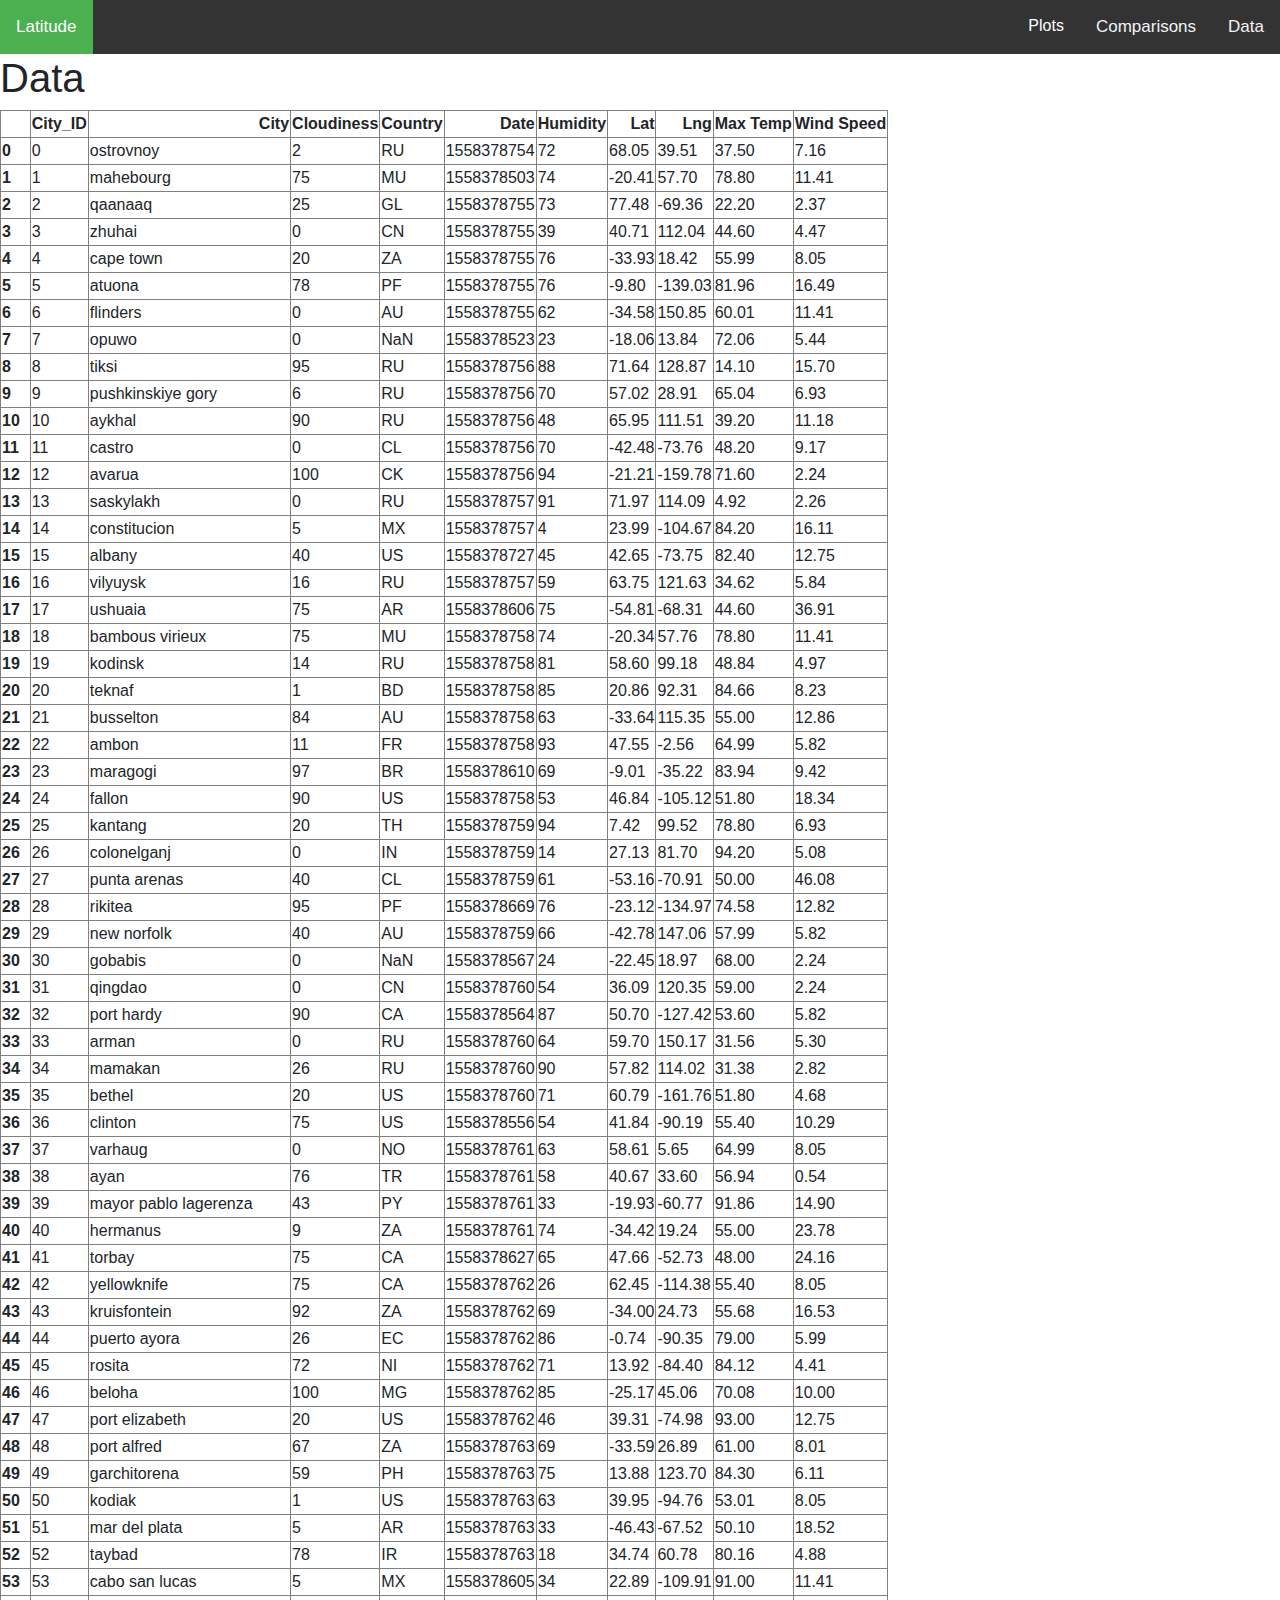
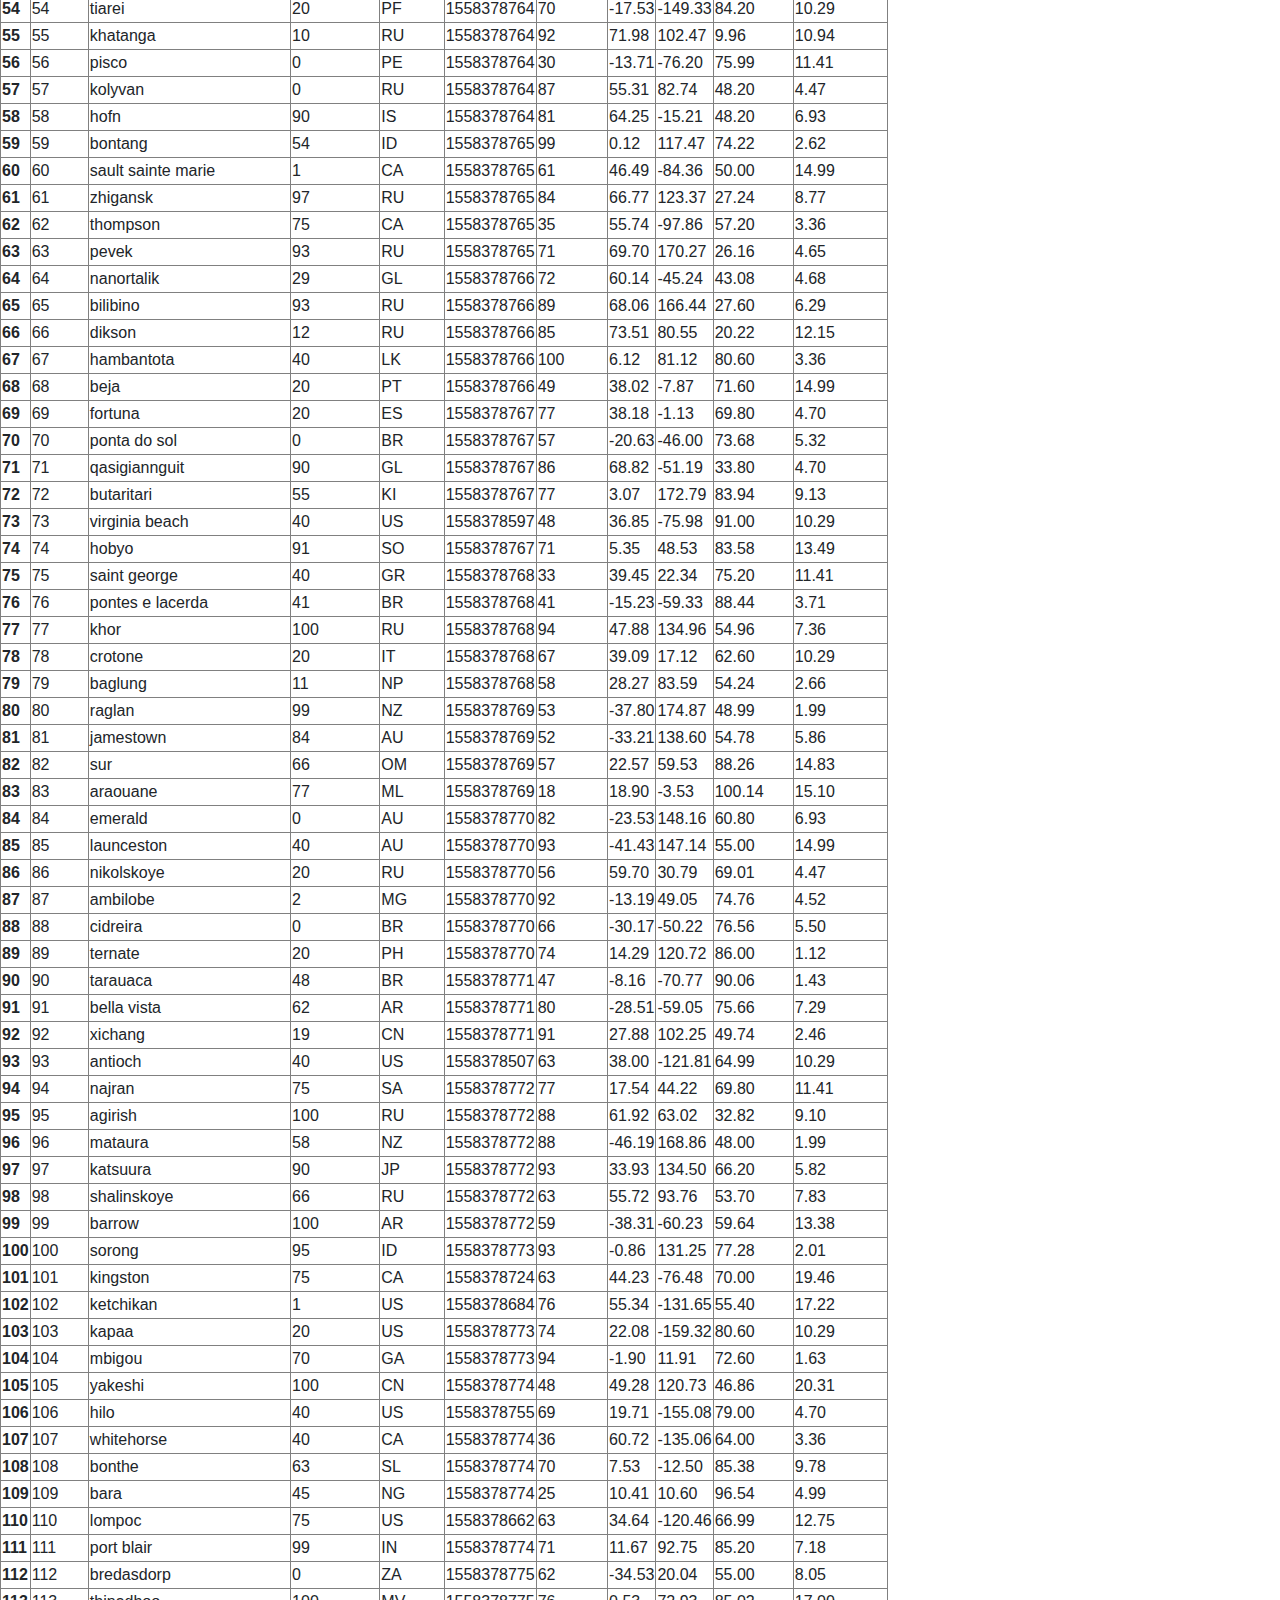
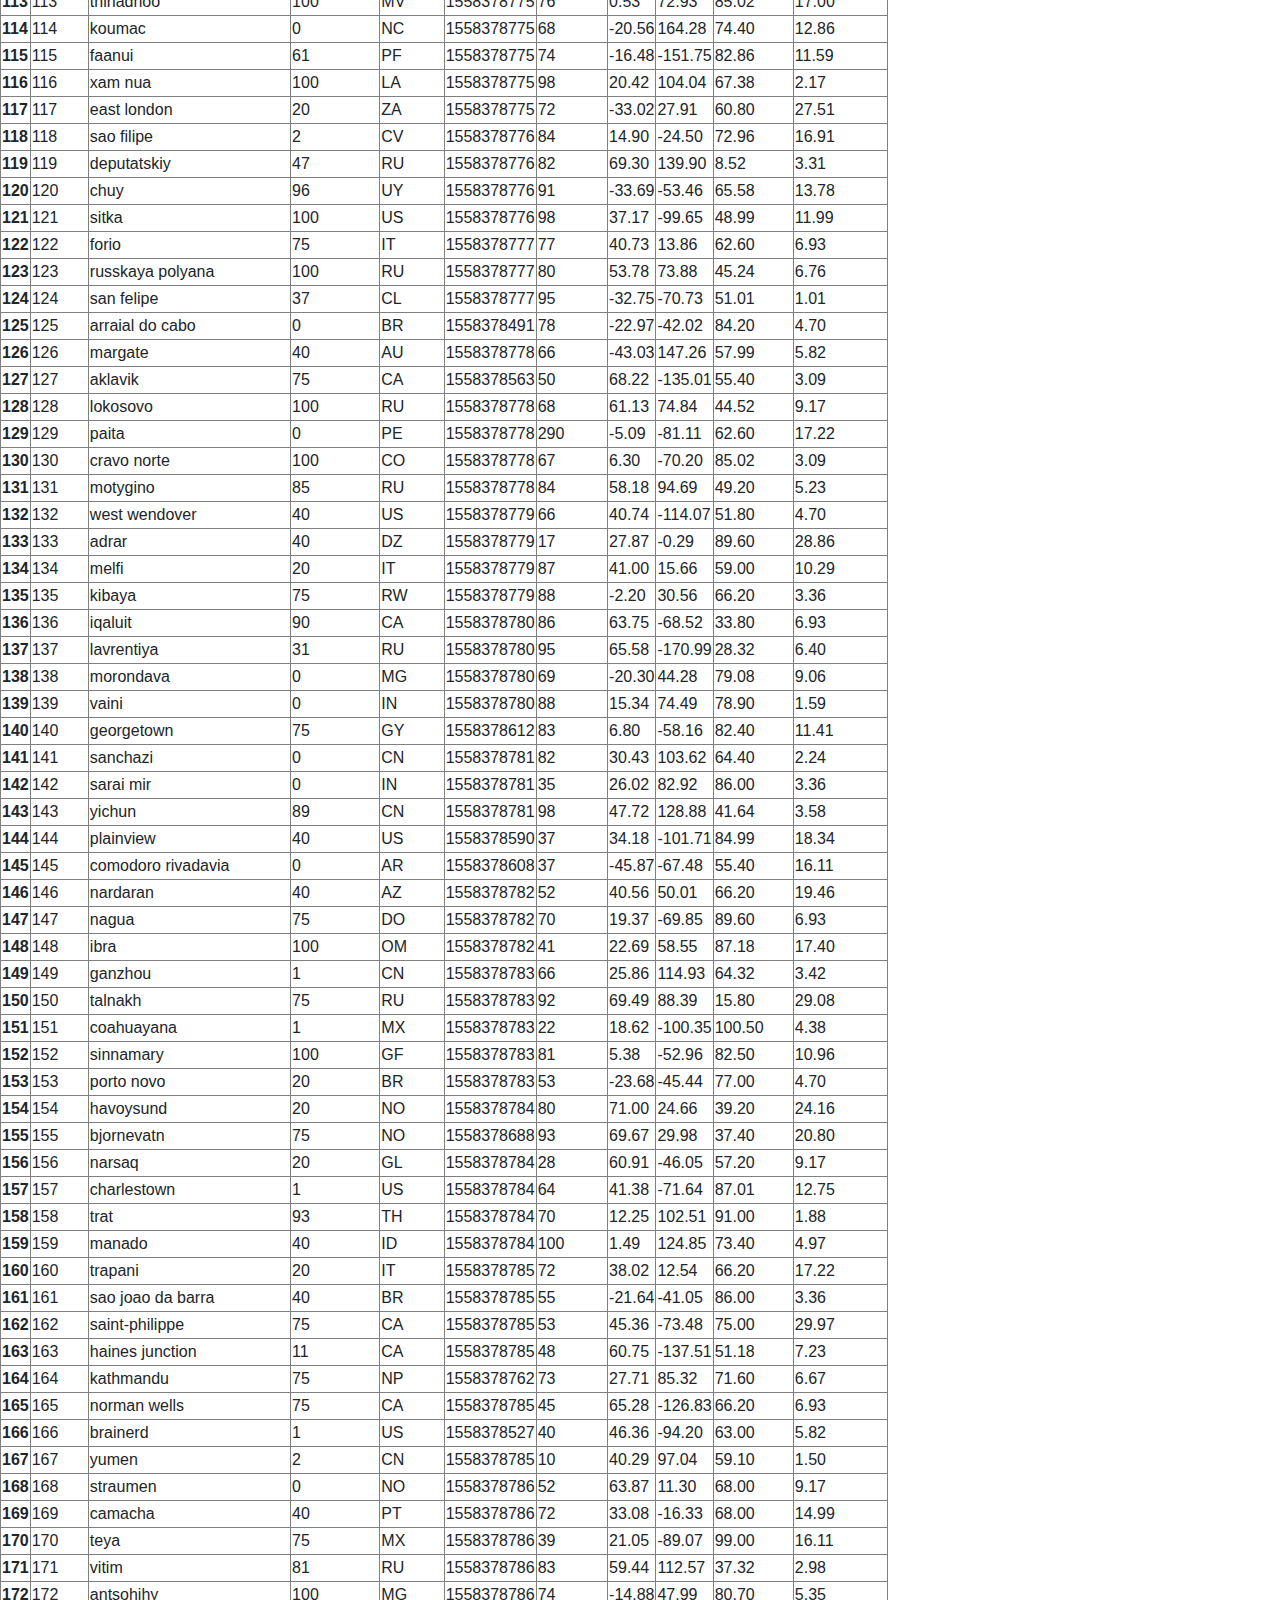
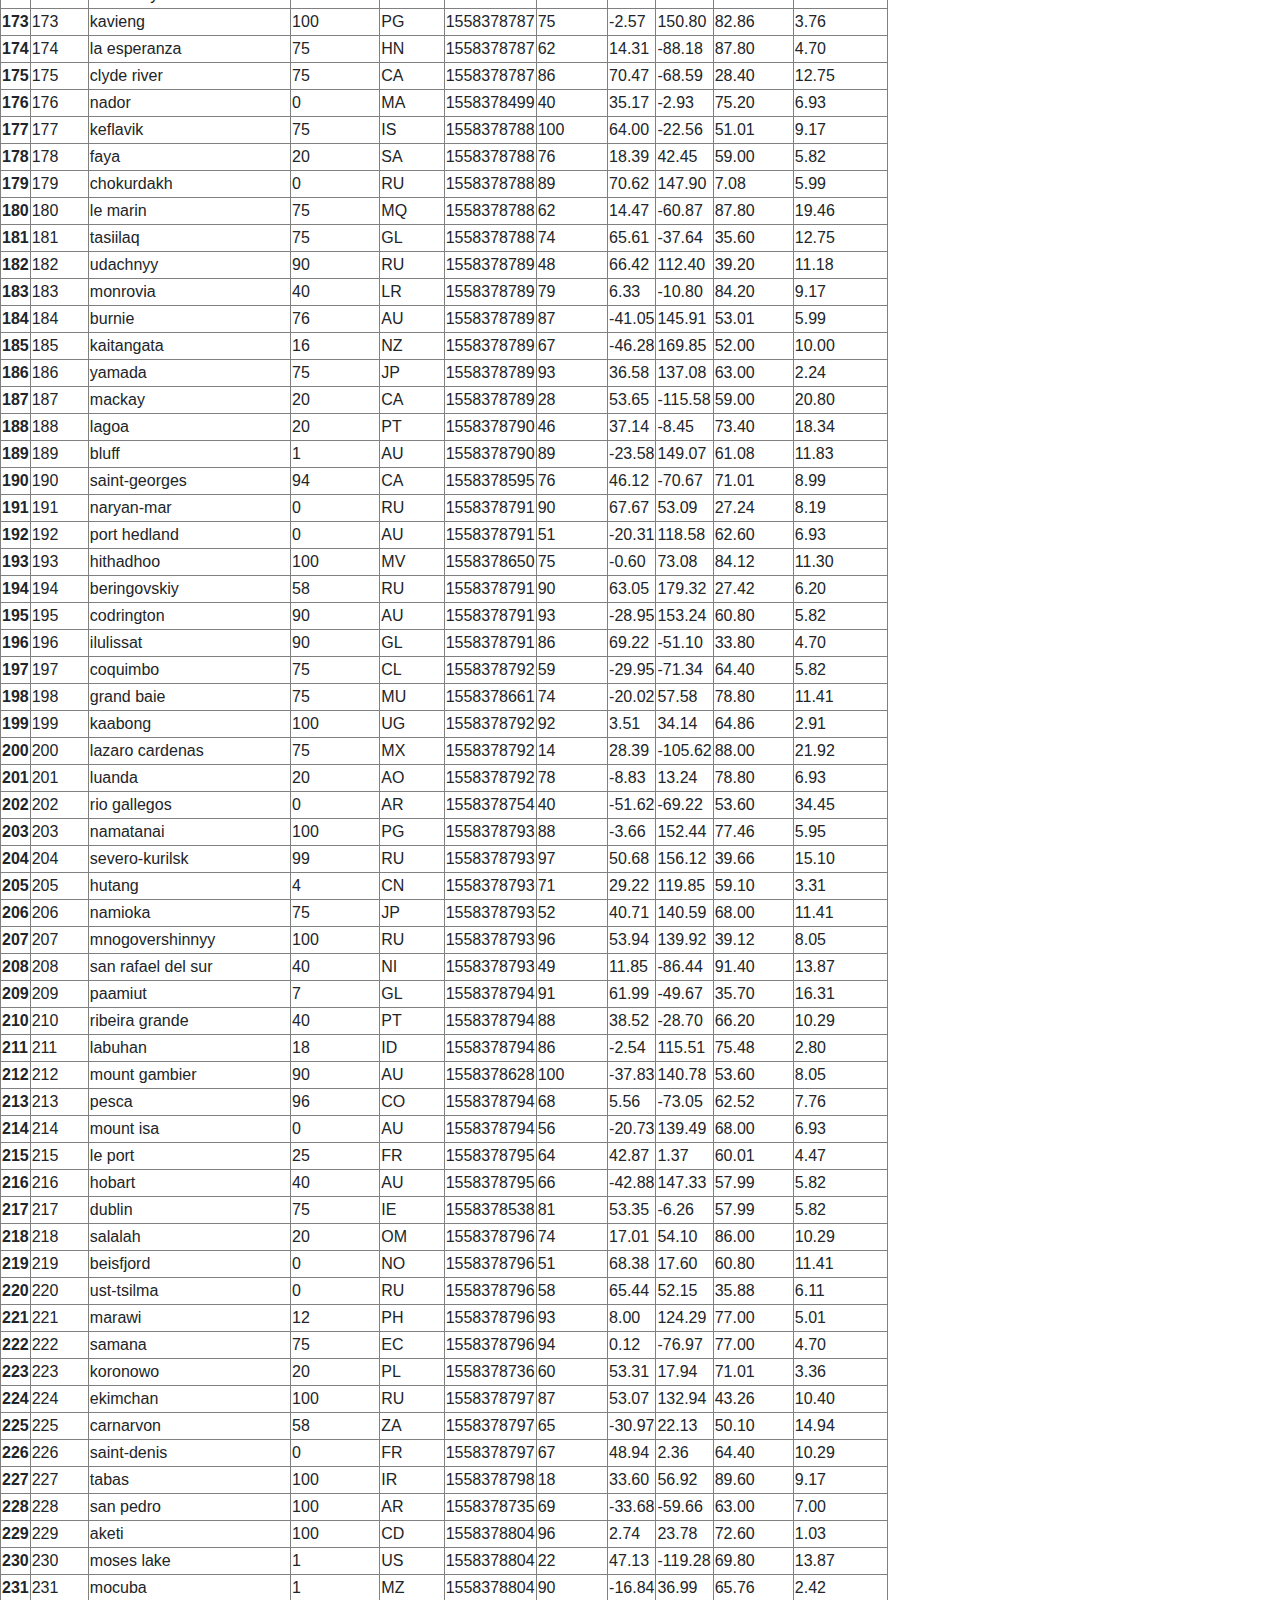
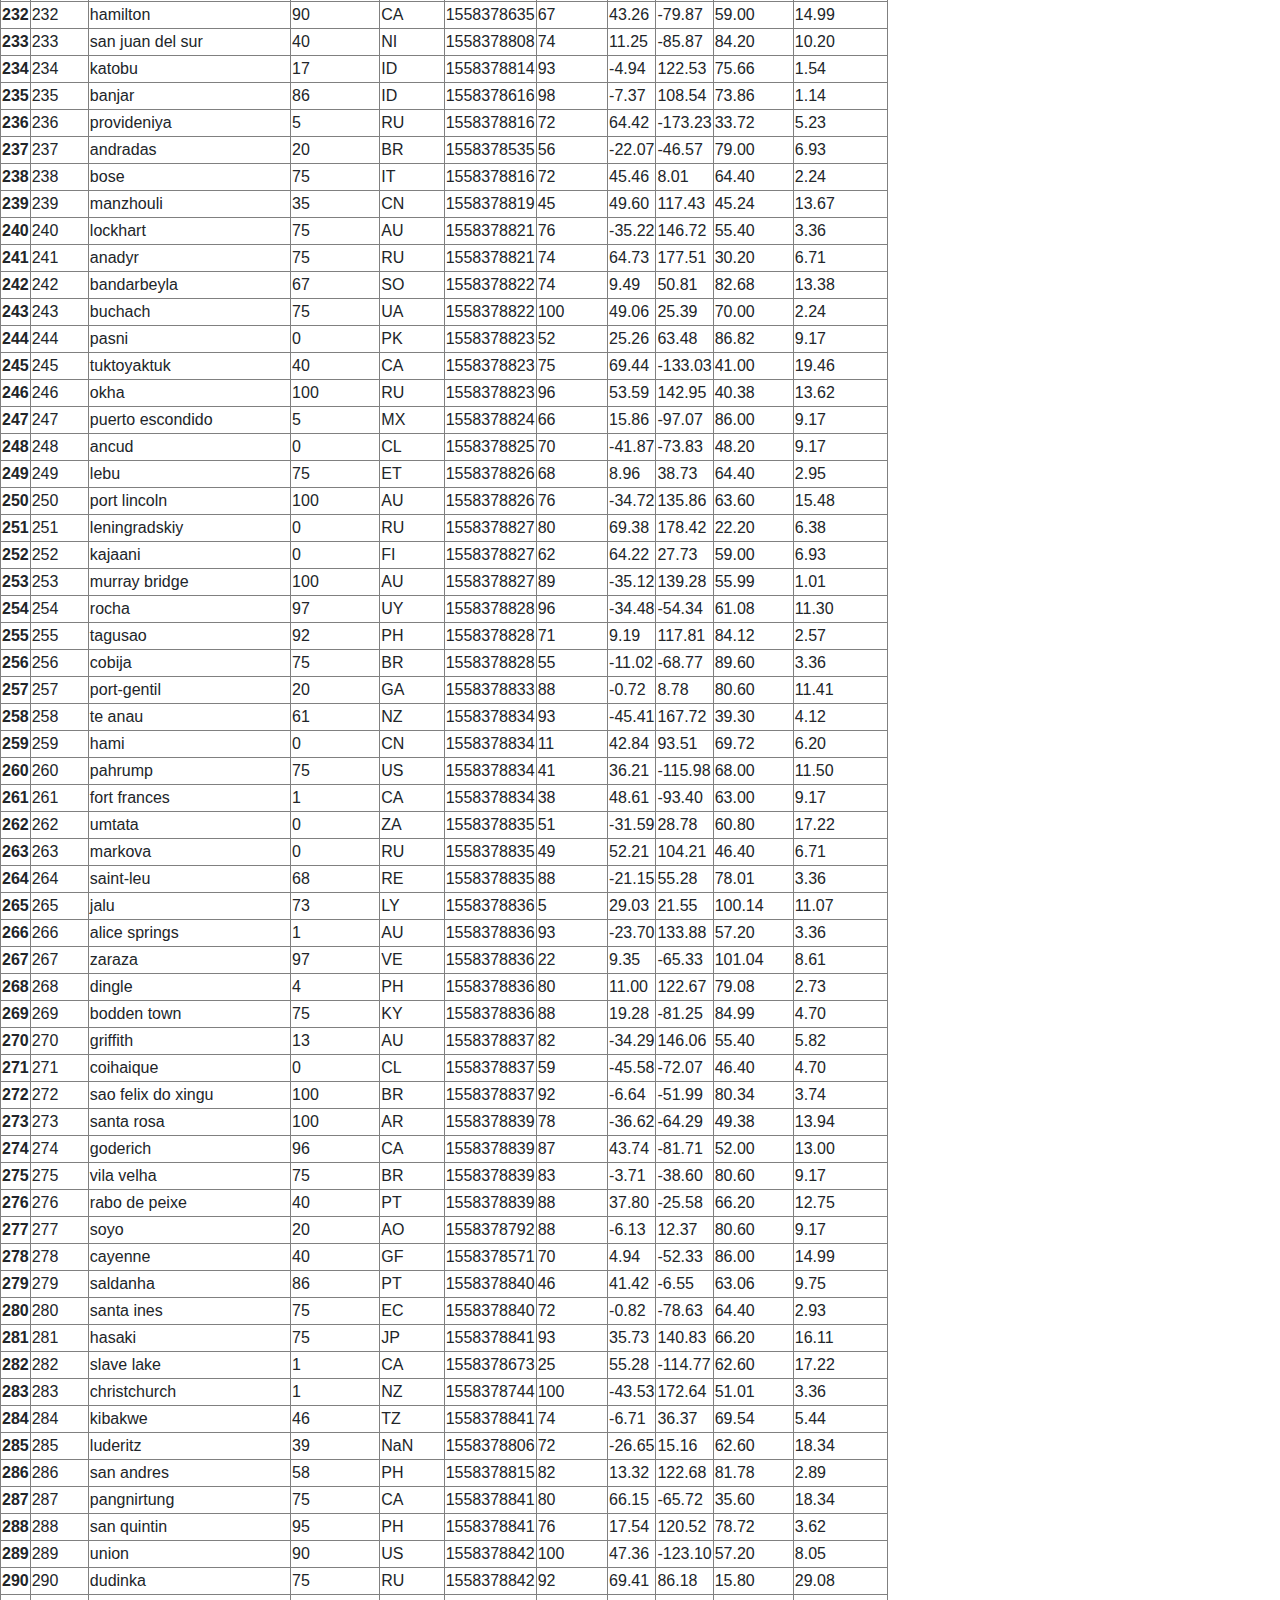
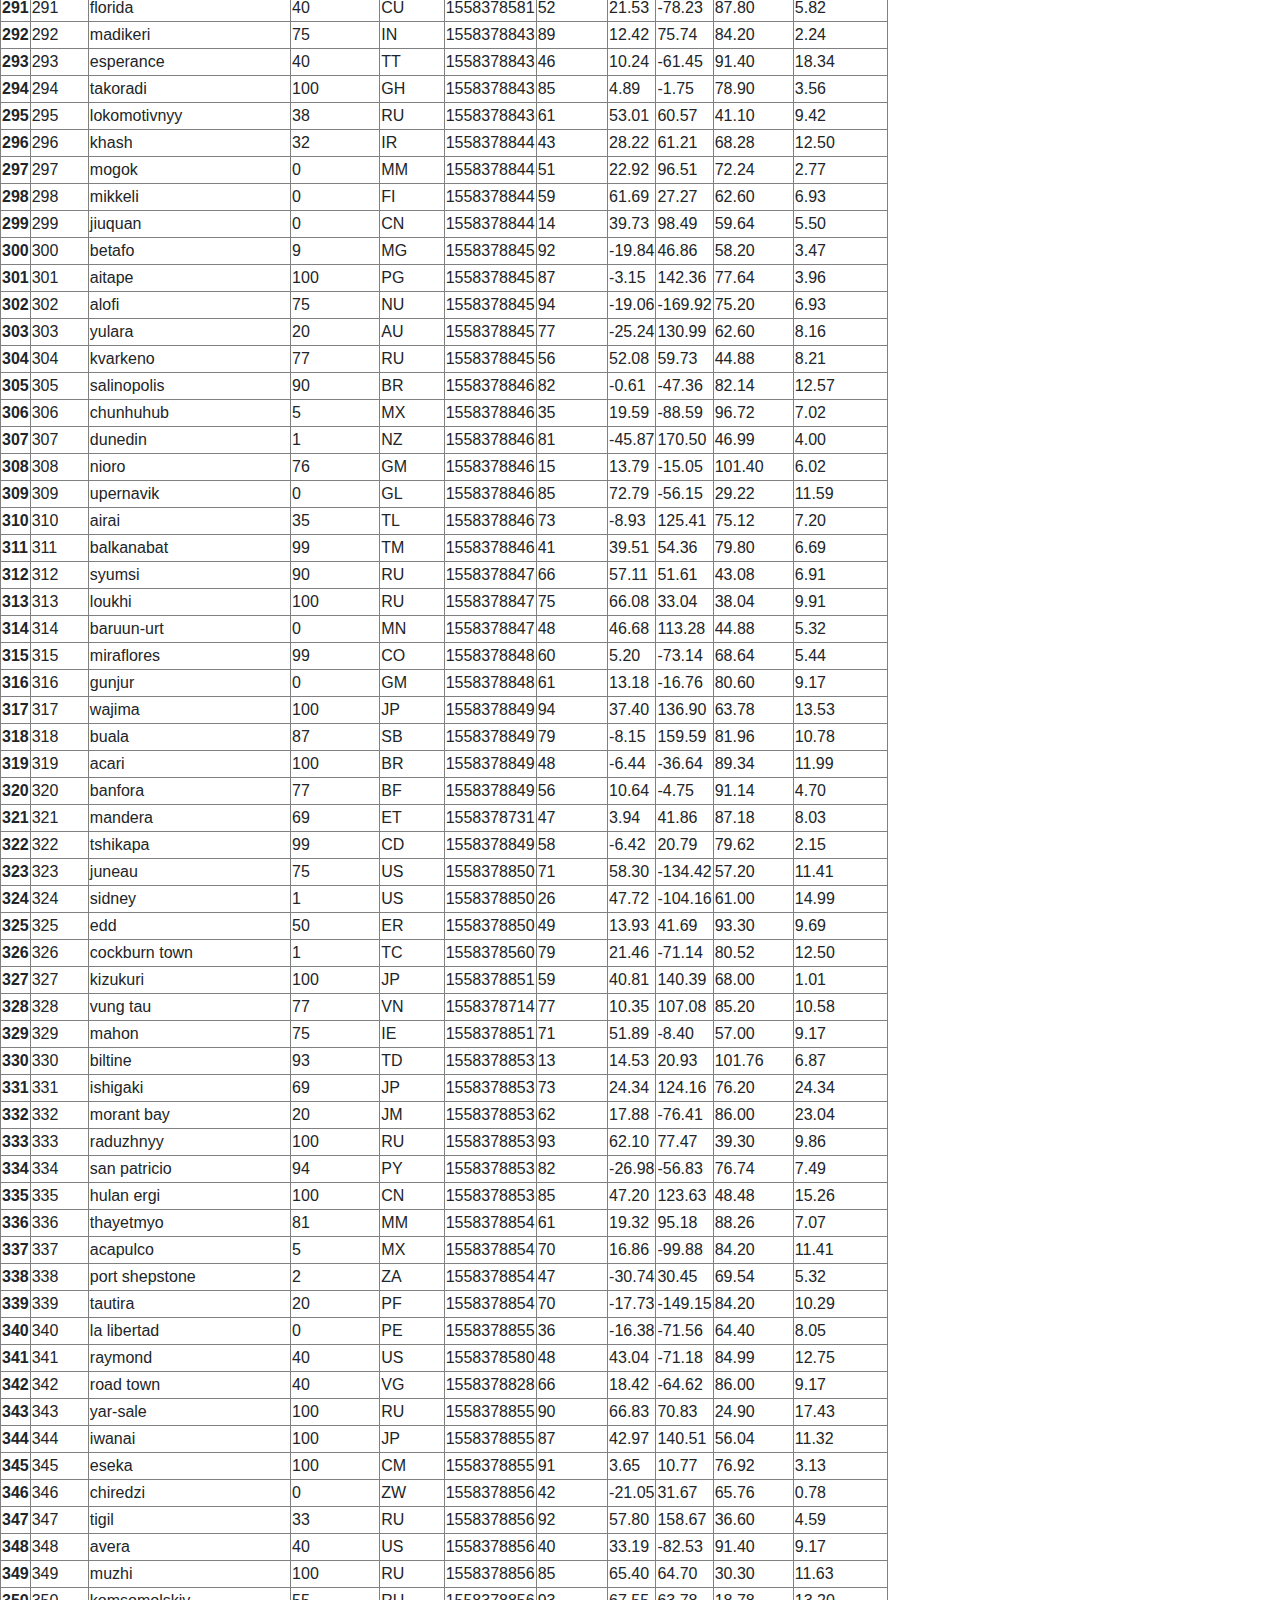
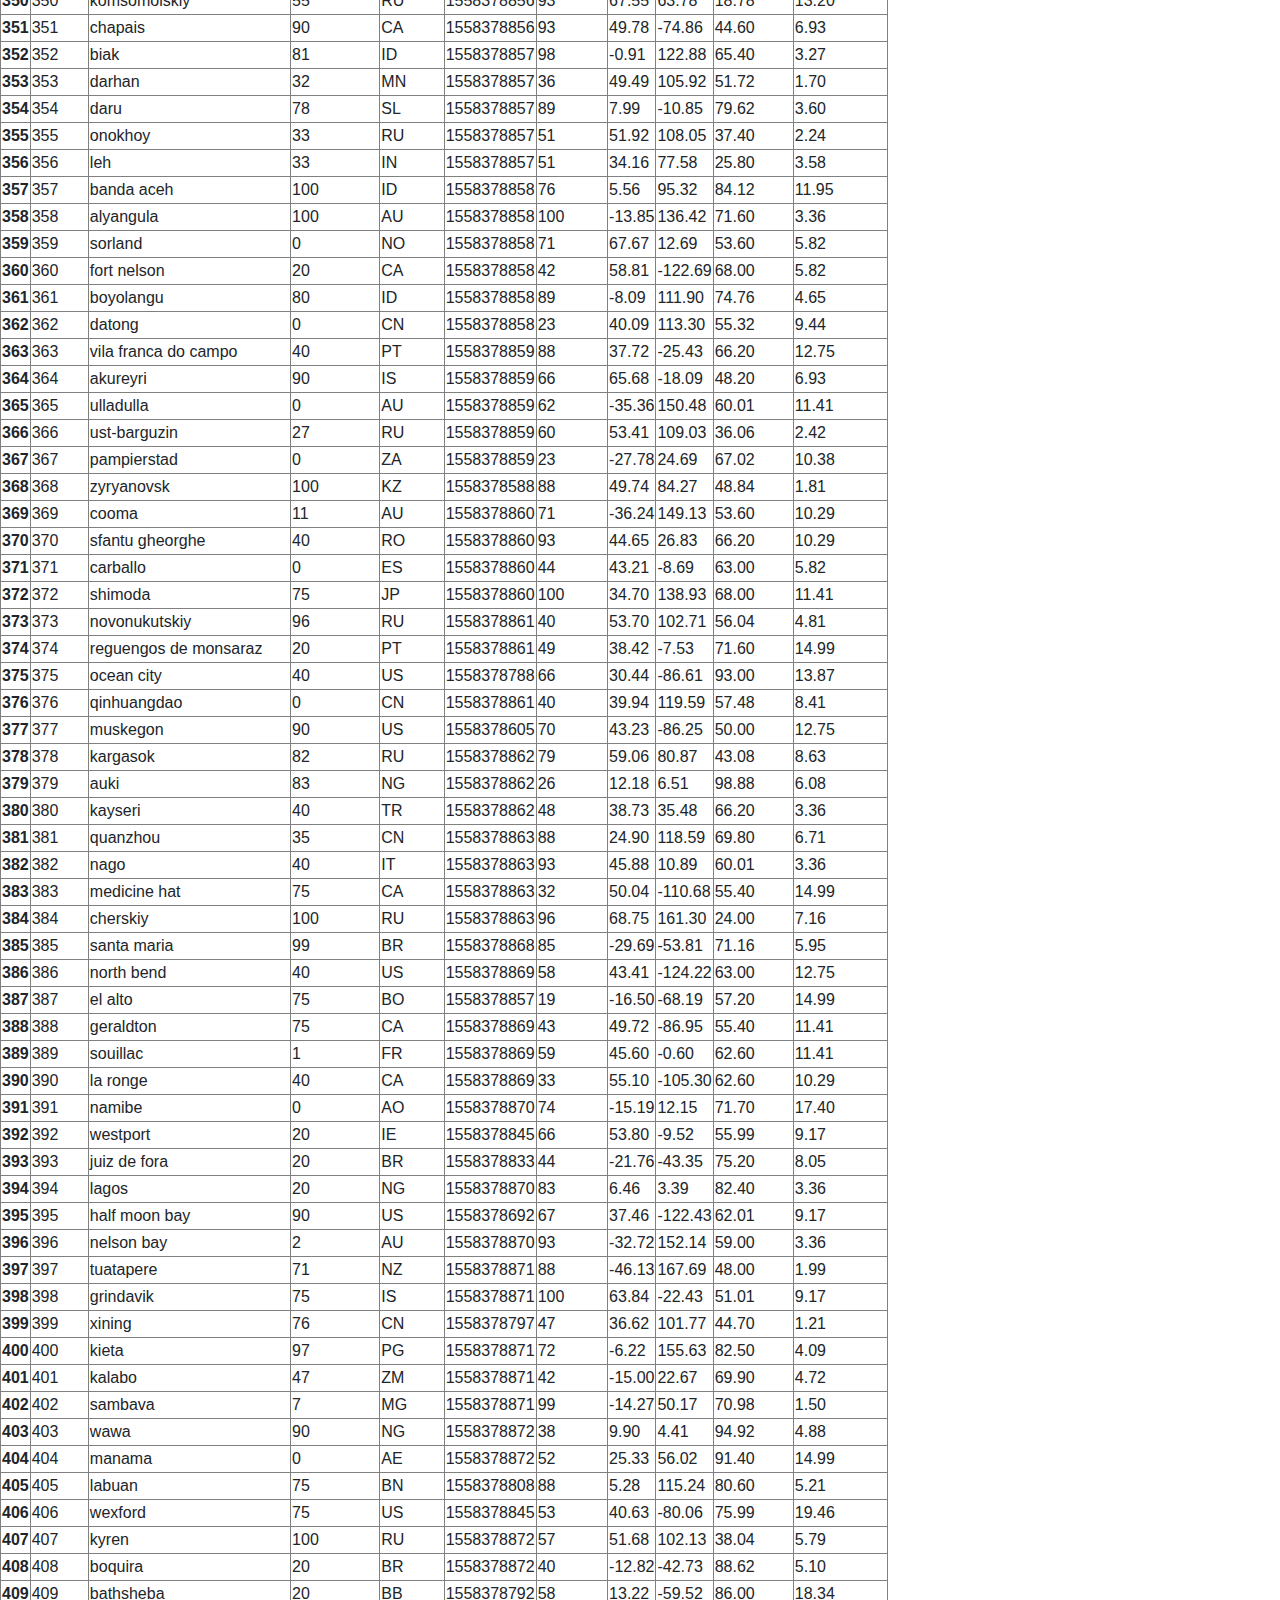
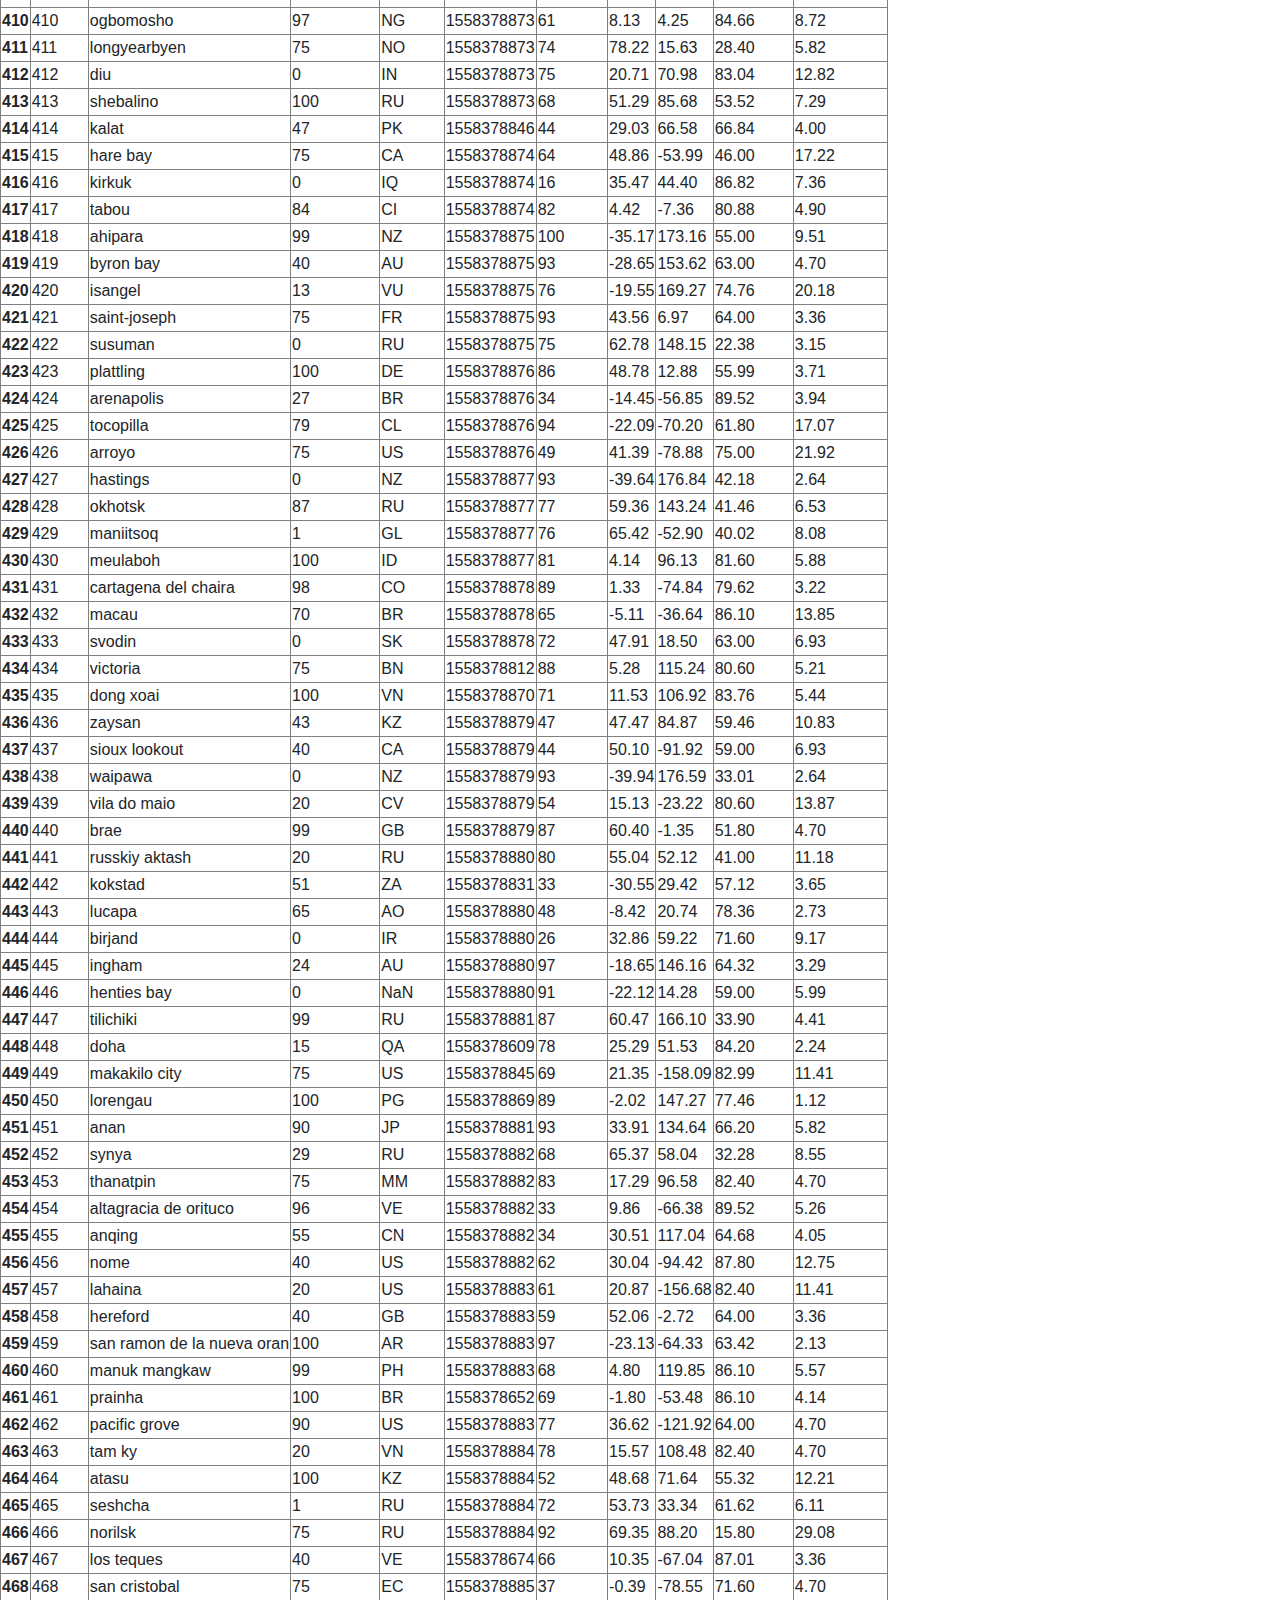
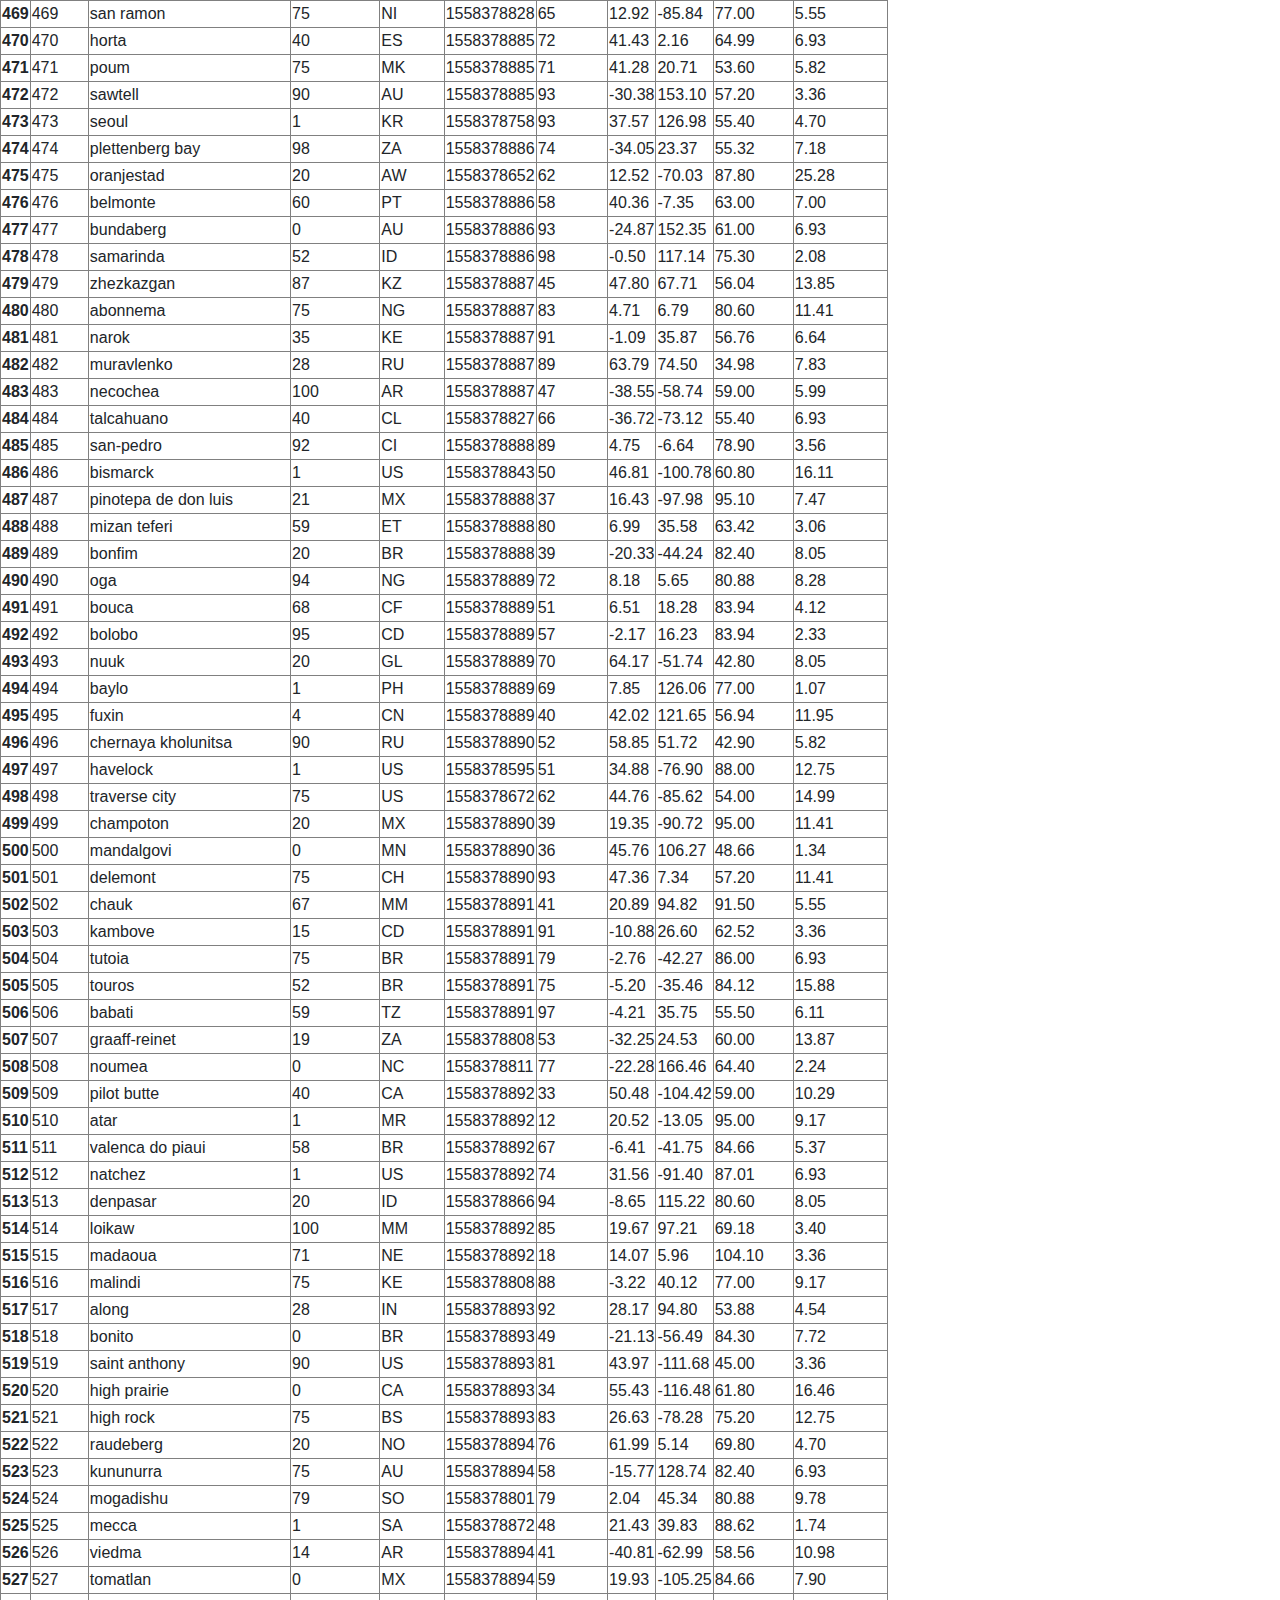
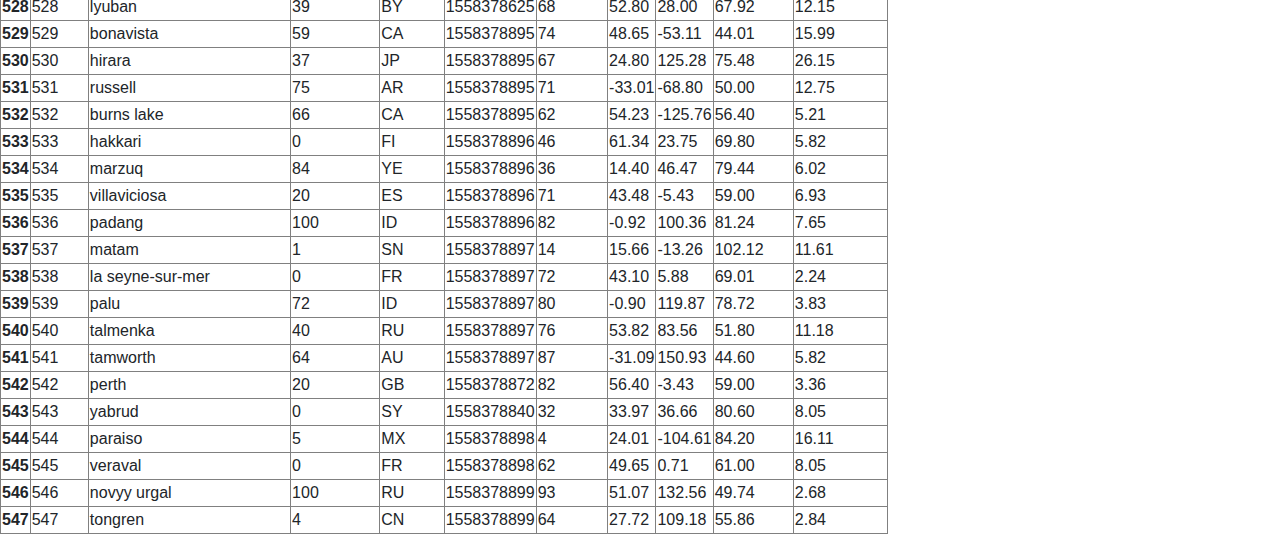
<file: Web-Design-Challenge/data.html>
<!DOCTYPE html>
<html lang="en">
<head>
    <meta charset="UTF-8">
    <meta name="viewport" content="width=device-width, initial-scale=1.0">
    <title>Document</title>
    <link rel="stylesheet" href="https://stackpath.bootstrapcdn.com/bootstrap/4.3.1/css/bootstrap.min.css" integrity="sha384-ggOyR0iXCbMQv3Xipma34MD+dH/1fQ784/j6cY/iJTQUOhcWr7x9JvoRxT2MZw1T" crossorigin="anonymous">
        <link rel="stylesheet" href="style.css">
</head>
<body>
  <div class="topnav">
    <a class="active" href="http://localhost:52331/index.html">Latitude</a>
    <div class="topnav-right">
      <a href="http://localhost:52331/compare.html">Comparisons</a>
      <a href="http://localhost:52331/data.html">Data</a>
    </div>

  <div class="navbar-right">
    <div class="dropdown">
      <button class="dropbtn">Plots
        <i class="fa fa-caret-down"></i>
      </button>
      <div class="dropdown-content">
        <a href="http://localhost:52331/temp.html">Maximum Temperature</a>
        <a href="http://localhost:52331/cloud.html">Cloudiness</a>
        <a href="http://localhost:52331/humid.html">Humidity</a>
        <a href="http://localhost:52331/wind.html">Wind Speed</a>
      </div>
    </div>
  </div>
  </div>

      <header>
        <h1>Data </h1>

      </header>
    <table border="1" class="dataframe">
        <thead>
          <tr style="text-align: right;">
            <th></th>
            <th>City_ID</th>
            <th>City</th>
            <th>Cloudiness</th>
            <th>Country</th>
            <th>Date</th>
            <th>Humidity</th>
            <th>Lat</th>
            <th>Lng</th>
            <th>Max Temp</th>
            <th>Wind Speed</th>
          </tr>
        </thead>
        <tbody>
          <tr>
            <th>0</th>
            <td>0</td>
            <td>ostrovnoy</td>
            <td>2</td>
            <td>RU</td>
            <td>1558378754</td>
            <td>72</td>
            <td>68.05</td>
            <td>39.51</td>
            <td>37.50</td>
            <td>7.16</td>
          </tr>
          <tr>
            <th>1</th>
            <td>1</td>
            <td>mahebourg</td>
            <td>75</td>
            <td>MU</td>
            <td>1558378503</td>
            <td>74</td>
            <td>-20.41</td>
            <td>57.70</td>
            <td>78.80</td>
            <td>11.41</td>
          </tr>
          <tr>
            <th>2</th>
            <td>2</td>
            <td>qaanaaq</td>
            <td>25</td>
            <td>GL</td>
            <td>1558378755</td>
            <td>73</td>
            <td>77.48</td>
            <td>-69.36</td>
            <td>22.20</td>
            <td>2.37</td>
          </tr>
          <tr>
            <th>3</th>
            <td>3</td>
            <td>zhuhai</td>
            <td>0</td>
            <td>CN</td>
            <td>1558378755</td>
            <td>39</td>
            <td>40.71</td>
            <td>112.04</td>
            <td>44.60</td>
            <td>4.47</td>
          </tr>
          <tr>
            <th>4</th>
            <td>4</td>
            <td>cape town</td>
            <td>20</td>
            <td>ZA</td>
            <td>1558378755</td>
            <td>76</td>
            <td>-33.93</td>
            <td>18.42</td>
            <td>55.99</td>
            <td>8.05</td>
          </tr>
          <tr>
            <th>5</th>
            <td>5</td>
            <td>atuona</td>
            <td>78</td>
            <td>PF</td>
            <td>1558378755</td>
            <td>76</td>
            <td>-9.80</td>
            <td>-139.03</td>
            <td>81.96</td>
            <td>16.49</td>
          </tr>
          <tr>
            <th>6</th>
            <td>6</td>
            <td>flinders</td>
            <td>0</td>
            <td>AU</td>
            <td>1558378755</td>
            <td>62</td>
            <td>-34.58</td>
            <td>150.85</td>
            <td>60.01</td>
            <td>11.41</td>
          </tr>
          <tr>
            <th>7</th>
            <td>7</td>
            <td>opuwo</td>
            <td>0</td>
            <td>NaN</td>
            <td>1558378523</td>
            <td>23</td>
            <td>-18.06</td>
            <td>13.84</td>
            <td>72.06</td>
            <td>5.44</td>
          </tr>
          <tr>
            <th>8</th>
            <td>8</td>
            <td>tiksi</td>
            <td>95</td>
            <td>RU</td>
            <td>1558378756</td>
            <td>88</td>
            <td>71.64</td>
            <td>128.87</td>
            <td>14.10</td>
            <td>15.70</td>
          </tr>
          <tr>
            <th>9</th>
            <td>9</td>
            <td>pushkinskiye gory</td>
            <td>6</td>
            <td>RU</td>
            <td>1558378756</td>
            <td>70</td>
            <td>57.02</td>
            <td>28.91</td>
            <td>65.04</td>
            <td>6.93</td>
          </tr>
          <tr>
            <th>10</th>
            <td>10</td>
            <td>aykhal</td>
            <td>90</td>
            <td>RU</td>
            <td>1558378756</td>
            <td>48</td>
            <td>65.95</td>
            <td>111.51</td>
            <td>39.20</td>
            <td>11.18</td>
          </tr>
          <tr>
            <th>11</th>
            <td>11</td>
            <td>castro</td>
            <td>0</td>
            <td>CL</td>
            <td>1558378756</td>
            <td>70</td>
            <td>-42.48</td>
            <td>-73.76</td>
            <td>48.20</td>
            <td>9.17</td>
          </tr>
          <tr>
            <th>12</th>
            <td>12</td>
            <td>avarua</td>
            <td>100</td>
            <td>CK</td>
            <td>1558378756</td>
            <td>94</td>
            <td>-21.21</td>
            <td>-159.78</td>
            <td>71.60</td>
            <td>2.24</td>
          </tr>
          <tr>
            <th>13</th>
            <td>13</td>
            <td>saskylakh</td>
            <td>0</td>
            <td>RU</td>
            <td>1558378757</td>
            <td>91</td>
            <td>71.97</td>
            <td>114.09</td>
            <td>4.92</td>
            <td>2.26</td>
          </tr>
          <tr>
            <th>14</th>
            <td>14</td>
            <td>constitucion</td>
            <td>5</td>
            <td>MX</td>
            <td>1558378757</td>
            <td>4</td>
            <td>23.99</td>
            <td>-104.67</td>
            <td>84.20</td>
            <td>16.11</td>
          </tr>
          <tr>
            <th>15</th>
            <td>15</td>
            <td>albany</td>
            <td>40</td>
            <td>US</td>
            <td>1558378727</td>
            <td>45</td>
            <td>42.65</td>
            <td>-73.75</td>
            <td>82.40</td>
            <td>12.75</td>
          </tr>
          <tr>
            <th>16</th>
            <td>16</td>
            <td>vilyuysk</td>
            <td>16</td>
            <td>RU</td>
            <td>1558378757</td>
            <td>59</td>
            <td>63.75</td>
            <td>121.63</td>
            <td>34.62</td>
            <td>5.84</td>
          </tr>
          <tr>
            <th>17</th>
            <td>17</td>
            <td>ushuaia</td>
            <td>75</td>
            <td>AR</td>
            <td>1558378606</td>
            <td>75</td>
            <td>-54.81</td>
            <td>-68.31</td>
            <td>44.60</td>
            <td>36.91</td>
          </tr>
          <tr>
            <th>18</th>
            <td>18</td>
            <td>bambous virieux</td>
            <td>75</td>
            <td>MU</td>
            <td>1558378758</td>
            <td>74</td>
            <td>-20.34</td>
            <td>57.76</td>
            <td>78.80</td>
            <td>11.41</td>
          </tr>
          <tr>
            <th>19</th>
            <td>19</td>
            <td>kodinsk</td>
            <td>14</td>
            <td>RU</td>
            <td>1558378758</td>
            <td>81</td>
            <td>58.60</td>
            <td>99.18</td>
            <td>48.84</td>
            <td>4.97</td>
          </tr>
          <tr>
            <th>20</th>
            <td>20</td>
            <td>teknaf</td>
            <td>1</td>
            <td>BD</td>
            <td>1558378758</td>
            <td>85</td>
            <td>20.86</td>
            <td>92.31</td>
            <td>84.66</td>
            <td>8.23</td>
          </tr>
          <tr>
            <th>21</th>
            <td>21</td>
            <td>busselton</td>
            <td>84</td>
            <td>AU</td>
            <td>1558378758</td>
            <td>63</td>
            <td>-33.64</td>
            <td>115.35</td>
            <td>55.00</td>
            <td>12.86</td>
          </tr>
          <tr>
            <th>22</th>
            <td>22</td>
            <td>ambon</td>
            <td>11</td>
            <td>FR</td>
            <td>1558378758</td>
            <td>93</td>
            <td>47.55</td>
            <td>-2.56</td>
            <td>64.99</td>
            <td>5.82</td>
          </tr>
          <tr>
            <th>23</th>
            <td>23</td>
            <td>maragogi</td>
            <td>97</td>
            <td>BR</td>
            <td>1558378610</td>
            <td>69</td>
            <td>-9.01</td>
            <td>-35.22</td>
            <td>83.94</td>
            <td>9.42</td>
          </tr>
          <tr>
            <th>24</th>
            <td>24</td>
            <td>fallon</td>
            <td>90</td>
            <td>US</td>
            <td>1558378758</td>
            <td>53</td>
            <td>46.84</td>
            <td>-105.12</td>
            <td>51.80</td>
            <td>18.34</td>
          </tr>
          <tr>
            <th>25</th>
            <td>25</td>
            <td>kantang</td>
            <td>20</td>
            <td>TH</td>
            <td>1558378759</td>
            <td>94</td>
            <td>7.42</td>
            <td>99.52</td>
            <td>78.80</td>
            <td>6.93</td>
          </tr>
          <tr>
            <th>26</th>
            <td>26</td>
            <td>colonelganj</td>
            <td>0</td>
            <td>IN</td>
            <td>1558378759</td>
            <td>14</td>
            <td>27.13</td>
            <td>81.70</td>
            <td>94.20</td>
            <td>5.08</td>
          </tr>
          <tr>
            <th>27</th>
            <td>27</td>
            <td>punta arenas</td>
            <td>40</td>
            <td>CL</td>
            <td>1558378759</td>
            <td>61</td>
            <td>-53.16</td>
            <td>-70.91</td>
            <td>50.00</td>
            <td>46.08</td>
          </tr>
          <tr>
            <th>28</th>
            <td>28</td>
            <td>rikitea</td>
            <td>95</td>
            <td>PF</td>
            <td>1558378669</td>
            <td>76</td>
            <td>-23.12</td>
            <td>-134.97</td>
            <td>74.58</td>
            <td>12.82</td>
          </tr>
          <tr>
            <th>29</th>
            <td>29</td>
            <td>new norfolk</td>
            <td>40</td>
            <td>AU</td>
            <td>1558378759</td>
            <td>66</td>
            <td>-42.78</td>
            <td>147.06</td>
            <td>57.99</td>
            <td>5.82</td>
          </tr>
          <tr>
            <th>30</th>
            <td>30</td>
            <td>gobabis</td>
            <td>0</td>
            <td>NaN</td>
            <td>1558378567</td>
            <td>24</td>
            <td>-22.45</td>
            <td>18.97</td>
            <td>68.00</td>
            <td>2.24</td>
          </tr>
          <tr>
            <th>31</th>
            <td>31</td>
            <td>qingdao</td>
            <td>0</td>
            <td>CN</td>
            <td>1558378760</td>
            <td>54</td>
            <td>36.09</td>
            <td>120.35</td>
            <td>59.00</td>
            <td>2.24</td>
          </tr>
          <tr>
            <th>32</th>
            <td>32</td>
            <td>port hardy</td>
            <td>90</td>
            <td>CA</td>
            <td>1558378564</td>
            <td>87</td>
            <td>50.70</td>
            <td>-127.42</td>
            <td>53.60</td>
            <td>5.82</td>
          </tr>
          <tr>
            <th>33</th>
            <td>33</td>
            <td>arman</td>
            <td>0</td>
            <td>RU</td>
            <td>1558378760</td>
            <td>64</td>
            <td>59.70</td>
            <td>150.17</td>
            <td>31.56</td>
            <td>5.30</td>
          </tr>
          <tr>
            <th>34</th>
            <td>34</td>
            <td>mamakan</td>
            <td>26</td>
            <td>RU</td>
            <td>1558378760</td>
            <td>90</td>
            <td>57.82</td>
            <td>114.02</td>
            <td>31.38</td>
            <td>2.82</td>
          </tr>
          <tr>
            <th>35</th>
            <td>35</td>
            <td>bethel</td>
            <td>20</td>
            <td>US</td>
            <td>1558378760</td>
            <td>71</td>
            <td>60.79</td>
            <td>-161.76</td>
            <td>51.80</td>
            <td>4.68</td>
          </tr>
          <tr>
            <th>36</th>
            <td>36</td>
            <td>clinton</td>
            <td>75</td>
            <td>US</td>
            <td>1558378556</td>
            <td>54</td>
            <td>41.84</td>
            <td>-90.19</td>
            <td>55.40</td>
            <td>10.29</td>
          </tr>
          <tr>
            <th>37</th>
            <td>37</td>
            <td>varhaug</td>
            <td>0</td>
            <td>NO</td>
            <td>1558378761</td>
            <td>63</td>
            <td>58.61</td>
            <td>5.65</td>
            <td>64.99</td>
            <td>8.05</td>
          </tr>
          <tr>
            <th>38</th>
            <td>38</td>
            <td>ayan</td>
            <td>76</td>
            <td>TR</td>
            <td>1558378761</td>
            <td>58</td>
            <td>40.67</td>
            <td>33.60</td>
            <td>56.94</td>
            <td>0.54</td>
          </tr>
          <tr>
            <th>39</th>
            <td>39</td>
            <td>mayor pablo lagerenza</td>
            <td>43</td>
            <td>PY</td>
            <td>1558378761</td>
            <td>33</td>
            <td>-19.93</td>
            <td>-60.77</td>
            <td>91.86</td>
            <td>14.90</td>
          </tr>
          <tr>
            <th>40</th>
            <td>40</td>
            <td>hermanus</td>
            <td>9</td>
            <td>ZA</td>
            <td>1558378761</td>
            <td>74</td>
            <td>-34.42</td>
            <td>19.24</td>
            <td>55.00</td>
            <td>23.78</td>
          </tr>
          <tr>
            <th>41</th>
            <td>41</td>
            <td>torbay</td>
            <td>75</td>
            <td>CA</td>
            <td>1558378627</td>
            <td>65</td>
            <td>47.66</td>
            <td>-52.73</td>
            <td>48.00</td>
            <td>24.16</td>
          </tr>
          <tr>
            <th>42</th>
            <td>42</td>
            <td>yellowknife</td>
            <td>75</td>
            <td>CA</td>
            <td>1558378762</td>
            <td>26</td>
            <td>62.45</td>
            <td>-114.38</td>
            <td>55.40</td>
            <td>8.05</td>
          </tr>
          <tr>
            <th>43</th>
            <td>43</td>
            <td>kruisfontein</td>
            <td>92</td>
            <td>ZA</td>
            <td>1558378762</td>
            <td>69</td>
            <td>-34.00</td>
            <td>24.73</td>
            <td>55.68</td>
            <td>16.53</td>
          </tr>
          <tr>
            <th>44</th>
            <td>44</td>
            <td>puerto ayora</td>
            <td>26</td>
            <td>EC</td>
            <td>1558378762</td>
            <td>86</td>
            <td>-0.74</td>
            <td>-90.35</td>
            <td>79.00</td>
            <td>5.99</td>
          </tr>
          <tr>
            <th>45</th>
            <td>45</td>
            <td>rosita</td>
            <td>72</td>
            <td>NI</td>
            <td>1558378762</td>
            <td>71</td>
            <td>13.92</td>
            <td>-84.40</td>
            <td>84.12</td>
            <td>4.41</td>
          </tr>
          <tr>
            <th>46</th>
            <td>46</td>
            <td>beloha</td>
            <td>100</td>
            <td>MG</td>
            <td>1558378762</td>
            <td>85</td>
            <td>-25.17</td>
            <td>45.06</td>
            <td>70.08</td>
            <td>10.00</td>
          </tr>
          <tr>
            <th>47</th>
            <td>47</td>
            <td>port elizabeth</td>
            <td>20</td>
            <td>US</td>
            <td>1558378762</td>
            <td>46</td>
            <td>39.31</td>
            <td>-74.98</td>
            <td>93.00</td>
            <td>12.75</td>
          </tr>
          <tr>
            <th>48</th>
            <td>48</td>
            <td>port alfred</td>
            <td>67</td>
            <td>ZA</td>
            <td>1558378763</td>
            <td>69</td>
            <td>-33.59</td>
            <td>26.89</td>
            <td>61.00</td>
            <td>8.01</td>
          </tr>
          <tr>
            <th>49</th>
            <td>49</td>
            <td>garchitorena</td>
            <td>59</td>
            <td>PH</td>
            <td>1558378763</td>
            <td>75</td>
            <td>13.88</td>
            <td>123.70</td>
            <td>84.30</td>
            <td>6.11</td>
          </tr>
          <tr>
            <th>50</th>
            <td>50</td>
            <td>kodiak</td>
            <td>1</td>
            <td>US</td>
            <td>1558378763</td>
            <td>63</td>
            <td>39.95</td>
            <td>-94.76</td>
            <td>53.01</td>
            <td>8.05</td>
          </tr>
          <tr>
            <th>51</th>
            <td>51</td>
            <td>mar del plata</td>
            <td>5</td>
            <td>AR</td>
            <td>1558378763</td>
            <td>33</td>
            <td>-46.43</td>
            <td>-67.52</td>
            <td>50.10</td>
            <td>18.52</td>
          </tr>
          <tr>
            <th>52</th>
            <td>52</td>
            <td>taybad</td>
            <td>78</td>
            <td>IR</td>
            <td>1558378763</td>
            <td>18</td>
            <td>34.74</td>
            <td>60.78</td>
            <td>80.16</td>
            <td>4.88</td>
          </tr>
          <tr>
            <th>53</th>
            <td>53</td>
            <td>cabo san lucas</td>
            <td>5</td>
            <td>MX</td>
            <td>1558378605</td>
            <td>34</td>
            <td>22.89</td>
            <td>-109.91</td>
            <td>91.00</td>
            <td>11.41</td>
          </tr>
          <tr>
            <th>54</th>
            <td>54</td>
            <td>tiarei</td>
            <td>20</td>
            <td>PF</td>
            <td>1558378764</td>
            <td>70</td>
            <td>-17.53</td>
            <td>-149.33</td>
            <td>84.20</td>
            <td>10.29</td>
          </tr>
          <tr>
            <th>55</th>
            <td>55</td>
            <td>khatanga</td>
            <td>10</td>
            <td>RU</td>
            <td>1558378764</td>
            <td>92</td>
            <td>71.98</td>
            <td>102.47</td>
            <td>9.96</td>
            <td>10.94</td>
          </tr>
          <tr>
            <th>56</th>
            <td>56</td>
            <td>pisco</td>
            <td>0</td>
            <td>PE</td>
            <td>1558378764</td>
            <td>30</td>
            <td>-13.71</td>
            <td>-76.20</td>
            <td>75.99</td>
            <td>11.41</td>
          </tr>
          <tr>
            <th>57</th>
            <td>57</td>
            <td>kolyvan</td>
            <td>0</td>
            <td>RU</td>
            <td>1558378764</td>
            <td>87</td>
            <td>55.31</td>
            <td>82.74</td>
            <td>48.20</td>
            <td>4.47</td>
          </tr>
          <tr>
            <th>58</th>
            <td>58</td>
            <td>hofn</td>
            <td>90</td>
            <td>IS</td>
            <td>1558378764</td>
            <td>81</td>
            <td>64.25</td>
            <td>-15.21</td>
            <td>48.20</td>
            <td>6.93</td>
          </tr>
          <tr>
            <th>59</th>
            <td>59</td>
            <td>bontang</td>
            <td>54</td>
            <td>ID</td>
            <td>1558378765</td>
            <td>99</td>
            <td>0.12</td>
            <td>117.47</td>
            <td>74.22</td>
            <td>2.62</td>
          </tr>
          <tr>
            <th>60</th>
            <td>60</td>
            <td>sault sainte marie</td>
            <td>1</td>
            <td>CA</td>
            <td>1558378765</td>
            <td>61</td>
            <td>46.49</td>
            <td>-84.36</td>
            <td>50.00</td>
            <td>14.99</td>
          </tr>
          <tr>
            <th>61</th>
            <td>61</td>
            <td>zhigansk</td>
            <td>97</td>
            <td>RU</td>
            <td>1558378765</td>
            <td>84</td>
            <td>66.77</td>
            <td>123.37</td>
            <td>27.24</td>
            <td>8.77</td>
          </tr>
          <tr>
            <th>62</th>
            <td>62</td>
            <td>thompson</td>
            <td>75</td>
            <td>CA</td>
            <td>1558378765</td>
            <td>35</td>
            <td>55.74</td>
            <td>-97.86</td>
            <td>57.20</td>
            <td>3.36</td>
          </tr>
          <tr>
            <th>63</th>
            <td>63</td>
            <td>pevek</td>
            <td>93</td>
            <td>RU</td>
            <td>1558378765</td>
            <td>71</td>
            <td>69.70</td>
            <td>170.27</td>
            <td>26.16</td>
            <td>4.65</td>
          </tr>
          <tr>
            <th>64</th>
            <td>64</td>
            <td>nanortalik</td>
            <td>29</td>
            <td>GL</td>
            <td>1558378766</td>
            <td>72</td>
            <td>60.14</td>
            <td>-45.24</td>
            <td>43.08</td>
            <td>4.68</td>
          </tr>
          <tr>
            <th>65</th>
            <td>65</td>
            <td>bilibino</td>
            <td>93</td>
            <td>RU</td>
            <td>1558378766</td>
            <td>89</td>
            <td>68.06</td>
            <td>166.44</td>
            <td>27.60</td>
            <td>6.29</td>
          </tr>
          <tr>
            <th>66</th>
            <td>66</td>
            <td>dikson</td>
            <td>12</td>
            <td>RU</td>
            <td>1558378766</td>
            <td>85</td>
            <td>73.51</td>
            <td>80.55</td>
            <td>20.22</td>
            <td>12.15</td>
          </tr>
          <tr>
            <th>67</th>
            <td>67</td>
            <td>hambantota</td>
            <td>40</td>
            <td>LK</td>
            <td>1558378766</td>
            <td>100</td>
            <td>6.12</td>
            <td>81.12</td>
            <td>80.60</td>
            <td>3.36</td>
          </tr>
          <tr>
            <th>68</th>
            <td>68</td>
            <td>beja</td>
            <td>20</td>
            <td>PT</td>
            <td>1558378766</td>
            <td>49</td>
            <td>38.02</td>
            <td>-7.87</td>
            <td>71.60</td>
            <td>14.99</td>
          </tr>
          <tr>
            <th>69</th>
            <td>69</td>
            <td>fortuna</td>
            <td>20</td>
            <td>ES</td>
            <td>1558378767</td>
            <td>77</td>
            <td>38.18</td>
            <td>-1.13</td>
            <td>69.80</td>
            <td>4.70</td>
          </tr>
          <tr>
            <th>70</th>
            <td>70</td>
            <td>ponta do sol</td>
            <td>0</td>
            <td>BR</td>
            <td>1558378767</td>
            <td>57</td>
            <td>-20.63</td>
            <td>-46.00</td>
            <td>73.68</td>
            <td>5.32</td>
          </tr>
          <tr>
            <th>71</th>
            <td>71</td>
            <td>qasigiannguit</td>
            <td>90</td>
            <td>GL</td>
            <td>1558378767</td>
            <td>86</td>
            <td>68.82</td>
            <td>-51.19</td>
            <td>33.80</td>
            <td>4.70</td>
          </tr>
          <tr>
            <th>72</th>
            <td>72</td>
            <td>butaritari</td>
            <td>55</td>
            <td>KI</td>
            <td>1558378767</td>
            <td>77</td>
            <td>3.07</td>
            <td>172.79</td>
            <td>83.94</td>
            <td>9.13</td>
          </tr>
          <tr>
            <th>73</th>
            <td>73</td>
            <td>virginia beach</td>
            <td>40</td>
            <td>US</td>
            <td>1558378597</td>
            <td>48</td>
            <td>36.85</td>
            <td>-75.98</td>
            <td>91.00</td>
            <td>10.29</td>
          </tr>
          <tr>
            <th>74</th>
            <td>74</td>
            <td>hobyo</td>
            <td>91</td>
            <td>SO</td>
            <td>1558378767</td>
            <td>71</td>
            <td>5.35</td>
            <td>48.53</td>
            <td>83.58</td>
            <td>13.49</td>
          </tr>
          <tr>
            <th>75</th>
            <td>75</td>
            <td>saint george</td>
            <td>40</td>
            <td>GR</td>
            <td>1558378768</td>
            <td>33</td>
            <td>39.45</td>
            <td>22.34</td>
            <td>75.20</td>
            <td>11.41</td>
          </tr>
          <tr>
            <th>76</th>
            <td>76</td>
            <td>pontes e lacerda</td>
            <td>41</td>
            <td>BR</td>
            <td>1558378768</td>
            <td>41</td>
            <td>-15.23</td>
            <td>-59.33</td>
            <td>88.44</td>
            <td>3.71</td>
          </tr>
          <tr>
            <th>77</th>
            <td>77</td>
            <td>khor</td>
            <td>100</td>
            <td>RU</td>
            <td>1558378768</td>
            <td>94</td>
            <td>47.88</td>
            <td>134.96</td>
            <td>54.96</td>
            <td>7.36</td>
          </tr>
          <tr>
            <th>78</th>
            <td>78</td>
            <td>crotone</td>
            <td>20</td>
            <td>IT</td>
            <td>1558378768</td>
            <td>67</td>
            <td>39.09</td>
            <td>17.12</td>
            <td>62.60</td>
            <td>10.29</td>
          </tr>
          <tr>
            <th>79</th>
            <td>79</td>
            <td>baglung</td>
            <td>11</td>
            <td>NP</td>
            <td>1558378768</td>
            <td>58</td>
            <td>28.27</td>
            <td>83.59</td>
            <td>54.24</td>
            <td>2.66</td>
          </tr>
          <tr>
            <th>80</th>
            <td>80</td>
            <td>raglan</td>
            <td>99</td>
            <td>NZ</td>
            <td>1558378769</td>
            <td>53</td>
            <td>-37.80</td>
            <td>174.87</td>
            <td>48.99</td>
            <td>1.99</td>
          </tr>
          <tr>
            <th>81</th>
            <td>81</td>
            <td>jamestown</td>
            <td>84</td>
            <td>AU</td>
            <td>1558378769</td>
            <td>52</td>
            <td>-33.21</td>
            <td>138.60</td>
            <td>54.78</td>
            <td>5.86</td>
          </tr>
          <tr>
            <th>82</th>
            <td>82</td>
            <td>sur</td>
            <td>66</td>
            <td>OM</td>
            <td>1558378769</td>
            <td>57</td>
            <td>22.57</td>
            <td>59.53</td>
            <td>88.26</td>
            <td>14.83</td>
          </tr>
          <tr>
            <th>83</th>
            <td>83</td>
            <td>araouane</td>
            <td>77</td>
            <td>ML</td>
            <td>1558378769</td>
            <td>18</td>
            <td>18.90</td>
            <td>-3.53</td>
            <td>100.14</td>
            <td>15.10</td>
          </tr>
          <tr>
            <th>84</th>
            <td>84</td>
            <td>emerald</td>
            <td>0</td>
            <td>AU</td>
            <td>1558378770</td>
            <td>82</td>
            <td>-23.53</td>
            <td>148.16</td>
            <td>60.80</td>
            <td>6.93</td>
          </tr>
          <tr>
            <th>85</th>
            <td>85</td>
            <td>launceston</td>
            <td>40</td>
            <td>AU</td>
            <td>1558378770</td>
            <td>93</td>
            <td>-41.43</td>
            <td>147.14</td>
            <td>55.00</td>
            <td>14.99</td>
          </tr>
          <tr>
            <th>86</th>
            <td>86</td>
            <td>nikolskoye</td>
            <td>20</td>
            <td>RU</td>
            <td>1558378770</td>
            <td>56</td>
            <td>59.70</td>
            <td>30.79</td>
            <td>69.01</td>
            <td>4.47</td>
          </tr>
          <tr>
            <th>87</th>
            <td>87</td>
            <td>ambilobe</td>
            <td>2</td>
            <td>MG</td>
            <td>1558378770</td>
            <td>92</td>
            <td>-13.19</td>
            <td>49.05</td>
            <td>74.76</td>
            <td>4.52</td>
          </tr>
          <tr>
            <th>88</th>
            <td>88</td>
            <td>cidreira</td>
            <td>0</td>
            <td>BR</td>
            <td>1558378770</td>
            <td>66</td>
            <td>-30.17</td>
            <td>-50.22</td>
            <td>76.56</td>
            <td>5.50</td>
          </tr>
          <tr>
            <th>89</th>
            <td>89</td>
            <td>ternate</td>
            <td>20</td>
            <td>PH</td>
            <td>1558378770</td>
            <td>74</td>
            <td>14.29</td>
            <td>120.72</td>
            <td>86.00</td>
            <td>1.12</td>
          </tr>
          <tr>
            <th>90</th>
            <td>90</td>
            <td>tarauaca</td>
            <td>48</td>
            <td>BR</td>
            <td>1558378771</td>
            <td>47</td>
            <td>-8.16</td>
            <td>-70.77</td>
            <td>90.06</td>
            <td>1.43</td>
          </tr>
          <tr>
            <th>91</th>
            <td>91</td>
            <td>bella vista</td>
            <td>62</td>
            <td>AR</td>
            <td>1558378771</td>
            <td>80</td>
            <td>-28.51</td>
            <td>-59.05</td>
            <td>75.66</td>
            <td>7.29</td>
          </tr>
          <tr>
            <th>92</th>
            <td>92</td>
            <td>xichang</td>
            <td>19</td>
            <td>CN</td>
            <td>1558378771</td>
            <td>91</td>
            <td>27.88</td>
            <td>102.25</td>
            <td>49.74</td>
            <td>2.46</td>
          </tr>
          <tr>
            <th>93</th>
            <td>93</td>
            <td>antioch</td>
            <td>40</td>
            <td>US</td>
            <td>1558378507</td>
            <td>63</td>
            <td>38.00</td>
            <td>-121.81</td>
            <td>64.99</td>
            <td>10.29</td>
          </tr>
          <tr>
            <th>94</th>
            <td>94</td>
            <td>najran</td>
            <td>75</td>
            <td>SA</td>
            <td>1558378772</td>
            <td>77</td>
            <td>17.54</td>
            <td>44.22</td>
            <td>69.80</td>
            <td>11.41</td>
          </tr>
          <tr>
            <th>95</th>
            <td>95</td>
            <td>agirish</td>
            <td>100</td>
            <td>RU</td>
            <td>1558378772</td>
            <td>88</td>
            <td>61.92</td>
            <td>63.02</td>
            <td>32.82</td>
            <td>9.10</td>
          </tr>
          <tr>
            <th>96</th>
            <td>96</td>
            <td>mataura</td>
            <td>58</td>
            <td>NZ</td>
            <td>1558378772</td>
            <td>88</td>
            <td>-46.19</td>
            <td>168.86</td>
            <td>48.00</td>
            <td>1.99</td>
          </tr>
          <tr>
            <th>97</th>
            <td>97</td>
            <td>katsuura</td>
            <td>90</td>
            <td>JP</td>
            <td>1558378772</td>
            <td>93</td>
            <td>33.93</td>
            <td>134.50</td>
            <td>66.20</td>
            <td>5.82</td>
          </tr>
          <tr>
            <th>98</th>
            <td>98</td>
            <td>shalinskoye</td>
            <td>66</td>
            <td>RU</td>
            <td>1558378772</td>
            <td>63</td>
            <td>55.72</td>
            <td>93.76</td>
            <td>53.70</td>
            <td>7.83</td>
          </tr>
          <tr>
            <th>99</th>
            <td>99</td>
            <td>barrow</td>
            <td>100</td>
            <td>AR</td>
            <td>1558378772</td>
            <td>59</td>
            <td>-38.31</td>
            <td>-60.23</td>
            <td>59.64</td>
            <td>13.38</td>
          </tr>
          <tr>
            <th>100</th>
            <td>100</td>
            <td>sorong</td>
            <td>95</td>
            <td>ID</td>
            <td>1558378773</td>
            <td>93</td>
            <td>-0.86</td>
            <td>131.25</td>
            <td>77.28</td>
            <td>2.01</td>
          </tr>
          <tr>
            <th>101</th>
            <td>101</td>
            <td>kingston</td>
            <td>75</td>
            <td>CA</td>
            <td>1558378724</td>
            <td>63</td>
            <td>44.23</td>
            <td>-76.48</td>
            <td>70.00</td>
            <td>19.46</td>
          </tr>
          <tr>
            <th>102</th>
            <td>102</td>
            <td>ketchikan</td>
            <td>1</td>
            <td>US</td>
            <td>1558378684</td>
            <td>76</td>
            <td>55.34</td>
            <td>-131.65</td>
            <td>55.40</td>
            <td>17.22</td>
          </tr>
          <tr>
            <th>103</th>
            <td>103</td>
            <td>kapaa</td>
            <td>20</td>
            <td>US</td>
            <td>1558378773</td>
            <td>74</td>
            <td>22.08</td>
            <td>-159.32</td>
            <td>80.60</td>
            <td>10.29</td>
          </tr>
          <tr>
            <th>104</th>
            <td>104</td>
            <td>mbigou</td>
            <td>70</td>
            <td>GA</td>
            <td>1558378773</td>
            <td>94</td>
            <td>-1.90</td>
            <td>11.91</td>
            <td>72.60</td>
            <td>1.63</td>
          </tr>
          <tr>
            <th>105</th>
            <td>105</td>
            <td>yakeshi</td>
            <td>100</td>
            <td>CN</td>
            <td>1558378774</td>
            <td>48</td>
            <td>49.28</td>
            <td>120.73</td>
            <td>46.86</td>
            <td>20.31</td>
          </tr>
          <tr>
            <th>106</th>
            <td>106</td>
            <td>hilo</td>
            <td>40</td>
            <td>US</td>
            <td>1558378755</td>
            <td>69</td>
            <td>19.71</td>
            <td>-155.08</td>
            <td>79.00</td>
            <td>4.70</td>
          </tr>
          <tr>
            <th>107</th>
            <td>107</td>
            <td>whitehorse</td>
            <td>40</td>
            <td>CA</td>
            <td>1558378774</td>
            <td>36</td>
            <td>60.72</td>
            <td>-135.06</td>
            <td>64.00</td>
            <td>3.36</td>
          </tr>
          <tr>
            <th>108</th>
            <td>108</td>
            <td>bonthe</td>
            <td>63</td>
            <td>SL</td>
            <td>1558378774</td>
            <td>70</td>
            <td>7.53</td>
            <td>-12.50</td>
            <td>85.38</td>
            <td>9.78</td>
          </tr>
          <tr>
            <th>109</th>
            <td>109</td>
            <td>bara</td>
            <td>45</td>
            <td>NG</td>
            <td>1558378774</td>
            <td>25</td>
            <td>10.41</td>
            <td>10.60</td>
            <td>96.54</td>
            <td>4.99</td>
          </tr>
          <tr>
            <th>110</th>
            <td>110</td>
            <td>lompoc</td>
            <td>75</td>
            <td>US</td>
            <td>1558378662</td>
            <td>63</td>
            <td>34.64</td>
            <td>-120.46</td>
            <td>66.99</td>
            <td>12.75</td>
          </tr>
          <tr>
            <th>111</th>
            <td>111</td>
            <td>port blair</td>
            <td>99</td>
            <td>IN</td>
            <td>1558378774</td>
            <td>71</td>
            <td>11.67</td>
            <td>92.75</td>
            <td>85.20</td>
            <td>7.18</td>
          </tr>
          <tr>
            <th>112</th>
            <td>112</td>
            <td>bredasdorp</td>
            <td>0</td>
            <td>ZA</td>
            <td>1558378775</td>
            <td>62</td>
            <td>-34.53</td>
            <td>20.04</td>
            <td>55.00</td>
            <td>8.05</td>
          </tr>
          <tr>
            <th>113</th>
            <td>113</td>
            <td>thinadhoo</td>
            <td>100</td>
            <td>MV</td>
            <td>1558378775</td>
            <td>76</td>
            <td>0.53</td>
            <td>72.93</td>
            <td>85.02</td>
            <td>17.00</td>
          </tr>
          <tr>
            <th>114</th>
            <td>114</td>
            <td>koumac</td>
            <td>0</td>
            <td>NC</td>
            <td>1558378775</td>
            <td>68</td>
            <td>-20.56</td>
            <td>164.28</td>
            <td>74.40</td>
            <td>12.86</td>
          </tr>
          <tr>
            <th>115</th>
            <td>115</td>
            <td>faanui</td>
            <td>61</td>
            <td>PF</td>
            <td>1558378775</td>
            <td>74</td>
            <td>-16.48</td>
            <td>-151.75</td>
            <td>82.86</td>
            <td>11.59</td>
          </tr>
          <tr>
            <th>116</th>
            <td>116</td>
            <td>xam nua</td>
            <td>100</td>
            <td>LA</td>
            <td>1558378775</td>
            <td>98</td>
            <td>20.42</td>
            <td>104.04</td>
            <td>67.38</td>
            <td>2.17</td>
          </tr>
          <tr>
            <th>117</th>
            <td>117</td>
            <td>east london</td>
            <td>20</td>
            <td>ZA</td>
            <td>1558378775</td>
            <td>72</td>
            <td>-33.02</td>
            <td>27.91</td>
            <td>60.80</td>
            <td>27.51</td>
          </tr>
          <tr>
            <th>118</th>
            <td>118</td>
            <td>sao filipe</td>
            <td>2</td>
            <td>CV</td>
            <td>1558378776</td>
            <td>84</td>
            <td>14.90</td>
            <td>-24.50</td>
            <td>72.96</td>
            <td>16.91</td>
          </tr>
          <tr>
            <th>119</th>
            <td>119</td>
            <td>deputatskiy</td>
            <td>47</td>
            <td>RU</td>
            <td>1558378776</td>
            <td>82</td>
            <td>69.30</td>
            <td>139.90</td>
            <td>8.52</td>
            <td>3.31</td>
          </tr>
          <tr>
            <th>120</th>
            <td>120</td>
            <td>chuy</td>
            <td>96</td>
            <td>UY</td>
            <td>1558378776</td>
            <td>91</td>
            <td>-33.69</td>
            <td>-53.46</td>
            <td>65.58</td>
            <td>13.78</td>
          </tr>
          <tr>
            <th>121</th>
            <td>121</td>
            <td>sitka</td>
            <td>100</td>
            <td>US</td>
            <td>1558378776</td>
            <td>98</td>
            <td>37.17</td>
            <td>-99.65</td>
            <td>48.99</td>
            <td>11.99</td>
          </tr>
          <tr>
            <th>122</th>
            <td>122</td>
            <td>forio</td>
            <td>75</td>
            <td>IT</td>
            <td>1558378777</td>
            <td>77</td>
            <td>40.73</td>
            <td>13.86</td>
            <td>62.60</td>
            <td>6.93</td>
          </tr>
          <tr>
            <th>123</th>
            <td>123</td>
            <td>russkaya polyana</td>
            <td>100</td>
            <td>RU</td>
            <td>1558378777</td>
            <td>80</td>
            <td>53.78</td>
            <td>73.88</td>
            <td>45.24</td>
            <td>6.76</td>
          </tr>
          <tr>
            <th>124</th>
            <td>124</td>
            <td>san felipe</td>
            <td>37</td>
            <td>CL</td>
            <td>1558378777</td>
            <td>95</td>
            <td>-32.75</td>
            <td>-70.73</td>
            <td>51.01</td>
            <td>1.01</td>
          </tr>
          <tr>
            <th>125</th>
            <td>125</td>
            <td>arraial do cabo</td>
            <td>0</td>
            <td>BR</td>
            <td>1558378491</td>
            <td>78</td>
            <td>-22.97</td>
            <td>-42.02</td>
            <td>84.20</td>
            <td>4.70</td>
          </tr>
          <tr>
            <th>126</th>
            <td>126</td>
            <td>margate</td>
            <td>40</td>
            <td>AU</td>
            <td>1558378778</td>
            <td>66</td>
            <td>-43.03</td>
            <td>147.26</td>
            <td>57.99</td>
            <td>5.82</td>
          </tr>
          <tr>
            <th>127</th>
            <td>127</td>
            <td>aklavik</td>
            <td>75</td>
            <td>CA</td>
            <td>1558378563</td>
            <td>50</td>
            <td>68.22</td>
            <td>-135.01</td>
            <td>55.40</td>
            <td>3.09</td>
          </tr>
          <tr>
            <th>128</th>
            <td>128</td>
            <td>lokosovo</td>
            <td>100</td>
            <td>RU</td>
            <td>1558378778</td>
            <td>68</td>
            <td>61.13</td>
            <td>74.84</td>
            <td>44.52</td>
            <td>9.17</td>
          </tr>
          <tr>
            <th>129</th>
            <td>129</td>
            <td>paita</td>
            <td>0</td>
            <td>PE</td>
            <td>1558378778</td>
            <td>290</td>
            <td>-5.09</td>
            <td>-81.11</td>
            <td>62.60</td>
            <td>17.22</td>
          </tr>
          <tr>
            <th>130</th>
            <td>130</td>
            <td>cravo norte</td>
            <td>100</td>
            <td>CO</td>
            <td>1558378778</td>
            <td>67</td>
            <td>6.30</td>
            <td>-70.20</td>
            <td>85.02</td>
            <td>3.09</td>
          </tr>
          <tr>
            <th>131</th>
            <td>131</td>
            <td>motygino</td>
            <td>85</td>
            <td>RU</td>
            <td>1558378778</td>
            <td>84</td>
            <td>58.18</td>
            <td>94.69</td>
            <td>49.20</td>
            <td>5.23</td>
          </tr>
          <tr>
            <th>132</th>
            <td>132</td>
            <td>west wendover</td>
            <td>40</td>
            <td>US</td>
            <td>1558378779</td>
            <td>66</td>
            <td>40.74</td>
            <td>-114.07</td>
            <td>51.80</td>
            <td>4.70</td>
          </tr>
          <tr>
            <th>133</th>
            <td>133</td>
            <td>adrar</td>
            <td>40</td>
            <td>DZ</td>
            <td>1558378779</td>
            <td>17</td>
            <td>27.87</td>
            <td>-0.29</td>
            <td>89.60</td>
            <td>28.86</td>
          </tr>
          <tr>
            <th>134</th>
            <td>134</td>
            <td>melfi</td>
            <td>20</td>
            <td>IT</td>
            <td>1558378779</td>
            <td>87</td>
            <td>41.00</td>
            <td>15.66</td>
            <td>59.00</td>
            <td>10.29</td>
          </tr>
          <tr>
            <th>135</th>
            <td>135</td>
            <td>kibaya</td>
            <td>75</td>
            <td>RW</td>
            <td>1558378779</td>
            <td>88</td>
            <td>-2.20</td>
            <td>30.56</td>
            <td>66.20</td>
            <td>3.36</td>
          </tr>
          <tr>
            <th>136</th>
            <td>136</td>
            <td>iqaluit</td>
            <td>90</td>
            <td>CA</td>
            <td>1558378780</td>
            <td>86</td>
            <td>63.75</td>
            <td>-68.52</td>
            <td>33.80</td>
            <td>6.93</td>
          </tr>
          <tr>
            <th>137</th>
            <td>137</td>
            <td>lavrentiya</td>
            <td>31</td>
            <td>RU</td>
            <td>1558378780</td>
            <td>95</td>
            <td>65.58</td>
            <td>-170.99</td>
            <td>28.32</td>
            <td>6.40</td>
          </tr>
          <tr>
            <th>138</th>
            <td>138</td>
            <td>morondava</td>
            <td>0</td>
            <td>MG</td>
            <td>1558378780</td>
            <td>69</td>
            <td>-20.30</td>
            <td>44.28</td>
            <td>79.08</td>
            <td>9.06</td>
          </tr>
          <tr>
            <th>139</th>
            <td>139</td>
            <td>vaini</td>
            <td>0</td>
            <td>IN</td>
            <td>1558378780</td>
            <td>88</td>
            <td>15.34</td>
            <td>74.49</td>
            <td>78.90</td>
            <td>1.59</td>
          </tr>
          <tr>
            <th>140</th>
            <td>140</td>
            <td>georgetown</td>
            <td>75</td>
            <td>GY</td>
            <td>1558378612</td>
            <td>83</td>
            <td>6.80</td>
            <td>-58.16</td>
            <td>82.40</td>
            <td>11.41</td>
          </tr>
          <tr>
            <th>141</th>
            <td>141</td>
            <td>sanchazi</td>
            <td>0</td>
            <td>CN</td>
            <td>1558378781</td>
            <td>82</td>
            <td>30.43</td>
            <td>103.62</td>
            <td>64.40</td>
            <td>2.24</td>
          </tr>
          <tr>
            <th>142</th>
            <td>142</td>
            <td>sarai mir</td>
            <td>0</td>
            <td>IN</td>
            <td>1558378781</td>
            <td>35</td>
            <td>26.02</td>
            <td>82.92</td>
            <td>86.00</td>
            <td>3.36</td>
          </tr>
          <tr>
            <th>143</th>
            <td>143</td>
            <td>yichun</td>
            <td>89</td>
            <td>CN</td>
            <td>1558378781</td>
            <td>98</td>
            <td>47.72</td>
            <td>128.88</td>
            <td>41.64</td>
            <td>3.58</td>
          </tr>
          <tr>
            <th>144</th>
            <td>144</td>
            <td>plainview</td>
            <td>40</td>
            <td>US</td>
            <td>1558378590</td>
            <td>37</td>
            <td>34.18</td>
            <td>-101.71</td>
            <td>84.99</td>
            <td>18.34</td>
          </tr>
          <tr>
            <th>145</th>
            <td>145</td>
            <td>comodoro rivadavia</td>
            <td>0</td>
            <td>AR</td>
            <td>1558378608</td>
            <td>37</td>
            <td>-45.87</td>
            <td>-67.48</td>
            <td>55.40</td>
            <td>16.11</td>
          </tr>
          <tr>
            <th>146</th>
            <td>146</td>
            <td>nardaran</td>
            <td>40</td>
            <td>AZ</td>
            <td>1558378782</td>
            <td>52</td>
            <td>40.56</td>
            <td>50.01</td>
            <td>66.20</td>
            <td>19.46</td>
          </tr>
          <tr>
            <th>147</th>
            <td>147</td>
            <td>nagua</td>
            <td>75</td>
            <td>DO</td>
            <td>1558378782</td>
            <td>70</td>
            <td>19.37</td>
            <td>-69.85</td>
            <td>89.60</td>
            <td>6.93</td>
          </tr>
          <tr>
            <th>148</th>
            <td>148</td>
            <td>ibra</td>
            <td>100</td>
            <td>OM</td>
            <td>1558378782</td>
            <td>41</td>
            <td>22.69</td>
            <td>58.55</td>
            <td>87.18</td>
            <td>17.40</td>
          </tr>
          <tr>
            <th>149</th>
            <td>149</td>
            <td>ganzhou</td>
            <td>1</td>
            <td>CN</td>
            <td>1558378783</td>
            <td>66</td>
            <td>25.86</td>
            <td>114.93</td>
            <td>64.32</td>
            <td>3.42</td>
          </tr>
          <tr>
            <th>150</th>
            <td>150</td>
            <td>talnakh</td>
            <td>75</td>
            <td>RU</td>
            <td>1558378783</td>
            <td>92</td>
            <td>69.49</td>
            <td>88.39</td>
            <td>15.80</td>
            <td>29.08</td>
          </tr>
          <tr>
            <th>151</th>
            <td>151</td>
            <td>coahuayana</td>
            <td>1</td>
            <td>MX</td>
            <td>1558378783</td>
            <td>22</td>
            <td>18.62</td>
            <td>-100.35</td>
            <td>100.50</td>
            <td>4.38</td>
          </tr>
          <tr>
            <th>152</th>
            <td>152</td>
            <td>sinnamary</td>
            <td>100</td>
            <td>GF</td>
            <td>1558378783</td>
            <td>81</td>
            <td>5.38</td>
            <td>-52.96</td>
            <td>82.50</td>
            <td>10.96</td>
          </tr>
          <tr>
            <th>153</th>
            <td>153</td>
            <td>porto novo</td>
            <td>20</td>
            <td>BR</td>
            <td>1558378783</td>
            <td>53</td>
            <td>-23.68</td>
            <td>-45.44</td>
            <td>77.00</td>
            <td>4.70</td>
          </tr>
          <tr>
            <th>154</th>
            <td>154</td>
            <td>havoysund</td>
            <td>20</td>
            <td>NO</td>
            <td>1558378784</td>
            <td>80</td>
            <td>71.00</td>
            <td>24.66</td>
            <td>39.20</td>
            <td>24.16</td>
          </tr>
          <tr>
            <th>155</th>
            <td>155</td>
            <td>bjornevatn</td>
            <td>75</td>
            <td>NO</td>
            <td>1558378688</td>
            <td>93</td>
            <td>69.67</td>
            <td>29.98</td>
            <td>37.40</td>
            <td>20.80</td>
          </tr>
          <tr>
            <th>156</th>
            <td>156</td>
            <td>narsaq</td>
            <td>20</td>
            <td>GL</td>
            <td>1558378784</td>
            <td>28</td>
            <td>60.91</td>
            <td>-46.05</td>
            <td>57.20</td>
            <td>9.17</td>
          </tr>
          <tr>
            <th>157</th>
            <td>157</td>
            <td>charlestown</td>
            <td>1</td>
            <td>US</td>
            <td>1558378784</td>
            <td>64</td>
            <td>41.38</td>
            <td>-71.64</td>
            <td>87.01</td>
            <td>12.75</td>
          </tr>
          <tr>
            <th>158</th>
            <td>158</td>
            <td>trat</td>
            <td>93</td>
            <td>TH</td>
            <td>1558378784</td>
            <td>70</td>
            <td>12.25</td>
            <td>102.51</td>
            <td>91.00</td>
            <td>1.88</td>
          </tr>
          <tr>
            <th>159</th>
            <td>159</td>
            <td>manado</td>
            <td>40</td>
            <td>ID</td>
            <td>1558378784</td>
            <td>100</td>
            <td>1.49</td>
            <td>124.85</td>
            <td>73.40</td>
            <td>4.97</td>
          </tr>
          <tr>
            <th>160</th>
            <td>160</td>
            <td>trapani</td>
            <td>20</td>
            <td>IT</td>
            <td>1558378785</td>
            <td>72</td>
            <td>38.02</td>
            <td>12.54</td>
            <td>66.20</td>
            <td>17.22</td>
          </tr>
          <tr>
            <th>161</th>
            <td>161</td>
            <td>sao joao da barra</td>
            <td>40</td>
            <td>BR</td>
            <td>1558378785</td>
            <td>55</td>
            <td>-21.64</td>
            <td>-41.05</td>
            <td>86.00</td>
            <td>3.36</td>
          </tr>
          <tr>
            <th>162</th>
            <td>162</td>
            <td>saint-philippe</td>
            <td>75</td>
            <td>CA</td>
            <td>1558378785</td>
            <td>53</td>
            <td>45.36</td>
            <td>-73.48</td>
            <td>75.00</td>
            <td>29.97</td>
          </tr>
          <tr>
            <th>163</th>
            <td>163</td>
            <td>haines junction</td>
            <td>11</td>
            <td>CA</td>
            <td>1558378785</td>
            <td>48</td>
            <td>60.75</td>
            <td>-137.51</td>
            <td>51.18</td>
            <td>7.23</td>
          </tr>
          <tr>
            <th>164</th>
            <td>164</td>
            <td>kathmandu</td>
            <td>75</td>
            <td>NP</td>
            <td>1558378762</td>
            <td>73</td>
            <td>27.71</td>
            <td>85.32</td>
            <td>71.60</td>
            <td>6.67</td>
          </tr>
          <tr>
            <th>165</th>
            <td>165</td>
            <td>norman wells</td>
            <td>75</td>
            <td>CA</td>
            <td>1558378785</td>
            <td>45</td>
            <td>65.28</td>
            <td>-126.83</td>
            <td>66.20</td>
            <td>6.93</td>
          </tr>
          <tr>
            <th>166</th>
            <td>166</td>
            <td>brainerd</td>
            <td>1</td>
            <td>US</td>
            <td>1558378527</td>
            <td>40</td>
            <td>46.36</td>
            <td>-94.20</td>
            <td>63.00</td>
            <td>5.82</td>
          </tr>
          <tr>
            <th>167</th>
            <td>167</td>
            <td>yumen</td>
            <td>2</td>
            <td>CN</td>
            <td>1558378785</td>
            <td>10</td>
            <td>40.29</td>
            <td>97.04</td>
            <td>59.10</td>
            <td>1.50</td>
          </tr>
          <tr>
            <th>168</th>
            <td>168</td>
            <td>straumen</td>
            <td>0</td>
            <td>NO</td>
            <td>1558378786</td>
            <td>52</td>
            <td>63.87</td>
            <td>11.30</td>
            <td>68.00</td>
            <td>9.17</td>
          </tr>
          <tr>
            <th>169</th>
            <td>169</td>
            <td>camacha</td>
            <td>40</td>
            <td>PT</td>
            <td>1558378786</td>
            <td>72</td>
            <td>33.08</td>
            <td>-16.33</td>
            <td>68.00</td>
            <td>14.99</td>
          </tr>
          <tr>
            <th>170</th>
            <td>170</td>
            <td>teya</td>
            <td>75</td>
            <td>MX</td>
            <td>1558378786</td>
            <td>39</td>
            <td>21.05</td>
            <td>-89.07</td>
            <td>99.00</td>
            <td>16.11</td>
          </tr>
          <tr>
            <th>171</th>
            <td>171</td>
            <td>vitim</td>
            <td>81</td>
            <td>RU</td>
            <td>1558378786</td>
            <td>83</td>
            <td>59.44</td>
            <td>112.57</td>
            <td>37.32</td>
            <td>2.98</td>
          </tr>
          <tr>
            <th>172</th>
            <td>172</td>
            <td>antsohihy</td>
            <td>100</td>
            <td>MG</td>
            <td>1558378786</td>
            <td>74</td>
            <td>-14.88</td>
            <td>47.99</td>
            <td>80.70</td>
            <td>5.35</td>
          </tr>
          <tr>
            <th>173</th>
            <td>173</td>
            <td>kavieng</td>
            <td>100</td>
            <td>PG</td>
            <td>1558378787</td>
            <td>75</td>
            <td>-2.57</td>
            <td>150.80</td>
            <td>82.86</td>
            <td>3.76</td>
          </tr>
          <tr>
            <th>174</th>
            <td>174</td>
            <td>la esperanza</td>
            <td>75</td>
            <td>HN</td>
            <td>1558378787</td>
            <td>62</td>
            <td>14.31</td>
            <td>-88.18</td>
            <td>87.80</td>
            <td>4.70</td>
          </tr>
          <tr>
            <th>175</th>
            <td>175</td>
            <td>clyde river</td>
            <td>75</td>
            <td>CA</td>
            <td>1558378787</td>
            <td>86</td>
            <td>70.47</td>
            <td>-68.59</td>
            <td>28.40</td>
            <td>12.75</td>
          </tr>
          <tr>
            <th>176</th>
            <td>176</td>
            <td>nador</td>
            <td>0</td>
            <td>MA</td>
            <td>1558378499</td>
            <td>40</td>
            <td>35.17</td>
            <td>-2.93</td>
            <td>75.20</td>
            <td>6.93</td>
          </tr>
          <tr>
            <th>177</th>
            <td>177</td>
            <td>keflavik</td>
            <td>75</td>
            <td>IS</td>
            <td>1558378788</td>
            <td>100</td>
            <td>64.00</td>
            <td>-22.56</td>
            <td>51.01</td>
            <td>9.17</td>
          </tr>
          <tr>
            <th>178</th>
            <td>178</td>
            <td>faya</td>
            <td>20</td>
            <td>SA</td>
            <td>1558378788</td>
            <td>76</td>
            <td>18.39</td>
            <td>42.45</td>
            <td>59.00</td>
            <td>5.82</td>
          </tr>
          <tr>
            <th>179</th>
            <td>179</td>
            <td>chokurdakh</td>
            <td>0</td>
            <td>RU</td>
            <td>1558378788</td>
            <td>89</td>
            <td>70.62</td>
            <td>147.90</td>
            <td>7.08</td>
            <td>5.99</td>
          </tr>
          <tr>
            <th>180</th>
            <td>180</td>
            <td>le marin</td>
            <td>75</td>
            <td>MQ</td>
            <td>1558378788</td>
            <td>62</td>
            <td>14.47</td>
            <td>-60.87</td>
            <td>87.80</td>
            <td>19.46</td>
          </tr>
          <tr>
            <th>181</th>
            <td>181</td>
            <td>tasiilaq</td>
            <td>75</td>
            <td>GL</td>
            <td>1558378788</td>
            <td>74</td>
            <td>65.61</td>
            <td>-37.64</td>
            <td>35.60</td>
            <td>12.75</td>
          </tr>
          <tr>
            <th>182</th>
            <td>182</td>
            <td>udachnyy</td>
            <td>90</td>
            <td>RU</td>
            <td>1558378789</td>
            <td>48</td>
            <td>66.42</td>
            <td>112.40</td>
            <td>39.20</td>
            <td>11.18</td>
          </tr>
          <tr>
            <th>183</th>
            <td>183</td>
            <td>monrovia</td>
            <td>40</td>
            <td>LR</td>
            <td>1558378789</td>
            <td>79</td>
            <td>6.33</td>
            <td>-10.80</td>
            <td>84.20</td>
            <td>9.17</td>
          </tr>
          <tr>
            <th>184</th>
            <td>184</td>
            <td>burnie</td>
            <td>76</td>
            <td>AU</td>
            <td>1558378789</td>
            <td>87</td>
            <td>-41.05</td>
            <td>145.91</td>
            <td>53.01</td>
            <td>5.99</td>
          </tr>
          <tr>
            <th>185</th>
            <td>185</td>
            <td>kaitangata</td>
            <td>16</td>
            <td>NZ</td>
            <td>1558378789</td>
            <td>67</td>
            <td>-46.28</td>
            <td>169.85</td>
            <td>52.00</td>
            <td>10.00</td>
          </tr>
          <tr>
            <th>186</th>
            <td>186</td>
            <td>yamada</td>
            <td>75</td>
            <td>JP</td>
            <td>1558378789</td>
            <td>93</td>
            <td>36.58</td>
            <td>137.08</td>
            <td>63.00</td>
            <td>2.24</td>
          </tr>
          <tr>
            <th>187</th>
            <td>187</td>
            <td>mackay</td>
            <td>20</td>
            <td>CA</td>
            <td>1558378789</td>
            <td>28</td>
            <td>53.65</td>
            <td>-115.58</td>
            <td>59.00</td>
            <td>20.80</td>
          </tr>
          <tr>
            <th>188</th>
            <td>188</td>
            <td>lagoa</td>
            <td>20</td>
            <td>PT</td>
            <td>1558378790</td>
            <td>46</td>
            <td>37.14</td>
            <td>-8.45</td>
            <td>73.40</td>
            <td>18.34</td>
          </tr>
          <tr>
            <th>189</th>
            <td>189</td>
            <td>bluff</td>
            <td>1</td>
            <td>AU</td>
            <td>1558378790</td>
            <td>89</td>
            <td>-23.58</td>
            <td>149.07</td>
            <td>61.08</td>
            <td>11.83</td>
          </tr>
          <tr>
            <th>190</th>
            <td>190</td>
            <td>saint-georges</td>
            <td>94</td>
            <td>CA</td>
            <td>1558378595</td>
            <td>76</td>
            <td>46.12</td>
            <td>-70.67</td>
            <td>71.01</td>
            <td>8.99</td>
          </tr>
          <tr>
            <th>191</th>
            <td>191</td>
            <td>naryan-mar</td>
            <td>0</td>
            <td>RU</td>
            <td>1558378791</td>
            <td>90</td>
            <td>67.67</td>
            <td>53.09</td>
            <td>27.24</td>
            <td>8.19</td>
          </tr>
          <tr>
            <th>192</th>
            <td>192</td>
            <td>port hedland</td>
            <td>0</td>
            <td>AU</td>
            <td>1558378791</td>
            <td>51</td>
            <td>-20.31</td>
            <td>118.58</td>
            <td>62.60</td>
            <td>6.93</td>
          </tr>
          <tr>
            <th>193</th>
            <td>193</td>
            <td>hithadhoo</td>
            <td>100</td>
            <td>MV</td>
            <td>1558378650</td>
            <td>75</td>
            <td>-0.60</td>
            <td>73.08</td>
            <td>84.12</td>
            <td>11.30</td>
          </tr>
          <tr>
            <th>194</th>
            <td>194</td>
            <td>beringovskiy</td>
            <td>58</td>
            <td>RU</td>
            <td>1558378791</td>
            <td>90</td>
            <td>63.05</td>
            <td>179.32</td>
            <td>27.42</td>
            <td>6.20</td>
          </tr>
          <tr>
            <th>195</th>
            <td>195</td>
            <td>codrington</td>
            <td>90</td>
            <td>AU</td>
            <td>1558378791</td>
            <td>93</td>
            <td>-28.95</td>
            <td>153.24</td>
            <td>60.80</td>
            <td>5.82</td>
          </tr>
          <tr>
            <th>196</th>
            <td>196</td>
            <td>ilulissat</td>
            <td>90</td>
            <td>GL</td>
            <td>1558378791</td>
            <td>86</td>
            <td>69.22</td>
            <td>-51.10</td>
            <td>33.80</td>
            <td>4.70</td>
          </tr>
          <tr>
            <th>197</th>
            <td>197</td>
            <td>coquimbo</td>
            <td>75</td>
            <td>CL</td>
            <td>1558378792</td>
            <td>59</td>
            <td>-29.95</td>
            <td>-71.34</td>
            <td>64.40</td>
            <td>5.82</td>
          </tr>
          <tr>
            <th>198</th>
            <td>198</td>
            <td>grand baie</td>
            <td>75</td>
            <td>MU</td>
            <td>1558378661</td>
            <td>74</td>
            <td>-20.02</td>
            <td>57.58</td>
            <td>78.80</td>
            <td>11.41</td>
          </tr>
          <tr>
            <th>199</th>
            <td>199</td>
            <td>kaabong</td>
            <td>100</td>
            <td>UG</td>
            <td>1558378792</td>
            <td>92</td>
            <td>3.51</td>
            <td>34.14</td>
            <td>64.86</td>
            <td>2.91</td>
          </tr>
          <tr>
            <th>200</th>
            <td>200</td>
            <td>lazaro cardenas</td>
            <td>75</td>
            <td>MX</td>
            <td>1558378792</td>
            <td>14</td>
            <td>28.39</td>
            <td>-105.62</td>
            <td>88.00</td>
            <td>21.92</td>
          </tr>
          <tr>
            <th>201</th>
            <td>201</td>
            <td>luanda</td>
            <td>20</td>
            <td>AO</td>
            <td>1558378792</td>
            <td>78</td>
            <td>-8.83</td>
            <td>13.24</td>
            <td>78.80</td>
            <td>6.93</td>
          </tr>
          <tr>
            <th>202</th>
            <td>202</td>
            <td>rio gallegos</td>
            <td>0</td>
            <td>AR</td>
            <td>1558378754</td>
            <td>40</td>
            <td>-51.62</td>
            <td>-69.22</td>
            <td>53.60</td>
            <td>34.45</td>
          </tr>
          <tr>
            <th>203</th>
            <td>203</td>
            <td>namatanai</td>
            <td>100</td>
            <td>PG</td>
            <td>1558378793</td>
            <td>88</td>
            <td>-3.66</td>
            <td>152.44</td>
            <td>77.46</td>
            <td>5.95</td>
          </tr>
          <tr>
            <th>204</th>
            <td>204</td>
            <td>severo-kurilsk</td>
            <td>99</td>
            <td>RU</td>
            <td>1558378793</td>
            <td>97</td>
            <td>50.68</td>
            <td>156.12</td>
            <td>39.66</td>
            <td>15.10</td>
          </tr>
          <tr>
            <th>205</th>
            <td>205</td>
            <td>hutang</td>
            <td>4</td>
            <td>CN</td>
            <td>1558378793</td>
            <td>71</td>
            <td>29.22</td>
            <td>119.85</td>
            <td>59.10</td>
            <td>3.31</td>
          </tr>
          <tr>
            <th>206</th>
            <td>206</td>
            <td>namioka</td>
            <td>75</td>
            <td>JP</td>
            <td>1558378793</td>
            <td>52</td>
            <td>40.71</td>
            <td>140.59</td>
            <td>68.00</td>
            <td>11.41</td>
          </tr>
          <tr>
            <th>207</th>
            <td>207</td>
            <td>mnogovershinnyy</td>
            <td>100</td>
            <td>RU</td>
            <td>1558378793</td>
            <td>96</td>
            <td>53.94</td>
            <td>139.92</td>
            <td>39.12</td>
            <td>8.05</td>
          </tr>
          <tr>
            <th>208</th>
            <td>208</td>
            <td>san rafael del sur</td>
            <td>40</td>
            <td>NI</td>
            <td>1558378793</td>
            <td>49</td>
            <td>11.85</td>
            <td>-86.44</td>
            <td>91.40</td>
            <td>13.87</td>
          </tr>
          <tr>
            <th>209</th>
            <td>209</td>
            <td>paamiut</td>
            <td>7</td>
            <td>GL</td>
            <td>1558378794</td>
            <td>91</td>
            <td>61.99</td>
            <td>-49.67</td>
            <td>35.70</td>
            <td>16.31</td>
          </tr>
          <tr>
            <th>210</th>
            <td>210</td>
            <td>ribeira grande</td>
            <td>40</td>
            <td>PT</td>
            <td>1558378794</td>
            <td>88</td>
            <td>38.52</td>
            <td>-28.70</td>
            <td>66.20</td>
            <td>10.29</td>
          </tr>
          <tr>
            <th>211</th>
            <td>211</td>
            <td>labuhan</td>
            <td>18</td>
            <td>ID</td>
            <td>1558378794</td>
            <td>86</td>
            <td>-2.54</td>
            <td>115.51</td>
            <td>75.48</td>
            <td>2.80</td>
          </tr>
          <tr>
            <th>212</th>
            <td>212</td>
            <td>mount gambier</td>
            <td>90</td>
            <td>AU</td>
            <td>1558378628</td>
            <td>100</td>
            <td>-37.83</td>
            <td>140.78</td>
            <td>53.60</td>
            <td>8.05</td>
          </tr>
          <tr>
            <th>213</th>
            <td>213</td>
            <td>pesca</td>
            <td>96</td>
            <td>CO</td>
            <td>1558378794</td>
            <td>68</td>
            <td>5.56</td>
            <td>-73.05</td>
            <td>62.52</td>
            <td>7.76</td>
          </tr>
          <tr>
            <th>214</th>
            <td>214</td>
            <td>mount isa</td>
            <td>0</td>
            <td>AU</td>
            <td>1558378794</td>
            <td>56</td>
            <td>-20.73</td>
            <td>139.49</td>
            <td>68.00</td>
            <td>6.93</td>
          </tr>
          <tr>
            <th>215</th>
            <td>215</td>
            <td>le port</td>
            <td>25</td>
            <td>FR</td>
            <td>1558378795</td>
            <td>64</td>
            <td>42.87</td>
            <td>1.37</td>
            <td>60.01</td>
            <td>4.47</td>
          </tr>
          <tr>
            <th>216</th>
            <td>216</td>
            <td>hobart</td>
            <td>40</td>
            <td>AU</td>
            <td>1558378795</td>
            <td>66</td>
            <td>-42.88</td>
            <td>147.33</td>
            <td>57.99</td>
            <td>5.82</td>
          </tr>
          <tr>
            <th>217</th>
            <td>217</td>
            <td>dublin</td>
            <td>75</td>
            <td>IE</td>
            <td>1558378538</td>
            <td>81</td>
            <td>53.35</td>
            <td>-6.26</td>
            <td>57.99</td>
            <td>5.82</td>
          </tr>
          <tr>
            <th>218</th>
            <td>218</td>
            <td>salalah</td>
            <td>20</td>
            <td>OM</td>
            <td>1558378796</td>
            <td>74</td>
            <td>17.01</td>
            <td>54.10</td>
            <td>86.00</td>
            <td>10.29</td>
          </tr>
          <tr>
            <th>219</th>
            <td>219</td>
            <td>beisfjord</td>
            <td>0</td>
            <td>NO</td>
            <td>1558378796</td>
            <td>51</td>
            <td>68.38</td>
            <td>17.60</td>
            <td>60.80</td>
            <td>11.41</td>
          </tr>
          <tr>
            <th>220</th>
            <td>220</td>
            <td>ust-tsilma</td>
            <td>0</td>
            <td>RU</td>
            <td>1558378796</td>
            <td>58</td>
            <td>65.44</td>
            <td>52.15</td>
            <td>35.88</td>
            <td>6.11</td>
          </tr>
          <tr>
            <th>221</th>
            <td>221</td>
            <td>marawi</td>
            <td>12</td>
            <td>PH</td>
            <td>1558378796</td>
            <td>93</td>
            <td>8.00</td>
            <td>124.29</td>
            <td>77.00</td>
            <td>5.01</td>
          </tr>
          <tr>
            <th>222</th>
            <td>222</td>
            <td>samana</td>
            <td>75</td>
            <td>EC</td>
            <td>1558378796</td>
            <td>94</td>
            <td>0.12</td>
            <td>-76.97</td>
            <td>77.00</td>
            <td>4.70</td>
          </tr>
          <tr>
            <th>223</th>
            <td>223</td>
            <td>koronowo</td>
            <td>20</td>
            <td>PL</td>
            <td>1558378736</td>
            <td>60</td>
            <td>53.31</td>
            <td>17.94</td>
            <td>71.01</td>
            <td>3.36</td>
          </tr>
          <tr>
            <th>224</th>
            <td>224</td>
            <td>ekimchan</td>
            <td>100</td>
            <td>RU</td>
            <td>1558378797</td>
            <td>87</td>
            <td>53.07</td>
            <td>132.94</td>
            <td>43.26</td>
            <td>10.40</td>
          </tr>
          <tr>
            <th>225</th>
            <td>225</td>
            <td>carnarvon</td>
            <td>58</td>
            <td>ZA</td>
            <td>1558378797</td>
            <td>65</td>
            <td>-30.97</td>
            <td>22.13</td>
            <td>50.10</td>
            <td>14.94</td>
          </tr>
          <tr>
            <th>226</th>
            <td>226</td>
            <td>saint-denis</td>
            <td>0</td>
            <td>FR</td>
            <td>1558378797</td>
            <td>67</td>
            <td>48.94</td>
            <td>2.36</td>
            <td>64.40</td>
            <td>10.29</td>
          </tr>
          <tr>
            <th>227</th>
            <td>227</td>
            <td>tabas</td>
            <td>100</td>
            <td>IR</td>
            <td>1558378798</td>
            <td>18</td>
            <td>33.60</td>
            <td>56.92</td>
            <td>89.60</td>
            <td>9.17</td>
          </tr>
          <tr>
            <th>228</th>
            <td>228</td>
            <td>san pedro</td>
            <td>100</td>
            <td>AR</td>
            <td>1558378735</td>
            <td>69</td>
            <td>-33.68</td>
            <td>-59.66</td>
            <td>63.00</td>
            <td>7.00</td>
          </tr>
          <tr>
            <th>229</th>
            <td>229</td>
            <td>aketi</td>
            <td>100</td>
            <td>CD</td>
            <td>1558378804</td>
            <td>96</td>
            <td>2.74</td>
            <td>23.78</td>
            <td>72.60</td>
            <td>1.03</td>
          </tr>
          <tr>
            <th>230</th>
            <td>230</td>
            <td>moses lake</td>
            <td>1</td>
            <td>US</td>
            <td>1558378804</td>
            <td>22</td>
            <td>47.13</td>
            <td>-119.28</td>
            <td>69.80</td>
            <td>13.87</td>
          </tr>
          <tr>
            <th>231</th>
            <td>231</td>
            <td>mocuba</td>
            <td>1</td>
            <td>MZ</td>
            <td>1558378804</td>
            <td>90</td>
            <td>-16.84</td>
            <td>36.99</td>
            <td>65.76</td>
            <td>2.42</td>
          </tr>
          <tr>
            <th>232</th>
            <td>232</td>
            <td>hamilton</td>
            <td>90</td>
            <td>CA</td>
            <td>1558378635</td>
            <td>67</td>
            <td>43.26</td>
            <td>-79.87</td>
            <td>59.00</td>
            <td>14.99</td>
          </tr>
          <tr>
            <th>233</th>
            <td>233</td>
            <td>san juan del sur</td>
            <td>40</td>
            <td>NI</td>
            <td>1558378808</td>
            <td>74</td>
            <td>11.25</td>
            <td>-85.87</td>
            <td>84.20</td>
            <td>10.20</td>
          </tr>
          <tr>
            <th>234</th>
            <td>234</td>
            <td>katobu</td>
            <td>17</td>
            <td>ID</td>
            <td>1558378814</td>
            <td>93</td>
            <td>-4.94</td>
            <td>122.53</td>
            <td>75.66</td>
            <td>1.54</td>
          </tr>
          <tr>
            <th>235</th>
            <td>235</td>
            <td>banjar</td>
            <td>86</td>
            <td>ID</td>
            <td>1558378616</td>
            <td>98</td>
            <td>-7.37</td>
            <td>108.54</td>
            <td>73.86</td>
            <td>1.14</td>
          </tr>
          <tr>
            <th>236</th>
            <td>236</td>
            <td>provideniya</td>
            <td>5</td>
            <td>RU</td>
            <td>1558378816</td>
            <td>72</td>
            <td>64.42</td>
            <td>-173.23</td>
            <td>33.72</td>
            <td>5.23</td>
          </tr>
          <tr>
            <th>237</th>
            <td>237</td>
            <td>andradas</td>
            <td>20</td>
            <td>BR</td>
            <td>1558378535</td>
            <td>56</td>
            <td>-22.07</td>
            <td>-46.57</td>
            <td>79.00</td>
            <td>6.93</td>
          </tr>
          <tr>
            <th>238</th>
            <td>238</td>
            <td>bose</td>
            <td>75</td>
            <td>IT</td>
            <td>1558378816</td>
            <td>72</td>
            <td>45.46</td>
            <td>8.01</td>
            <td>64.40</td>
            <td>2.24</td>
          </tr>
          <tr>
            <th>239</th>
            <td>239</td>
            <td>manzhouli</td>
            <td>35</td>
            <td>CN</td>
            <td>1558378819</td>
            <td>45</td>
            <td>49.60</td>
            <td>117.43</td>
            <td>45.24</td>
            <td>13.67</td>
          </tr>
          <tr>
            <th>240</th>
            <td>240</td>
            <td>lockhart</td>
            <td>75</td>
            <td>AU</td>
            <td>1558378821</td>
            <td>76</td>
            <td>-35.22</td>
            <td>146.72</td>
            <td>55.40</td>
            <td>3.36</td>
          </tr>
          <tr>
            <th>241</th>
            <td>241</td>
            <td>anadyr</td>
            <td>75</td>
            <td>RU</td>
            <td>1558378821</td>
            <td>74</td>
            <td>64.73</td>
            <td>177.51</td>
            <td>30.20</td>
            <td>6.71</td>
          </tr>
          <tr>
            <th>242</th>
            <td>242</td>
            <td>bandarbeyla</td>
            <td>67</td>
            <td>SO</td>
            <td>1558378822</td>
            <td>74</td>
            <td>9.49</td>
            <td>50.81</td>
            <td>82.68</td>
            <td>13.38</td>
          </tr>
          <tr>
            <th>243</th>
            <td>243</td>
            <td>buchach</td>
            <td>75</td>
            <td>UA</td>
            <td>1558378822</td>
            <td>100</td>
            <td>49.06</td>
            <td>25.39</td>
            <td>70.00</td>
            <td>2.24</td>
          </tr>
          <tr>
            <th>244</th>
            <td>244</td>
            <td>pasni</td>
            <td>0</td>
            <td>PK</td>
            <td>1558378823</td>
            <td>52</td>
            <td>25.26</td>
            <td>63.48</td>
            <td>86.82</td>
            <td>9.17</td>
          </tr>
          <tr>
            <th>245</th>
            <td>245</td>
            <td>tuktoyaktuk</td>
            <td>40</td>
            <td>CA</td>
            <td>1558378823</td>
            <td>75</td>
            <td>69.44</td>
            <td>-133.03</td>
            <td>41.00</td>
            <td>19.46</td>
          </tr>
          <tr>
            <th>246</th>
            <td>246</td>
            <td>okha</td>
            <td>100</td>
            <td>RU</td>
            <td>1558378823</td>
            <td>96</td>
            <td>53.59</td>
            <td>142.95</td>
            <td>40.38</td>
            <td>13.62</td>
          </tr>
          <tr>
            <th>247</th>
            <td>247</td>
            <td>puerto escondido</td>
            <td>5</td>
            <td>MX</td>
            <td>1558378824</td>
            <td>66</td>
            <td>15.86</td>
            <td>-97.07</td>
            <td>86.00</td>
            <td>9.17</td>
          </tr>
          <tr>
            <th>248</th>
            <td>248</td>
            <td>ancud</td>
            <td>0</td>
            <td>CL</td>
            <td>1558378825</td>
            <td>70</td>
            <td>-41.87</td>
            <td>-73.83</td>
            <td>48.20</td>
            <td>9.17</td>
          </tr>
          <tr>
            <th>249</th>
            <td>249</td>
            <td>lebu</td>
            <td>75</td>
            <td>ET</td>
            <td>1558378826</td>
            <td>68</td>
            <td>8.96</td>
            <td>38.73</td>
            <td>64.40</td>
            <td>2.95</td>
          </tr>
          <tr>
            <th>250</th>
            <td>250</td>
            <td>port lincoln</td>
            <td>100</td>
            <td>AU</td>
            <td>1558378826</td>
            <td>76</td>
            <td>-34.72</td>
            <td>135.86</td>
            <td>63.60</td>
            <td>15.48</td>
          </tr>
          <tr>
            <th>251</th>
            <td>251</td>
            <td>leningradskiy</td>
            <td>0</td>
            <td>RU</td>
            <td>1558378827</td>
            <td>80</td>
            <td>69.38</td>
            <td>178.42</td>
            <td>22.20</td>
            <td>6.38</td>
          </tr>
          <tr>
            <th>252</th>
            <td>252</td>
            <td>kajaani</td>
            <td>0</td>
            <td>FI</td>
            <td>1558378827</td>
            <td>62</td>
            <td>64.22</td>
            <td>27.73</td>
            <td>59.00</td>
            <td>6.93</td>
          </tr>
          <tr>
            <th>253</th>
            <td>253</td>
            <td>murray bridge</td>
            <td>100</td>
            <td>AU</td>
            <td>1558378827</td>
            <td>89</td>
            <td>-35.12</td>
            <td>139.28</td>
            <td>55.99</td>
            <td>1.01</td>
          </tr>
          <tr>
            <th>254</th>
            <td>254</td>
            <td>rocha</td>
            <td>97</td>
            <td>UY</td>
            <td>1558378828</td>
            <td>96</td>
            <td>-34.48</td>
            <td>-54.34</td>
            <td>61.08</td>
            <td>11.30</td>
          </tr>
          <tr>
            <th>255</th>
            <td>255</td>
            <td>tagusao</td>
            <td>92</td>
            <td>PH</td>
            <td>1558378828</td>
            <td>71</td>
            <td>9.19</td>
            <td>117.81</td>
            <td>84.12</td>
            <td>2.57</td>
          </tr>
          <tr>
            <th>256</th>
            <td>256</td>
            <td>cobija</td>
            <td>75</td>
            <td>BR</td>
            <td>1558378828</td>
            <td>55</td>
            <td>-11.02</td>
            <td>-68.77</td>
            <td>89.60</td>
            <td>3.36</td>
          </tr>
          <tr>
            <th>257</th>
            <td>257</td>
            <td>port-gentil</td>
            <td>20</td>
            <td>GA</td>
            <td>1558378833</td>
            <td>88</td>
            <td>-0.72</td>
            <td>8.78</td>
            <td>80.60</td>
            <td>11.41</td>
          </tr>
          <tr>
            <th>258</th>
            <td>258</td>
            <td>te anau</td>
            <td>61</td>
            <td>NZ</td>
            <td>1558378834</td>
            <td>93</td>
            <td>-45.41</td>
            <td>167.72</td>
            <td>39.30</td>
            <td>4.12</td>
          </tr>
          <tr>
            <th>259</th>
            <td>259</td>
            <td>hami</td>
            <td>0</td>
            <td>CN</td>
            <td>1558378834</td>
            <td>11</td>
            <td>42.84</td>
            <td>93.51</td>
            <td>69.72</td>
            <td>6.20</td>
          </tr>
          <tr>
            <th>260</th>
            <td>260</td>
            <td>pahrump</td>
            <td>75</td>
            <td>US</td>
            <td>1558378834</td>
            <td>41</td>
            <td>36.21</td>
            <td>-115.98</td>
            <td>68.00</td>
            <td>11.50</td>
          </tr>
          <tr>
            <th>261</th>
            <td>261</td>
            <td>fort frances</td>
            <td>1</td>
            <td>CA</td>
            <td>1558378834</td>
            <td>38</td>
            <td>48.61</td>
            <td>-93.40</td>
            <td>63.00</td>
            <td>9.17</td>
          </tr>
          <tr>
            <th>262</th>
            <td>262</td>
            <td>umtata</td>
            <td>0</td>
            <td>ZA</td>
            <td>1558378835</td>
            <td>51</td>
            <td>-31.59</td>
            <td>28.78</td>
            <td>60.80</td>
            <td>17.22</td>
          </tr>
          <tr>
            <th>263</th>
            <td>263</td>
            <td>markova</td>
            <td>0</td>
            <td>RU</td>
            <td>1558378835</td>
            <td>49</td>
            <td>52.21</td>
            <td>104.21</td>
            <td>46.40</td>
            <td>6.71</td>
          </tr>
          <tr>
            <th>264</th>
            <td>264</td>
            <td>saint-leu</td>
            <td>68</td>
            <td>RE</td>
            <td>1558378835</td>
            <td>88</td>
            <td>-21.15</td>
            <td>55.28</td>
            <td>78.01</td>
            <td>3.36</td>
          </tr>
          <tr>
            <th>265</th>
            <td>265</td>
            <td>jalu</td>
            <td>73</td>
            <td>LY</td>
            <td>1558378836</td>
            <td>5</td>
            <td>29.03</td>
            <td>21.55</td>
            <td>100.14</td>
            <td>11.07</td>
          </tr>
          <tr>
            <th>266</th>
            <td>266</td>
            <td>alice springs</td>
            <td>1</td>
            <td>AU</td>
            <td>1558378836</td>
            <td>93</td>
            <td>-23.70</td>
            <td>133.88</td>
            <td>57.20</td>
            <td>3.36</td>
          </tr>
          <tr>
            <th>267</th>
            <td>267</td>
            <td>zaraza</td>
            <td>97</td>
            <td>VE</td>
            <td>1558378836</td>
            <td>22</td>
            <td>9.35</td>
            <td>-65.33</td>
            <td>101.04</td>
            <td>8.61</td>
          </tr>
          <tr>
            <th>268</th>
            <td>268</td>
            <td>dingle</td>
            <td>4</td>
            <td>PH</td>
            <td>1558378836</td>
            <td>80</td>
            <td>11.00</td>
            <td>122.67</td>
            <td>79.08</td>
            <td>2.73</td>
          </tr>
          <tr>
            <th>269</th>
            <td>269</td>
            <td>bodden town</td>
            <td>75</td>
            <td>KY</td>
            <td>1558378836</td>
            <td>88</td>
            <td>19.28</td>
            <td>-81.25</td>
            <td>84.99</td>
            <td>4.70</td>
          </tr>
          <tr>
            <th>270</th>
            <td>270</td>
            <td>griffith</td>
            <td>13</td>
            <td>AU</td>
            <td>1558378837</td>
            <td>82</td>
            <td>-34.29</td>
            <td>146.06</td>
            <td>55.40</td>
            <td>5.82</td>
          </tr>
          <tr>
            <th>271</th>
            <td>271</td>
            <td>coihaique</td>
            <td>0</td>
            <td>CL</td>
            <td>1558378837</td>
            <td>59</td>
            <td>-45.58</td>
            <td>-72.07</td>
            <td>46.40</td>
            <td>4.70</td>
          </tr>
          <tr>
            <th>272</th>
            <td>272</td>
            <td>sao felix do xingu</td>
            <td>100</td>
            <td>BR</td>
            <td>1558378837</td>
            <td>92</td>
            <td>-6.64</td>
            <td>-51.99</td>
            <td>80.34</td>
            <td>3.74</td>
          </tr>
          <tr>
            <th>273</th>
            <td>273</td>
            <td>santa rosa</td>
            <td>100</td>
            <td>AR</td>
            <td>1558378839</td>
            <td>78</td>
            <td>-36.62</td>
            <td>-64.29</td>
            <td>49.38</td>
            <td>13.94</td>
          </tr>
          <tr>
            <th>274</th>
            <td>274</td>
            <td>goderich</td>
            <td>96</td>
            <td>CA</td>
            <td>1558378839</td>
            <td>87</td>
            <td>43.74</td>
            <td>-81.71</td>
            <td>52.00</td>
            <td>13.00</td>
          </tr>
          <tr>
            <th>275</th>
            <td>275</td>
            <td>vila velha</td>
            <td>75</td>
            <td>BR</td>
            <td>1558378839</td>
            <td>83</td>
            <td>-3.71</td>
            <td>-38.60</td>
            <td>80.60</td>
            <td>9.17</td>
          </tr>
          <tr>
            <th>276</th>
            <td>276</td>
            <td>rabo de peixe</td>
            <td>40</td>
            <td>PT</td>
            <td>1558378839</td>
            <td>88</td>
            <td>37.80</td>
            <td>-25.58</td>
            <td>66.20</td>
            <td>12.75</td>
          </tr>
          <tr>
            <th>277</th>
            <td>277</td>
            <td>soyo</td>
            <td>20</td>
            <td>AO</td>
            <td>1558378792</td>
            <td>88</td>
            <td>-6.13</td>
            <td>12.37</td>
            <td>80.60</td>
            <td>9.17</td>
          </tr>
          <tr>
            <th>278</th>
            <td>278</td>
            <td>cayenne</td>
            <td>40</td>
            <td>GF</td>
            <td>1558378571</td>
            <td>70</td>
            <td>4.94</td>
            <td>-52.33</td>
            <td>86.00</td>
            <td>14.99</td>
          </tr>
          <tr>
            <th>279</th>
            <td>279</td>
            <td>saldanha</td>
            <td>86</td>
            <td>PT</td>
            <td>1558378840</td>
            <td>46</td>
            <td>41.42</td>
            <td>-6.55</td>
            <td>63.06</td>
            <td>9.75</td>
          </tr>
          <tr>
            <th>280</th>
            <td>280</td>
            <td>santa ines</td>
            <td>75</td>
            <td>EC</td>
            <td>1558378840</td>
            <td>72</td>
            <td>-0.82</td>
            <td>-78.63</td>
            <td>64.40</td>
            <td>2.93</td>
          </tr>
          <tr>
            <th>281</th>
            <td>281</td>
            <td>hasaki</td>
            <td>75</td>
            <td>JP</td>
            <td>1558378841</td>
            <td>93</td>
            <td>35.73</td>
            <td>140.83</td>
            <td>66.20</td>
            <td>16.11</td>
          </tr>
          <tr>
            <th>282</th>
            <td>282</td>
            <td>slave lake</td>
            <td>1</td>
            <td>CA</td>
            <td>1558378673</td>
            <td>25</td>
            <td>55.28</td>
            <td>-114.77</td>
            <td>62.60</td>
            <td>17.22</td>
          </tr>
          <tr>
            <th>283</th>
            <td>283</td>
            <td>christchurch</td>
            <td>1</td>
            <td>NZ</td>
            <td>1558378744</td>
            <td>100</td>
            <td>-43.53</td>
            <td>172.64</td>
            <td>51.01</td>
            <td>3.36</td>
          </tr>
          <tr>
            <th>284</th>
            <td>284</td>
            <td>kibakwe</td>
            <td>46</td>
            <td>TZ</td>
            <td>1558378841</td>
            <td>74</td>
            <td>-6.71</td>
            <td>36.37</td>
            <td>69.54</td>
            <td>5.44</td>
          </tr>
          <tr>
            <th>285</th>
            <td>285</td>
            <td>luderitz</td>
            <td>39</td>
            <td>NaN</td>
            <td>1558378806</td>
            <td>72</td>
            <td>-26.65</td>
            <td>15.16</td>
            <td>62.60</td>
            <td>18.34</td>
          </tr>
          <tr>
            <th>286</th>
            <td>286</td>
            <td>san andres</td>
            <td>58</td>
            <td>PH</td>
            <td>1558378815</td>
            <td>82</td>
            <td>13.32</td>
            <td>122.68</td>
            <td>81.78</td>
            <td>2.89</td>
          </tr>
          <tr>
            <th>287</th>
            <td>287</td>
            <td>pangnirtung</td>
            <td>75</td>
            <td>CA</td>
            <td>1558378841</td>
            <td>80</td>
            <td>66.15</td>
            <td>-65.72</td>
            <td>35.60</td>
            <td>18.34</td>
          </tr>
          <tr>
            <th>288</th>
            <td>288</td>
            <td>san quintin</td>
            <td>95</td>
            <td>PH</td>
            <td>1558378841</td>
            <td>76</td>
            <td>17.54</td>
            <td>120.52</td>
            <td>78.72</td>
            <td>3.62</td>
          </tr>
          <tr>
            <th>289</th>
            <td>289</td>
            <td>union</td>
            <td>90</td>
            <td>US</td>
            <td>1558378842</td>
            <td>100</td>
            <td>47.36</td>
            <td>-123.10</td>
            <td>57.20</td>
            <td>8.05</td>
          </tr>
          <tr>
            <th>290</th>
            <td>290</td>
            <td>dudinka</td>
            <td>75</td>
            <td>RU</td>
            <td>1558378842</td>
            <td>92</td>
            <td>69.41</td>
            <td>86.18</td>
            <td>15.80</td>
            <td>29.08</td>
          </tr>
          <tr>
            <th>291</th>
            <td>291</td>
            <td>florida</td>
            <td>40</td>
            <td>CU</td>
            <td>1558378581</td>
            <td>52</td>
            <td>21.53</td>
            <td>-78.23</td>
            <td>87.80</td>
            <td>5.82</td>
          </tr>
          <tr>
            <th>292</th>
            <td>292</td>
            <td>madikeri</td>
            <td>75</td>
            <td>IN</td>
            <td>1558378843</td>
            <td>89</td>
            <td>12.42</td>
            <td>75.74</td>
            <td>84.20</td>
            <td>2.24</td>
          </tr>
          <tr>
            <th>293</th>
            <td>293</td>
            <td>esperance</td>
            <td>40</td>
            <td>TT</td>
            <td>1558378843</td>
            <td>46</td>
            <td>10.24</td>
            <td>-61.45</td>
            <td>91.40</td>
            <td>18.34</td>
          </tr>
          <tr>
            <th>294</th>
            <td>294</td>
            <td>takoradi</td>
            <td>100</td>
            <td>GH</td>
            <td>1558378843</td>
            <td>85</td>
            <td>4.89</td>
            <td>-1.75</td>
            <td>78.90</td>
            <td>3.56</td>
          </tr>
          <tr>
            <th>295</th>
            <td>295</td>
            <td>lokomotivnyy</td>
            <td>38</td>
            <td>RU</td>
            <td>1558378843</td>
            <td>61</td>
            <td>53.01</td>
            <td>60.57</td>
            <td>41.10</td>
            <td>9.42</td>
          </tr>
          <tr>
            <th>296</th>
            <td>296</td>
            <td>khash</td>
            <td>32</td>
            <td>IR</td>
            <td>1558378844</td>
            <td>43</td>
            <td>28.22</td>
            <td>61.21</td>
            <td>68.28</td>
            <td>12.50</td>
          </tr>
          <tr>
            <th>297</th>
            <td>297</td>
            <td>mogok</td>
            <td>0</td>
            <td>MM</td>
            <td>1558378844</td>
            <td>51</td>
            <td>22.92</td>
            <td>96.51</td>
            <td>72.24</td>
            <td>2.77</td>
          </tr>
          <tr>
            <th>298</th>
            <td>298</td>
            <td>mikkeli</td>
            <td>0</td>
            <td>FI</td>
            <td>1558378844</td>
            <td>59</td>
            <td>61.69</td>
            <td>27.27</td>
            <td>62.60</td>
            <td>6.93</td>
          </tr>
          <tr>
            <th>299</th>
            <td>299</td>
            <td>jiuquan</td>
            <td>0</td>
            <td>CN</td>
            <td>1558378844</td>
            <td>14</td>
            <td>39.73</td>
            <td>98.49</td>
            <td>59.64</td>
            <td>5.50</td>
          </tr>
          <tr>
            <th>300</th>
            <td>300</td>
            <td>betafo</td>
            <td>9</td>
            <td>MG</td>
            <td>1558378845</td>
            <td>92</td>
            <td>-19.84</td>
            <td>46.86</td>
            <td>58.20</td>
            <td>3.47</td>
          </tr>
          <tr>
            <th>301</th>
            <td>301</td>
            <td>aitape</td>
            <td>100</td>
            <td>PG</td>
            <td>1558378845</td>
            <td>87</td>
            <td>-3.15</td>
            <td>142.36</td>
            <td>77.64</td>
            <td>3.96</td>
          </tr>
          <tr>
            <th>302</th>
            <td>302</td>
            <td>alofi</td>
            <td>75</td>
            <td>NU</td>
            <td>1558378845</td>
            <td>94</td>
            <td>-19.06</td>
            <td>-169.92</td>
            <td>75.20</td>
            <td>6.93</td>
          </tr>
          <tr>
            <th>303</th>
            <td>303</td>
            <td>yulara</td>
            <td>20</td>
            <td>AU</td>
            <td>1558378845</td>
            <td>77</td>
            <td>-25.24</td>
            <td>130.99</td>
            <td>62.60</td>
            <td>8.16</td>
          </tr>
          <tr>
            <th>304</th>
            <td>304</td>
            <td>kvarkeno</td>
            <td>77</td>
            <td>RU</td>
            <td>1558378845</td>
            <td>56</td>
            <td>52.08</td>
            <td>59.73</td>
            <td>44.88</td>
            <td>8.21</td>
          </tr>
          <tr>
            <th>305</th>
            <td>305</td>
            <td>salinopolis</td>
            <td>90</td>
            <td>BR</td>
            <td>1558378846</td>
            <td>82</td>
            <td>-0.61</td>
            <td>-47.36</td>
            <td>82.14</td>
            <td>12.57</td>
          </tr>
          <tr>
            <th>306</th>
            <td>306</td>
            <td>chunhuhub</td>
            <td>5</td>
            <td>MX</td>
            <td>1558378846</td>
            <td>35</td>
            <td>19.59</td>
            <td>-88.59</td>
            <td>96.72</td>
            <td>7.02</td>
          </tr>
          <tr>
            <th>307</th>
            <td>307</td>
            <td>dunedin</td>
            <td>1</td>
            <td>NZ</td>
            <td>1558378846</td>
            <td>81</td>
            <td>-45.87</td>
            <td>170.50</td>
            <td>46.99</td>
            <td>4.00</td>
          </tr>
          <tr>
            <th>308</th>
            <td>308</td>
            <td>nioro</td>
            <td>76</td>
            <td>GM</td>
            <td>1558378846</td>
            <td>15</td>
            <td>13.79</td>
            <td>-15.05</td>
            <td>101.40</td>
            <td>6.02</td>
          </tr>
          <tr>
            <th>309</th>
            <td>309</td>
            <td>upernavik</td>
            <td>0</td>
            <td>GL</td>
            <td>1558378846</td>
            <td>85</td>
            <td>72.79</td>
            <td>-56.15</td>
            <td>29.22</td>
            <td>11.59</td>
          </tr>
          <tr>
            <th>310</th>
            <td>310</td>
            <td>airai</td>
            <td>35</td>
            <td>TL</td>
            <td>1558378846</td>
            <td>73</td>
            <td>-8.93</td>
            <td>125.41</td>
            <td>75.12</td>
            <td>7.20</td>
          </tr>
          <tr>
            <th>311</th>
            <td>311</td>
            <td>balkanabat</td>
            <td>99</td>
            <td>TM</td>
            <td>1558378846</td>
            <td>41</td>
            <td>39.51</td>
            <td>54.36</td>
            <td>79.80</td>
            <td>6.69</td>
          </tr>
          <tr>
            <th>312</th>
            <td>312</td>
            <td>syumsi</td>
            <td>90</td>
            <td>RU</td>
            <td>1558378847</td>
            <td>66</td>
            <td>57.11</td>
            <td>51.61</td>
            <td>43.08</td>
            <td>6.91</td>
          </tr>
          <tr>
            <th>313</th>
            <td>313</td>
            <td>loukhi</td>
            <td>100</td>
            <td>RU</td>
            <td>1558378847</td>
            <td>75</td>
            <td>66.08</td>
            <td>33.04</td>
            <td>38.04</td>
            <td>9.91</td>
          </tr>
          <tr>
            <th>314</th>
            <td>314</td>
            <td>baruun-urt</td>
            <td>0</td>
            <td>MN</td>
            <td>1558378847</td>
            <td>48</td>
            <td>46.68</td>
            <td>113.28</td>
            <td>44.88</td>
            <td>5.32</td>
          </tr>
          <tr>
            <th>315</th>
            <td>315</td>
            <td>miraflores</td>
            <td>99</td>
            <td>CO</td>
            <td>1558378848</td>
            <td>60</td>
            <td>5.20</td>
            <td>-73.14</td>
            <td>68.64</td>
            <td>5.44</td>
          </tr>
          <tr>
            <th>316</th>
            <td>316</td>
            <td>gunjur</td>
            <td>0</td>
            <td>GM</td>
            <td>1558378848</td>
            <td>61</td>
            <td>13.18</td>
            <td>-16.76</td>
            <td>80.60</td>
            <td>9.17</td>
          </tr>
          <tr>
            <th>317</th>
            <td>317</td>
            <td>wajima</td>
            <td>100</td>
            <td>JP</td>
            <td>1558378849</td>
            <td>94</td>
            <td>37.40</td>
            <td>136.90</td>
            <td>63.78</td>
            <td>13.53</td>
          </tr>
          <tr>
            <th>318</th>
            <td>318</td>
            <td>buala</td>
            <td>87</td>
            <td>SB</td>
            <td>1558378849</td>
            <td>79</td>
            <td>-8.15</td>
            <td>159.59</td>
            <td>81.96</td>
            <td>10.78</td>
          </tr>
          <tr>
            <th>319</th>
            <td>319</td>
            <td>acari</td>
            <td>100</td>
            <td>BR</td>
            <td>1558378849</td>
            <td>48</td>
            <td>-6.44</td>
            <td>-36.64</td>
            <td>89.34</td>
            <td>11.99</td>
          </tr>
          <tr>
            <th>320</th>
            <td>320</td>
            <td>banfora</td>
            <td>77</td>
            <td>BF</td>
            <td>1558378849</td>
            <td>56</td>
            <td>10.64</td>
            <td>-4.75</td>
            <td>91.14</td>
            <td>4.70</td>
          </tr>
          <tr>
            <th>321</th>
            <td>321</td>
            <td>mandera</td>
            <td>69</td>
            <td>ET</td>
            <td>1558378731</td>
            <td>47</td>
            <td>3.94</td>
            <td>41.86</td>
            <td>87.18</td>
            <td>8.03</td>
          </tr>
          <tr>
            <th>322</th>
            <td>322</td>
            <td>tshikapa</td>
            <td>99</td>
            <td>CD</td>
            <td>1558378849</td>
            <td>58</td>
            <td>-6.42</td>
            <td>20.79</td>
            <td>79.62</td>
            <td>2.15</td>
          </tr>
          <tr>
            <th>323</th>
            <td>323</td>
            <td>juneau</td>
            <td>75</td>
            <td>US</td>
            <td>1558378850</td>
            <td>71</td>
            <td>58.30</td>
            <td>-134.42</td>
            <td>57.20</td>
            <td>11.41</td>
          </tr>
          <tr>
            <th>324</th>
            <td>324</td>
            <td>sidney</td>
            <td>1</td>
            <td>US</td>
            <td>1558378850</td>
            <td>26</td>
            <td>47.72</td>
            <td>-104.16</td>
            <td>61.00</td>
            <td>14.99</td>
          </tr>
          <tr>
            <th>325</th>
            <td>325</td>
            <td>edd</td>
            <td>50</td>
            <td>ER</td>
            <td>1558378850</td>
            <td>49</td>
            <td>13.93</td>
            <td>41.69</td>
            <td>93.30</td>
            <td>9.69</td>
          </tr>
          <tr>
            <th>326</th>
            <td>326</td>
            <td>cockburn town</td>
            <td>1</td>
            <td>TC</td>
            <td>1558378560</td>
            <td>79</td>
            <td>21.46</td>
            <td>-71.14</td>
            <td>80.52</td>
            <td>12.50</td>
          </tr>
          <tr>
            <th>327</th>
            <td>327</td>
            <td>kizukuri</td>
            <td>100</td>
            <td>JP</td>
            <td>1558378851</td>
            <td>59</td>
            <td>40.81</td>
            <td>140.39</td>
            <td>68.00</td>
            <td>1.01</td>
          </tr>
          <tr>
            <th>328</th>
            <td>328</td>
            <td>vung tau</td>
            <td>77</td>
            <td>VN</td>
            <td>1558378714</td>
            <td>77</td>
            <td>10.35</td>
            <td>107.08</td>
            <td>85.20</td>
            <td>10.58</td>
          </tr>
          <tr>
            <th>329</th>
            <td>329</td>
            <td>mahon</td>
            <td>75</td>
            <td>IE</td>
            <td>1558378851</td>
            <td>71</td>
            <td>51.89</td>
            <td>-8.40</td>
            <td>57.00</td>
            <td>9.17</td>
          </tr>
          <tr>
            <th>330</th>
            <td>330</td>
            <td>biltine</td>
            <td>93</td>
            <td>TD</td>
            <td>1558378853</td>
            <td>13</td>
            <td>14.53</td>
            <td>20.93</td>
            <td>101.76</td>
            <td>6.87</td>
          </tr>
          <tr>
            <th>331</th>
            <td>331</td>
            <td>ishigaki</td>
            <td>69</td>
            <td>JP</td>
            <td>1558378853</td>
            <td>73</td>
            <td>24.34</td>
            <td>124.16</td>
            <td>76.20</td>
            <td>24.34</td>
          </tr>
          <tr>
            <th>332</th>
            <td>332</td>
            <td>morant bay</td>
            <td>20</td>
            <td>JM</td>
            <td>1558378853</td>
            <td>62</td>
            <td>17.88</td>
            <td>-76.41</td>
            <td>86.00</td>
            <td>23.04</td>
          </tr>
          <tr>
            <th>333</th>
            <td>333</td>
            <td>raduzhnyy</td>
            <td>100</td>
            <td>RU</td>
            <td>1558378853</td>
            <td>93</td>
            <td>62.10</td>
            <td>77.47</td>
            <td>39.30</td>
            <td>9.86</td>
          </tr>
          <tr>
            <th>334</th>
            <td>334</td>
            <td>san patricio</td>
            <td>94</td>
            <td>PY</td>
            <td>1558378853</td>
            <td>82</td>
            <td>-26.98</td>
            <td>-56.83</td>
            <td>76.74</td>
            <td>7.49</td>
          </tr>
          <tr>
            <th>335</th>
            <td>335</td>
            <td>hulan ergi</td>
            <td>100</td>
            <td>CN</td>
            <td>1558378853</td>
            <td>85</td>
            <td>47.20</td>
            <td>123.63</td>
            <td>48.48</td>
            <td>15.26</td>
          </tr>
          <tr>
            <th>336</th>
            <td>336</td>
            <td>thayetmyo</td>
            <td>81</td>
            <td>MM</td>
            <td>1558378854</td>
            <td>61</td>
            <td>19.32</td>
            <td>95.18</td>
            <td>88.26</td>
            <td>7.07</td>
          </tr>
          <tr>
            <th>337</th>
            <td>337</td>
            <td>acapulco</td>
            <td>5</td>
            <td>MX</td>
            <td>1558378854</td>
            <td>70</td>
            <td>16.86</td>
            <td>-99.88</td>
            <td>84.20</td>
            <td>11.41</td>
          </tr>
          <tr>
            <th>338</th>
            <td>338</td>
            <td>port shepstone</td>
            <td>2</td>
            <td>ZA</td>
            <td>1558378854</td>
            <td>47</td>
            <td>-30.74</td>
            <td>30.45</td>
            <td>69.54</td>
            <td>5.32</td>
          </tr>
          <tr>
            <th>339</th>
            <td>339</td>
            <td>tautira</td>
            <td>20</td>
            <td>PF</td>
            <td>1558378854</td>
            <td>70</td>
            <td>-17.73</td>
            <td>-149.15</td>
            <td>84.20</td>
            <td>10.29</td>
          </tr>
          <tr>
            <th>340</th>
            <td>340</td>
            <td>la libertad</td>
            <td>0</td>
            <td>PE</td>
            <td>1558378855</td>
            <td>36</td>
            <td>-16.38</td>
            <td>-71.56</td>
            <td>64.40</td>
            <td>8.05</td>
          </tr>
          <tr>
            <th>341</th>
            <td>341</td>
            <td>raymond</td>
            <td>40</td>
            <td>US</td>
            <td>1558378580</td>
            <td>48</td>
            <td>43.04</td>
            <td>-71.18</td>
            <td>84.99</td>
            <td>12.75</td>
          </tr>
          <tr>
            <th>342</th>
            <td>342</td>
            <td>road town</td>
            <td>40</td>
            <td>VG</td>
            <td>1558378828</td>
            <td>66</td>
            <td>18.42</td>
            <td>-64.62</td>
            <td>86.00</td>
            <td>9.17</td>
          </tr>
          <tr>
            <th>343</th>
            <td>343</td>
            <td>yar-sale</td>
            <td>100</td>
            <td>RU</td>
            <td>1558378855</td>
            <td>90</td>
            <td>66.83</td>
            <td>70.83</td>
            <td>24.90</td>
            <td>17.43</td>
          </tr>
          <tr>
            <th>344</th>
            <td>344</td>
            <td>iwanai</td>
            <td>100</td>
            <td>JP</td>
            <td>1558378855</td>
            <td>87</td>
            <td>42.97</td>
            <td>140.51</td>
            <td>56.04</td>
            <td>11.32</td>
          </tr>
          <tr>
            <th>345</th>
            <td>345</td>
            <td>eseka</td>
            <td>100</td>
            <td>CM</td>
            <td>1558378855</td>
            <td>91</td>
            <td>3.65</td>
            <td>10.77</td>
            <td>76.92</td>
            <td>3.13</td>
          </tr>
          <tr>
            <th>346</th>
            <td>346</td>
            <td>chiredzi</td>
            <td>0</td>
            <td>ZW</td>
            <td>1558378856</td>
            <td>42</td>
            <td>-21.05</td>
            <td>31.67</td>
            <td>65.76</td>
            <td>0.78</td>
          </tr>
          <tr>
            <th>347</th>
            <td>347</td>
            <td>tigil</td>
            <td>33</td>
            <td>RU</td>
            <td>1558378856</td>
            <td>92</td>
            <td>57.80</td>
            <td>158.67</td>
            <td>36.60</td>
            <td>4.59</td>
          </tr>
          <tr>
            <th>348</th>
            <td>348</td>
            <td>avera</td>
            <td>40</td>
            <td>US</td>
            <td>1558378856</td>
            <td>40</td>
            <td>33.19</td>
            <td>-82.53</td>
            <td>91.40</td>
            <td>9.17</td>
          </tr>
          <tr>
            <th>349</th>
            <td>349</td>
            <td>muzhi</td>
            <td>100</td>
            <td>RU</td>
            <td>1558378856</td>
            <td>85</td>
            <td>65.40</td>
            <td>64.70</td>
            <td>30.30</td>
            <td>11.63</td>
          </tr>
          <tr>
            <th>350</th>
            <td>350</td>
            <td>komsomolskiy</td>
            <td>55</td>
            <td>RU</td>
            <td>1558378856</td>
            <td>93</td>
            <td>67.55</td>
            <td>63.78</td>
            <td>18.78</td>
            <td>13.20</td>
          </tr>
          <tr>
            <th>351</th>
            <td>351</td>
            <td>chapais</td>
            <td>90</td>
            <td>CA</td>
            <td>1558378856</td>
            <td>93</td>
            <td>49.78</td>
            <td>-74.86</td>
            <td>44.60</td>
            <td>6.93</td>
          </tr>
          <tr>
            <th>352</th>
            <td>352</td>
            <td>biak</td>
            <td>81</td>
            <td>ID</td>
            <td>1558378857</td>
            <td>98</td>
            <td>-0.91</td>
            <td>122.88</td>
            <td>65.40</td>
            <td>3.27</td>
          </tr>
          <tr>
            <th>353</th>
            <td>353</td>
            <td>darhan</td>
            <td>32</td>
            <td>MN</td>
            <td>1558378857</td>
            <td>36</td>
            <td>49.49</td>
            <td>105.92</td>
            <td>51.72</td>
            <td>1.70</td>
          </tr>
          <tr>
            <th>354</th>
            <td>354</td>
            <td>daru</td>
            <td>78</td>
            <td>SL</td>
            <td>1558378857</td>
            <td>89</td>
            <td>7.99</td>
            <td>-10.85</td>
            <td>79.62</td>
            <td>3.60</td>
          </tr>
          <tr>
            <th>355</th>
            <td>355</td>
            <td>onokhoy</td>
            <td>33</td>
            <td>RU</td>
            <td>1558378857</td>
            <td>51</td>
            <td>51.92</td>
            <td>108.05</td>
            <td>37.40</td>
            <td>2.24</td>
          </tr>
          <tr>
            <th>356</th>
            <td>356</td>
            <td>leh</td>
            <td>33</td>
            <td>IN</td>
            <td>1558378857</td>
            <td>51</td>
            <td>34.16</td>
            <td>77.58</td>
            <td>25.80</td>
            <td>3.58</td>
          </tr>
          <tr>
            <th>357</th>
            <td>357</td>
            <td>banda aceh</td>
            <td>100</td>
            <td>ID</td>
            <td>1558378858</td>
            <td>76</td>
            <td>5.56</td>
            <td>95.32</td>
            <td>84.12</td>
            <td>11.95</td>
          </tr>
          <tr>
            <th>358</th>
            <td>358</td>
            <td>alyangula</td>
            <td>100</td>
            <td>AU</td>
            <td>1558378858</td>
            <td>100</td>
            <td>-13.85</td>
            <td>136.42</td>
            <td>71.60</td>
            <td>3.36</td>
          </tr>
          <tr>
            <th>359</th>
            <td>359</td>
            <td>sorland</td>
            <td>0</td>
            <td>NO</td>
            <td>1558378858</td>
            <td>71</td>
            <td>67.67</td>
            <td>12.69</td>
            <td>53.60</td>
            <td>5.82</td>
          </tr>
          <tr>
            <th>360</th>
            <td>360</td>
            <td>fort nelson</td>
            <td>20</td>
            <td>CA</td>
            <td>1558378858</td>
            <td>42</td>
            <td>58.81</td>
            <td>-122.69</td>
            <td>68.00</td>
            <td>5.82</td>
          </tr>
          <tr>
            <th>361</th>
            <td>361</td>
            <td>boyolangu</td>
            <td>80</td>
            <td>ID</td>
            <td>1558378858</td>
            <td>89</td>
            <td>-8.09</td>
            <td>111.90</td>
            <td>74.76</td>
            <td>4.65</td>
          </tr>
          <tr>
            <th>362</th>
            <td>362</td>
            <td>datong</td>
            <td>0</td>
            <td>CN</td>
            <td>1558378858</td>
            <td>23</td>
            <td>40.09</td>
            <td>113.30</td>
            <td>55.32</td>
            <td>9.44</td>
          </tr>
          <tr>
            <th>363</th>
            <td>363</td>
            <td>vila franca do campo</td>
            <td>40</td>
            <td>PT</td>
            <td>1558378859</td>
            <td>88</td>
            <td>37.72</td>
            <td>-25.43</td>
            <td>66.20</td>
            <td>12.75</td>
          </tr>
          <tr>
            <th>364</th>
            <td>364</td>
            <td>akureyri</td>
            <td>90</td>
            <td>IS</td>
            <td>1558378859</td>
            <td>66</td>
            <td>65.68</td>
            <td>-18.09</td>
            <td>48.20</td>
            <td>6.93</td>
          </tr>
          <tr>
            <th>365</th>
            <td>365</td>
            <td>ulladulla</td>
            <td>0</td>
            <td>AU</td>
            <td>1558378859</td>
            <td>62</td>
            <td>-35.36</td>
            <td>150.48</td>
            <td>60.01</td>
            <td>11.41</td>
          </tr>
          <tr>
            <th>366</th>
            <td>366</td>
            <td>ust-barguzin</td>
            <td>27</td>
            <td>RU</td>
            <td>1558378859</td>
            <td>60</td>
            <td>53.41</td>
            <td>109.03</td>
            <td>36.06</td>
            <td>2.42</td>
          </tr>
          <tr>
            <th>367</th>
            <td>367</td>
            <td>pampierstad</td>
            <td>0</td>
            <td>ZA</td>
            <td>1558378859</td>
            <td>23</td>
            <td>-27.78</td>
            <td>24.69</td>
            <td>67.02</td>
            <td>10.38</td>
          </tr>
          <tr>
            <th>368</th>
            <td>368</td>
            <td>zyryanovsk</td>
            <td>100</td>
            <td>KZ</td>
            <td>1558378588</td>
            <td>88</td>
            <td>49.74</td>
            <td>84.27</td>
            <td>48.84</td>
            <td>1.81</td>
          </tr>
          <tr>
            <th>369</th>
            <td>369</td>
            <td>cooma</td>
            <td>11</td>
            <td>AU</td>
            <td>1558378860</td>
            <td>71</td>
            <td>-36.24</td>
            <td>149.13</td>
            <td>53.60</td>
            <td>10.29</td>
          </tr>
          <tr>
            <th>370</th>
            <td>370</td>
            <td>sfantu gheorghe</td>
            <td>40</td>
            <td>RO</td>
            <td>1558378860</td>
            <td>93</td>
            <td>44.65</td>
            <td>26.83</td>
            <td>66.20</td>
            <td>10.29</td>
          </tr>
          <tr>
            <th>371</th>
            <td>371</td>
            <td>carballo</td>
            <td>0</td>
            <td>ES</td>
            <td>1558378860</td>
            <td>44</td>
            <td>43.21</td>
            <td>-8.69</td>
            <td>63.00</td>
            <td>5.82</td>
          </tr>
          <tr>
            <th>372</th>
            <td>372</td>
            <td>shimoda</td>
            <td>75</td>
            <td>JP</td>
            <td>1558378860</td>
            <td>100</td>
            <td>34.70</td>
            <td>138.93</td>
            <td>68.00</td>
            <td>11.41</td>
          </tr>
          <tr>
            <th>373</th>
            <td>373</td>
            <td>novonukutskiy</td>
            <td>96</td>
            <td>RU</td>
            <td>1558378861</td>
            <td>40</td>
            <td>53.70</td>
            <td>102.71</td>
            <td>56.04</td>
            <td>4.81</td>
          </tr>
          <tr>
            <th>374</th>
            <td>374</td>
            <td>reguengos de monsaraz</td>
            <td>20</td>
            <td>PT</td>
            <td>1558378861</td>
            <td>49</td>
            <td>38.42</td>
            <td>-7.53</td>
            <td>71.60</td>
            <td>14.99</td>
          </tr>
          <tr>
            <th>375</th>
            <td>375</td>
            <td>ocean city</td>
            <td>40</td>
            <td>US</td>
            <td>1558378788</td>
            <td>66</td>
            <td>30.44</td>
            <td>-86.61</td>
            <td>93.00</td>
            <td>13.87</td>
          </tr>
          <tr>
            <th>376</th>
            <td>376</td>
            <td>qinhuangdao</td>
            <td>0</td>
            <td>CN</td>
            <td>1558378861</td>
            <td>40</td>
            <td>39.94</td>
            <td>119.59</td>
            <td>57.48</td>
            <td>8.41</td>
          </tr>
          <tr>
            <th>377</th>
            <td>377</td>
            <td>muskegon</td>
            <td>90</td>
            <td>US</td>
            <td>1558378605</td>
            <td>70</td>
            <td>43.23</td>
            <td>-86.25</td>
            <td>50.00</td>
            <td>12.75</td>
          </tr>
          <tr>
            <th>378</th>
            <td>378</td>
            <td>kargasok</td>
            <td>82</td>
            <td>RU</td>
            <td>1558378862</td>
            <td>79</td>
            <td>59.06</td>
            <td>80.87</td>
            <td>43.08</td>
            <td>8.63</td>
          </tr>
          <tr>
            <th>379</th>
            <td>379</td>
            <td>auki</td>
            <td>83</td>
            <td>NG</td>
            <td>1558378862</td>
            <td>26</td>
            <td>12.18</td>
            <td>6.51</td>
            <td>98.88</td>
            <td>6.08</td>
          </tr>
          <tr>
            <th>380</th>
            <td>380</td>
            <td>kayseri</td>
            <td>40</td>
            <td>TR</td>
            <td>1558378862</td>
            <td>48</td>
            <td>38.73</td>
            <td>35.48</td>
            <td>66.20</td>
            <td>3.36</td>
          </tr>
          <tr>
            <th>381</th>
            <td>381</td>
            <td>quanzhou</td>
            <td>35</td>
            <td>CN</td>
            <td>1558378863</td>
            <td>88</td>
            <td>24.90</td>
            <td>118.59</td>
            <td>69.80</td>
            <td>6.71</td>
          </tr>
          <tr>
            <th>382</th>
            <td>382</td>
            <td>nago</td>
            <td>40</td>
            <td>IT</td>
            <td>1558378863</td>
            <td>93</td>
            <td>45.88</td>
            <td>10.89</td>
            <td>60.01</td>
            <td>3.36</td>
          </tr>
          <tr>
            <th>383</th>
            <td>383</td>
            <td>medicine hat</td>
            <td>75</td>
            <td>CA</td>
            <td>1558378863</td>
            <td>32</td>
            <td>50.04</td>
            <td>-110.68</td>
            <td>55.40</td>
            <td>14.99</td>
          </tr>
          <tr>
            <th>384</th>
            <td>384</td>
            <td>cherskiy</td>
            <td>100</td>
            <td>RU</td>
            <td>1558378863</td>
            <td>96</td>
            <td>68.75</td>
            <td>161.30</td>
            <td>24.00</td>
            <td>7.16</td>
          </tr>
          <tr>
            <th>385</th>
            <td>385</td>
            <td>santa maria</td>
            <td>99</td>
            <td>BR</td>
            <td>1558378868</td>
            <td>85</td>
            <td>-29.69</td>
            <td>-53.81</td>
            <td>71.16</td>
            <td>5.95</td>
          </tr>
          <tr>
            <th>386</th>
            <td>386</td>
            <td>north bend</td>
            <td>40</td>
            <td>US</td>
            <td>1558378869</td>
            <td>58</td>
            <td>43.41</td>
            <td>-124.22</td>
            <td>63.00</td>
            <td>12.75</td>
          </tr>
          <tr>
            <th>387</th>
            <td>387</td>
            <td>el alto</td>
            <td>75</td>
            <td>BO</td>
            <td>1558378857</td>
            <td>19</td>
            <td>-16.50</td>
            <td>-68.19</td>
            <td>57.20</td>
            <td>14.99</td>
          </tr>
          <tr>
            <th>388</th>
            <td>388</td>
            <td>geraldton</td>
            <td>75</td>
            <td>CA</td>
            <td>1558378869</td>
            <td>43</td>
            <td>49.72</td>
            <td>-86.95</td>
            <td>55.40</td>
            <td>11.41</td>
          </tr>
          <tr>
            <th>389</th>
            <td>389</td>
            <td>souillac</td>
            <td>1</td>
            <td>FR</td>
            <td>1558378869</td>
            <td>59</td>
            <td>45.60</td>
            <td>-0.60</td>
            <td>62.60</td>
            <td>11.41</td>
          </tr>
          <tr>
            <th>390</th>
            <td>390</td>
            <td>la ronge</td>
            <td>40</td>
            <td>CA</td>
            <td>1558378869</td>
            <td>33</td>
            <td>55.10</td>
            <td>-105.30</td>
            <td>62.60</td>
            <td>10.29</td>
          </tr>
          <tr>
            <th>391</th>
            <td>391</td>
            <td>namibe</td>
            <td>0</td>
            <td>AO</td>
            <td>1558378870</td>
            <td>74</td>
            <td>-15.19</td>
            <td>12.15</td>
            <td>71.70</td>
            <td>17.40</td>
          </tr>
          <tr>
            <th>392</th>
            <td>392</td>
            <td>westport</td>
            <td>20</td>
            <td>IE</td>
            <td>1558378845</td>
            <td>66</td>
            <td>53.80</td>
            <td>-9.52</td>
            <td>55.99</td>
            <td>9.17</td>
          </tr>
          <tr>
            <th>393</th>
            <td>393</td>
            <td>juiz de fora</td>
            <td>20</td>
            <td>BR</td>
            <td>1558378833</td>
            <td>44</td>
            <td>-21.76</td>
            <td>-43.35</td>
            <td>75.20</td>
            <td>8.05</td>
          </tr>
          <tr>
            <th>394</th>
            <td>394</td>
            <td>lagos</td>
            <td>20</td>
            <td>NG</td>
            <td>1558378870</td>
            <td>83</td>
            <td>6.46</td>
            <td>3.39</td>
            <td>82.40</td>
            <td>3.36</td>
          </tr>
          <tr>
            <th>395</th>
            <td>395</td>
            <td>half moon bay</td>
            <td>90</td>
            <td>US</td>
            <td>1558378692</td>
            <td>67</td>
            <td>37.46</td>
            <td>-122.43</td>
            <td>62.01</td>
            <td>9.17</td>
          </tr>
          <tr>
            <th>396</th>
            <td>396</td>
            <td>nelson bay</td>
            <td>2</td>
            <td>AU</td>
            <td>1558378870</td>
            <td>93</td>
            <td>-32.72</td>
            <td>152.14</td>
            <td>59.00</td>
            <td>3.36</td>
          </tr>
          <tr>
            <th>397</th>
            <td>397</td>
            <td>tuatapere</td>
            <td>71</td>
            <td>NZ</td>
            <td>1558378871</td>
            <td>88</td>
            <td>-46.13</td>
            <td>167.69</td>
            <td>48.00</td>
            <td>1.99</td>
          </tr>
          <tr>
            <th>398</th>
            <td>398</td>
            <td>grindavik</td>
            <td>75</td>
            <td>IS</td>
            <td>1558378871</td>
            <td>100</td>
            <td>63.84</td>
            <td>-22.43</td>
            <td>51.01</td>
            <td>9.17</td>
          </tr>
          <tr>
            <th>399</th>
            <td>399</td>
            <td>xining</td>
            <td>76</td>
            <td>CN</td>
            <td>1558378797</td>
            <td>47</td>
            <td>36.62</td>
            <td>101.77</td>
            <td>44.70</td>
            <td>1.21</td>
          </tr>
          <tr>
            <th>400</th>
            <td>400</td>
            <td>kieta</td>
            <td>97</td>
            <td>PG</td>
            <td>1558378871</td>
            <td>72</td>
            <td>-6.22</td>
            <td>155.63</td>
            <td>82.50</td>
            <td>4.09</td>
          </tr>
          <tr>
            <th>401</th>
            <td>401</td>
            <td>kalabo</td>
            <td>47</td>
            <td>ZM</td>
            <td>1558378871</td>
            <td>42</td>
            <td>-15.00</td>
            <td>22.67</td>
            <td>69.90</td>
            <td>4.72</td>
          </tr>
          <tr>
            <th>402</th>
            <td>402</td>
            <td>sambava</td>
            <td>7</td>
            <td>MG</td>
            <td>1558378871</td>
            <td>99</td>
            <td>-14.27</td>
            <td>50.17</td>
            <td>70.98</td>
            <td>1.50</td>
          </tr>
          <tr>
            <th>403</th>
            <td>403</td>
            <td>wawa</td>
            <td>90</td>
            <td>NG</td>
            <td>1558378872</td>
            <td>38</td>
            <td>9.90</td>
            <td>4.41</td>
            <td>94.92</td>
            <td>4.88</td>
          </tr>
          <tr>
            <th>404</th>
            <td>404</td>
            <td>manama</td>
            <td>0</td>
            <td>AE</td>
            <td>1558378872</td>
            <td>52</td>
            <td>25.33</td>
            <td>56.02</td>
            <td>91.40</td>
            <td>14.99</td>
          </tr>
          <tr>
            <th>405</th>
            <td>405</td>
            <td>labuan</td>
            <td>75</td>
            <td>BN</td>
            <td>1558378808</td>
            <td>88</td>
            <td>5.28</td>
            <td>115.24</td>
            <td>80.60</td>
            <td>5.21</td>
          </tr>
          <tr>
            <th>406</th>
            <td>406</td>
            <td>wexford</td>
            <td>75</td>
            <td>US</td>
            <td>1558378845</td>
            <td>53</td>
            <td>40.63</td>
            <td>-80.06</td>
            <td>75.99</td>
            <td>19.46</td>
          </tr>
          <tr>
            <th>407</th>
            <td>407</td>
            <td>kyren</td>
            <td>100</td>
            <td>RU</td>
            <td>1558378872</td>
            <td>57</td>
            <td>51.68</td>
            <td>102.13</td>
            <td>38.04</td>
            <td>5.79</td>
          </tr>
          <tr>
            <th>408</th>
            <td>408</td>
            <td>boquira</td>
            <td>20</td>
            <td>BR</td>
            <td>1558378872</td>
            <td>40</td>
            <td>-12.82</td>
            <td>-42.73</td>
            <td>88.62</td>
            <td>5.10</td>
          </tr>
          <tr>
            <th>409</th>
            <td>409</td>
            <td>bathsheba</td>
            <td>20</td>
            <td>BB</td>
            <td>1558378792</td>
            <td>58</td>
            <td>13.22</td>
            <td>-59.52</td>
            <td>86.00</td>
            <td>18.34</td>
          </tr>
          <tr>
            <th>410</th>
            <td>410</td>
            <td>ogbomosho</td>
            <td>97</td>
            <td>NG</td>
            <td>1558378873</td>
            <td>61</td>
            <td>8.13</td>
            <td>4.25</td>
            <td>84.66</td>
            <td>8.72</td>
          </tr>
          <tr>
            <th>411</th>
            <td>411</td>
            <td>longyearbyen</td>
            <td>75</td>
            <td>NO</td>
            <td>1558378873</td>
            <td>74</td>
            <td>78.22</td>
            <td>15.63</td>
            <td>28.40</td>
            <td>5.82</td>
          </tr>
          <tr>
            <th>412</th>
            <td>412</td>
            <td>diu</td>
            <td>0</td>
            <td>IN</td>
            <td>1558378873</td>
            <td>75</td>
            <td>20.71</td>
            <td>70.98</td>
            <td>83.04</td>
            <td>12.82</td>
          </tr>
          <tr>
            <th>413</th>
            <td>413</td>
            <td>shebalino</td>
            <td>100</td>
            <td>RU</td>
            <td>1558378873</td>
            <td>68</td>
            <td>51.29</td>
            <td>85.68</td>
            <td>53.52</td>
            <td>7.29</td>
          </tr>
          <tr>
            <th>414</th>
            <td>414</td>
            <td>kalat</td>
            <td>47</td>
            <td>PK</td>
            <td>1558378846</td>
            <td>44</td>
            <td>29.03</td>
            <td>66.58</td>
            <td>66.84</td>
            <td>4.00</td>
          </tr>
          <tr>
            <th>415</th>
            <td>415</td>
            <td>hare bay</td>
            <td>75</td>
            <td>CA</td>
            <td>1558378874</td>
            <td>64</td>
            <td>48.86</td>
            <td>-53.99</td>
            <td>46.00</td>
            <td>17.22</td>
          </tr>
          <tr>
            <th>416</th>
            <td>416</td>
            <td>kirkuk</td>
            <td>0</td>
            <td>IQ</td>
            <td>1558378874</td>
            <td>16</td>
            <td>35.47</td>
            <td>44.40</td>
            <td>86.82</td>
            <td>7.36</td>
          </tr>
          <tr>
            <th>417</th>
            <td>417</td>
            <td>tabou</td>
            <td>84</td>
            <td>CI</td>
            <td>1558378874</td>
            <td>82</td>
            <td>4.42</td>
            <td>-7.36</td>
            <td>80.88</td>
            <td>4.90</td>
          </tr>
          <tr>
            <th>418</th>
            <td>418</td>
            <td>ahipara</td>
            <td>99</td>
            <td>NZ</td>
            <td>1558378875</td>
            <td>100</td>
            <td>-35.17</td>
            <td>173.16</td>
            <td>55.00</td>
            <td>9.51</td>
          </tr>
          <tr>
            <th>419</th>
            <td>419</td>
            <td>byron bay</td>
            <td>40</td>
            <td>AU</td>
            <td>1558378875</td>
            <td>93</td>
            <td>-28.65</td>
            <td>153.62</td>
            <td>63.00</td>
            <td>4.70</td>
          </tr>
          <tr>
            <th>420</th>
            <td>420</td>
            <td>isangel</td>
            <td>13</td>
            <td>VU</td>
            <td>1558378875</td>
            <td>76</td>
            <td>-19.55</td>
            <td>169.27</td>
            <td>74.76</td>
            <td>20.18</td>
          </tr>
          <tr>
            <th>421</th>
            <td>421</td>
            <td>saint-joseph</td>
            <td>75</td>
            <td>FR</td>
            <td>1558378875</td>
            <td>93</td>
            <td>43.56</td>
            <td>6.97</td>
            <td>64.00</td>
            <td>3.36</td>
          </tr>
          <tr>
            <th>422</th>
            <td>422</td>
            <td>susuman</td>
            <td>0</td>
            <td>RU</td>
            <td>1558378875</td>
            <td>75</td>
            <td>62.78</td>
            <td>148.15</td>
            <td>22.38</td>
            <td>3.15</td>
          </tr>
          <tr>
            <th>423</th>
            <td>423</td>
            <td>plattling</td>
            <td>100</td>
            <td>DE</td>
            <td>1558378876</td>
            <td>86</td>
            <td>48.78</td>
            <td>12.88</td>
            <td>55.99</td>
            <td>3.71</td>
          </tr>
          <tr>
            <th>424</th>
            <td>424</td>
            <td>arenapolis</td>
            <td>27</td>
            <td>BR</td>
            <td>1558378876</td>
            <td>34</td>
            <td>-14.45</td>
            <td>-56.85</td>
            <td>89.52</td>
            <td>3.94</td>
          </tr>
          <tr>
            <th>425</th>
            <td>425</td>
            <td>tocopilla</td>
            <td>79</td>
            <td>CL</td>
            <td>1558378876</td>
            <td>94</td>
            <td>-22.09</td>
            <td>-70.20</td>
            <td>61.80</td>
            <td>17.07</td>
          </tr>
          <tr>
            <th>426</th>
            <td>426</td>
            <td>arroyo</td>
            <td>75</td>
            <td>US</td>
            <td>1558378876</td>
            <td>49</td>
            <td>41.39</td>
            <td>-78.88</td>
            <td>75.00</td>
            <td>21.92</td>
          </tr>
          <tr>
            <th>427</th>
            <td>427</td>
            <td>hastings</td>
            <td>0</td>
            <td>NZ</td>
            <td>1558378877</td>
            <td>93</td>
            <td>-39.64</td>
            <td>176.84</td>
            <td>42.18</td>
            <td>2.64</td>
          </tr>
          <tr>
            <th>428</th>
            <td>428</td>
            <td>okhotsk</td>
            <td>87</td>
            <td>RU</td>
            <td>1558378877</td>
            <td>77</td>
            <td>59.36</td>
            <td>143.24</td>
            <td>41.46</td>
            <td>6.53</td>
          </tr>
          <tr>
            <th>429</th>
            <td>429</td>
            <td>maniitsoq</td>
            <td>1</td>
            <td>GL</td>
            <td>1558378877</td>
            <td>76</td>
            <td>65.42</td>
            <td>-52.90</td>
            <td>40.02</td>
            <td>8.08</td>
          </tr>
          <tr>
            <th>430</th>
            <td>430</td>
            <td>meulaboh</td>
            <td>100</td>
            <td>ID</td>
            <td>1558378877</td>
            <td>81</td>
            <td>4.14</td>
            <td>96.13</td>
            <td>81.60</td>
            <td>5.88</td>
          </tr>
          <tr>
            <th>431</th>
            <td>431</td>
            <td>cartagena del chaira</td>
            <td>98</td>
            <td>CO</td>
            <td>1558378878</td>
            <td>89</td>
            <td>1.33</td>
            <td>-74.84</td>
            <td>79.62</td>
            <td>3.22</td>
          </tr>
          <tr>
            <th>432</th>
            <td>432</td>
            <td>macau</td>
            <td>70</td>
            <td>BR</td>
            <td>1558378878</td>
            <td>65</td>
            <td>-5.11</td>
            <td>-36.64</td>
            <td>86.10</td>
            <td>13.85</td>
          </tr>
          <tr>
            <th>433</th>
            <td>433</td>
            <td>svodin</td>
            <td>0</td>
            <td>SK</td>
            <td>1558378878</td>
            <td>72</td>
            <td>47.91</td>
            <td>18.50</td>
            <td>63.00</td>
            <td>6.93</td>
          </tr>
          <tr>
            <th>434</th>
            <td>434</td>
            <td>victoria</td>
            <td>75</td>
            <td>BN</td>
            <td>1558378812</td>
            <td>88</td>
            <td>5.28</td>
            <td>115.24</td>
            <td>80.60</td>
            <td>5.21</td>
          </tr>
          <tr>
            <th>435</th>
            <td>435</td>
            <td>dong xoai</td>
            <td>100</td>
            <td>VN</td>
            <td>1558378870</td>
            <td>71</td>
            <td>11.53</td>
            <td>106.92</td>
            <td>83.76</td>
            <td>5.44</td>
          </tr>
          <tr>
            <th>436</th>
            <td>436</td>
            <td>zaysan</td>
            <td>43</td>
            <td>KZ</td>
            <td>1558378879</td>
            <td>47</td>
            <td>47.47</td>
            <td>84.87</td>
            <td>59.46</td>
            <td>10.83</td>
          </tr>
          <tr>
            <th>437</th>
            <td>437</td>
            <td>sioux lookout</td>
            <td>40</td>
            <td>CA</td>
            <td>1558378879</td>
            <td>44</td>
            <td>50.10</td>
            <td>-91.92</td>
            <td>59.00</td>
            <td>6.93</td>
          </tr>
          <tr>
            <th>438</th>
            <td>438</td>
            <td>waipawa</td>
            <td>0</td>
            <td>NZ</td>
            <td>1558378879</td>
            <td>93</td>
            <td>-39.94</td>
            <td>176.59</td>
            <td>33.01</td>
            <td>2.64</td>
          </tr>
          <tr>
            <th>439</th>
            <td>439</td>
            <td>vila do maio</td>
            <td>20</td>
            <td>CV</td>
            <td>1558378879</td>
            <td>54</td>
            <td>15.13</td>
            <td>-23.22</td>
            <td>80.60</td>
            <td>13.87</td>
          </tr>
          <tr>
            <th>440</th>
            <td>440</td>
            <td>brae</td>
            <td>99</td>
            <td>GB</td>
            <td>1558378879</td>
            <td>87</td>
            <td>60.40</td>
            <td>-1.35</td>
            <td>51.80</td>
            <td>4.70</td>
          </tr>
          <tr>
            <th>441</th>
            <td>441</td>
            <td>russkiy aktash</td>
            <td>20</td>
            <td>RU</td>
            <td>1558378880</td>
            <td>80</td>
            <td>55.04</td>
            <td>52.12</td>
            <td>41.00</td>
            <td>11.18</td>
          </tr>
          <tr>
            <th>442</th>
            <td>442</td>
            <td>kokstad</td>
            <td>51</td>
            <td>ZA</td>
            <td>1558378831</td>
            <td>33</td>
            <td>-30.55</td>
            <td>29.42</td>
            <td>57.12</td>
            <td>3.65</td>
          </tr>
          <tr>
            <th>443</th>
            <td>443</td>
            <td>lucapa</td>
            <td>65</td>
            <td>AO</td>
            <td>1558378880</td>
            <td>48</td>
            <td>-8.42</td>
            <td>20.74</td>
            <td>78.36</td>
            <td>2.73</td>
          </tr>
          <tr>
            <th>444</th>
            <td>444</td>
            <td>birjand</td>
            <td>0</td>
            <td>IR</td>
            <td>1558378880</td>
            <td>26</td>
            <td>32.86</td>
            <td>59.22</td>
            <td>71.60</td>
            <td>9.17</td>
          </tr>
          <tr>
            <th>445</th>
            <td>445</td>
            <td>ingham</td>
            <td>24</td>
            <td>AU</td>
            <td>1558378880</td>
            <td>97</td>
            <td>-18.65</td>
            <td>146.16</td>
            <td>64.32</td>
            <td>3.29</td>
          </tr>
          <tr>
            <th>446</th>
            <td>446</td>
            <td>henties bay</td>
            <td>0</td>
            <td>NaN</td>
            <td>1558378880</td>
            <td>91</td>
            <td>-22.12</td>
            <td>14.28</td>
            <td>59.00</td>
            <td>5.99</td>
          </tr>
          <tr>
            <th>447</th>
            <td>447</td>
            <td>tilichiki</td>
            <td>99</td>
            <td>RU</td>
            <td>1558378881</td>
            <td>87</td>
            <td>60.47</td>
            <td>166.10</td>
            <td>33.90</td>
            <td>4.41</td>
          </tr>
          <tr>
            <th>448</th>
            <td>448</td>
            <td>doha</td>
            <td>15</td>
            <td>QA</td>
            <td>1558378609</td>
            <td>78</td>
            <td>25.29</td>
            <td>51.53</td>
            <td>84.20</td>
            <td>2.24</td>
          </tr>
          <tr>
            <th>449</th>
            <td>449</td>
            <td>makakilo city</td>
            <td>75</td>
            <td>US</td>
            <td>1558378845</td>
            <td>69</td>
            <td>21.35</td>
            <td>-158.09</td>
            <td>82.99</td>
            <td>11.41</td>
          </tr>
          <tr>
            <th>450</th>
            <td>450</td>
            <td>lorengau</td>
            <td>100</td>
            <td>PG</td>
            <td>1558378869</td>
            <td>89</td>
            <td>-2.02</td>
            <td>147.27</td>
            <td>77.46</td>
            <td>1.12</td>
          </tr>
          <tr>
            <th>451</th>
            <td>451</td>
            <td>anan</td>
            <td>90</td>
            <td>JP</td>
            <td>1558378881</td>
            <td>93</td>
            <td>33.91</td>
            <td>134.64</td>
            <td>66.20</td>
            <td>5.82</td>
          </tr>
          <tr>
            <th>452</th>
            <td>452</td>
            <td>synya</td>
            <td>29</td>
            <td>RU</td>
            <td>1558378882</td>
            <td>68</td>
            <td>65.37</td>
            <td>58.04</td>
            <td>32.28</td>
            <td>8.55</td>
          </tr>
          <tr>
            <th>453</th>
            <td>453</td>
            <td>thanatpin</td>
            <td>75</td>
            <td>MM</td>
            <td>1558378882</td>
            <td>83</td>
            <td>17.29</td>
            <td>96.58</td>
            <td>82.40</td>
            <td>4.70</td>
          </tr>
          <tr>
            <th>454</th>
            <td>454</td>
            <td>altagracia de orituco</td>
            <td>96</td>
            <td>VE</td>
            <td>1558378882</td>
            <td>33</td>
            <td>9.86</td>
            <td>-66.38</td>
            <td>89.52</td>
            <td>5.26</td>
          </tr>
          <tr>
            <th>455</th>
            <td>455</td>
            <td>anqing</td>
            <td>55</td>
            <td>CN</td>
            <td>1558378882</td>
            <td>34</td>
            <td>30.51</td>
            <td>117.04</td>
            <td>64.68</td>
            <td>4.05</td>
          </tr>
          <tr>
            <th>456</th>
            <td>456</td>
            <td>nome</td>
            <td>40</td>
            <td>US</td>
            <td>1558378882</td>
            <td>62</td>
            <td>30.04</td>
            <td>-94.42</td>
            <td>87.80</td>
            <td>12.75</td>
          </tr>
          <tr>
            <th>457</th>
            <td>457</td>
            <td>lahaina</td>
            <td>20</td>
            <td>US</td>
            <td>1558378883</td>
            <td>61</td>
            <td>20.87</td>
            <td>-156.68</td>
            <td>82.40</td>
            <td>11.41</td>
          </tr>
          <tr>
            <th>458</th>
            <td>458</td>
            <td>hereford</td>
            <td>40</td>
            <td>GB</td>
            <td>1558378883</td>
            <td>59</td>
            <td>52.06</td>
            <td>-2.72</td>
            <td>64.00</td>
            <td>3.36</td>
          </tr>
          <tr>
            <th>459</th>
            <td>459</td>
            <td>san ramon de la nueva oran</td>
            <td>100</td>
            <td>AR</td>
            <td>1558378883</td>
            <td>97</td>
            <td>-23.13</td>
            <td>-64.33</td>
            <td>63.42</td>
            <td>2.13</td>
          </tr>
          <tr>
            <th>460</th>
            <td>460</td>
            <td>manuk mangkaw</td>
            <td>99</td>
            <td>PH</td>
            <td>1558378883</td>
            <td>68</td>
            <td>4.80</td>
            <td>119.85</td>
            <td>86.10</td>
            <td>5.57</td>
          </tr>
          <tr>
            <th>461</th>
            <td>461</td>
            <td>prainha</td>
            <td>100</td>
            <td>BR</td>
            <td>1558378652</td>
            <td>69</td>
            <td>-1.80</td>
            <td>-53.48</td>
            <td>86.10</td>
            <td>4.14</td>
          </tr>
          <tr>
            <th>462</th>
            <td>462</td>
            <td>pacific grove</td>
            <td>90</td>
            <td>US</td>
            <td>1558378883</td>
            <td>77</td>
            <td>36.62</td>
            <td>-121.92</td>
            <td>64.00</td>
            <td>4.70</td>
          </tr>
          <tr>
            <th>463</th>
            <td>463</td>
            <td>tam ky</td>
            <td>20</td>
            <td>VN</td>
            <td>1558378884</td>
            <td>78</td>
            <td>15.57</td>
            <td>108.48</td>
            <td>82.40</td>
            <td>4.70</td>
          </tr>
          <tr>
            <th>464</th>
            <td>464</td>
            <td>atasu</td>
            <td>100</td>
            <td>KZ</td>
            <td>1558378884</td>
            <td>52</td>
            <td>48.68</td>
            <td>71.64</td>
            <td>55.32</td>
            <td>12.21</td>
          </tr>
          <tr>
            <th>465</th>
            <td>465</td>
            <td>seshcha</td>
            <td>1</td>
            <td>RU</td>
            <td>1558378884</td>
            <td>72</td>
            <td>53.73</td>
            <td>33.34</td>
            <td>61.62</td>
            <td>6.11</td>
          </tr>
          <tr>
            <th>466</th>
            <td>466</td>
            <td>norilsk</td>
            <td>75</td>
            <td>RU</td>
            <td>1558378884</td>
            <td>92</td>
            <td>69.35</td>
            <td>88.20</td>
            <td>15.80</td>
            <td>29.08</td>
          </tr>
          <tr>
            <th>467</th>
            <td>467</td>
            <td>los teques</td>
            <td>40</td>
            <td>VE</td>
            <td>1558378674</td>
            <td>66</td>
            <td>10.35</td>
            <td>-67.04</td>
            <td>87.01</td>
            <td>3.36</td>
          </tr>
          <tr>
            <th>468</th>
            <td>468</td>
            <td>san cristobal</td>
            <td>75</td>
            <td>EC</td>
            <td>1558378885</td>
            <td>37</td>
            <td>-0.39</td>
            <td>-78.55</td>
            <td>71.60</td>
            <td>4.70</td>
          </tr>
          <tr>
            <th>469</th>
            <td>469</td>
            <td>san ramon</td>
            <td>75</td>
            <td>NI</td>
            <td>1558378828</td>
            <td>65</td>
            <td>12.92</td>
            <td>-85.84</td>
            <td>77.00</td>
            <td>5.55</td>
          </tr>
          <tr>
            <th>470</th>
            <td>470</td>
            <td>horta</td>
            <td>40</td>
            <td>ES</td>
            <td>1558378885</td>
            <td>72</td>
            <td>41.43</td>
            <td>2.16</td>
            <td>64.99</td>
            <td>6.93</td>
          </tr>
          <tr>
            <th>471</th>
            <td>471</td>
            <td>poum</td>
            <td>75</td>
            <td>MK</td>
            <td>1558378885</td>
            <td>71</td>
            <td>41.28</td>
            <td>20.71</td>
            <td>53.60</td>
            <td>5.82</td>
          </tr>
          <tr>
            <th>472</th>
            <td>472</td>
            <td>sawtell</td>
            <td>90</td>
            <td>AU</td>
            <td>1558378885</td>
            <td>93</td>
            <td>-30.38</td>
            <td>153.10</td>
            <td>57.20</td>
            <td>3.36</td>
          </tr>
          <tr>
            <th>473</th>
            <td>473</td>
            <td>seoul</td>
            <td>1</td>
            <td>KR</td>
            <td>1558378758</td>
            <td>93</td>
            <td>37.57</td>
            <td>126.98</td>
            <td>55.40</td>
            <td>4.70</td>
          </tr>
          <tr>
            <th>474</th>
            <td>474</td>
            <td>plettenberg bay</td>
            <td>98</td>
            <td>ZA</td>
            <td>1558378886</td>
            <td>74</td>
            <td>-34.05</td>
            <td>23.37</td>
            <td>55.32</td>
            <td>7.18</td>
          </tr>
          <tr>
            <th>475</th>
            <td>475</td>
            <td>oranjestad</td>
            <td>20</td>
            <td>AW</td>
            <td>1558378652</td>
            <td>62</td>
            <td>12.52</td>
            <td>-70.03</td>
            <td>87.80</td>
            <td>25.28</td>
          </tr>
          <tr>
            <th>476</th>
            <td>476</td>
            <td>belmonte</td>
            <td>60</td>
            <td>PT</td>
            <td>1558378886</td>
            <td>58</td>
            <td>40.36</td>
            <td>-7.35</td>
            <td>63.00</td>
            <td>7.00</td>
          </tr>
          <tr>
            <th>477</th>
            <td>477</td>
            <td>bundaberg</td>
            <td>0</td>
            <td>AU</td>
            <td>1558378886</td>
            <td>93</td>
            <td>-24.87</td>
            <td>152.35</td>
            <td>61.00</td>
            <td>6.93</td>
          </tr>
          <tr>
            <th>478</th>
            <td>478</td>
            <td>samarinda</td>
            <td>52</td>
            <td>ID</td>
            <td>1558378886</td>
            <td>98</td>
            <td>-0.50</td>
            <td>117.14</td>
            <td>75.30</td>
            <td>2.08</td>
          </tr>
          <tr>
            <th>479</th>
            <td>479</td>
            <td>zhezkazgan</td>
            <td>87</td>
            <td>KZ</td>
            <td>1558378887</td>
            <td>45</td>
            <td>47.80</td>
            <td>67.71</td>
            <td>56.04</td>
            <td>13.85</td>
          </tr>
          <tr>
            <th>480</th>
            <td>480</td>
            <td>abonnema</td>
            <td>75</td>
            <td>NG</td>
            <td>1558378887</td>
            <td>83</td>
            <td>4.71</td>
            <td>6.79</td>
            <td>80.60</td>
            <td>11.41</td>
          </tr>
          <tr>
            <th>481</th>
            <td>481</td>
            <td>narok</td>
            <td>35</td>
            <td>KE</td>
            <td>1558378887</td>
            <td>91</td>
            <td>-1.09</td>
            <td>35.87</td>
            <td>56.76</td>
            <td>6.64</td>
          </tr>
          <tr>
            <th>482</th>
            <td>482</td>
            <td>muravlenko</td>
            <td>28</td>
            <td>RU</td>
            <td>1558378887</td>
            <td>89</td>
            <td>63.79</td>
            <td>74.50</td>
            <td>34.98</td>
            <td>7.83</td>
          </tr>
          <tr>
            <th>483</th>
            <td>483</td>
            <td>necochea</td>
            <td>100</td>
            <td>AR</td>
            <td>1558378887</td>
            <td>47</td>
            <td>-38.55</td>
            <td>-58.74</td>
            <td>59.00</td>
            <td>5.99</td>
          </tr>
          <tr>
            <th>484</th>
            <td>484</td>
            <td>talcahuano</td>
            <td>40</td>
            <td>CL</td>
            <td>1558378827</td>
            <td>66</td>
            <td>-36.72</td>
            <td>-73.12</td>
            <td>55.40</td>
            <td>6.93</td>
          </tr>
          <tr>
            <th>485</th>
            <td>485</td>
            <td>san-pedro</td>
            <td>92</td>
            <td>CI</td>
            <td>1558378888</td>
            <td>89</td>
            <td>4.75</td>
            <td>-6.64</td>
            <td>78.90</td>
            <td>3.56</td>
          </tr>
          <tr>
            <th>486</th>
            <td>486</td>
            <td>bismarck</td>
            <td>1</td>
            <td>US</td>
            <td>1558378843</td>
            <td>50</td>
            <td>46.81</td>
            <td>-100.78</td>
            <td>60.80</td>
            <td>16.11</td>
          </tr>
          <tr>
            <th>487</th>
            <td>487</td>
            <td>pinotepa de don luis</td>
            <td>21</td>
            <td>MX</td>
            <td>1558378888</td>
            <td>37</td>
            <td>16.43</td>
            <td>-97.98</td>
            <td>95.10</td>
            <td>7.47</td>
          </tr>
          <tr>
            <th>488</th>
            <td>488</td>
            <td>mizan teferi</td>
            <td>59</td>
            <td>ET</td>
            <td>1558378888</td>
            <td>80</td>
            <td>6.99</td>
            <td>35.58</td>
            <td>63.42</td>
            <td>3.06</td>
          </tr>
          <tr>
            <th>489</th>
            <td>489</td>
            <td>bonfim</td>
            <td>20</td>
            <td>BR</td>
            <td>1558378888</td>
            <td>39</td>
            <td>-20.33</td>
            <td>-44.24</td>
            <td>82.40</td>
            <td>8.05</td>
          </tr>
          <tr>
            <th>490</th>
            <td>490</td>
            <td>oga</td>
            <td>94</td>
            <td>NG</td>
            <td>1558378889</td>
            <td>72</td>
            <td>8.18</td>
            <td>5.65</td>
            <td>80.88</td>
            <td>8.28</td>
          </tr>
          <tr>
            <th>491</th>
            <td>491</td>
            <td>bouca</td>
            <td>68</td>
            <td>CF</td>
            <td>1558378889</td>
            <td>51</td>
            <td>6.51</td>
            <td>18.28</td>
            <td>83.94</td>
            <td>4.12</td>
          </tr>
          <tr>
            <th>492</th>
            <td>492</td>
            <td>bolobo</td>
            <td>95</td>
            <td>CD</td>
            <td>1558378889</td>
            <td>57</td>
            <td>-2.17</td>
            <td>16.23</td>
            <td>83.94</td>
            <td>2.33</td>
          </tr>
          <tr>
            <th>493</th>
            <td>493</td>
            <td>nuuk</td>
            <td>20</td>
            <td>GL</td>
            <td>1558378889</td>
            <td>70</td>
            <td>64.17</td>
            <td>-51.74</td>
            <td>42.80</td>
            <td>8.05</td>
          </tr>
          <tr>
            <th>494</th>
            <td>494</td>
            <td>baylo</td>
            <td>1</td>
            <td>PH</td>
            <td>1558378889</td>
            <td>69</td>
            <td>7.85</td>
            <td>126.06</td>
            <td>77.00</td>
            <td>1.07</td>
          </tr>
          <tr>
            <th>495</th>
            <td>495</td>
            <td>fuxin</td>
            <td>4</td>
            <td>CN</td>
            <td>1558378889</td>
            <td>40</td>
            <td>42.02</td>
            <td>121.65</td>
            <td>56.94</td>
            <td>11.95</td>
          </tr>
          <tr>
            <th>496</th>
            <td>496</td>
            <td>chernaya kholunitsa</td>
            <td>90</td>
            <td>RU</td>
            <td>1558378890</td>
            <td>52</td>
            <td>58.85</td>
            <td>51.72</td>
            <td>42.90</td>
            <td>5.82</td>
          </tr>
          <tr>
            <th>497</th>
            <td>497</td>
            <td>havelock</td>
            <td>1</td>
            <td>US</td>
            <td>1558378595</td>
            <td>51</td>
            <td>34.88</td>
            <td>-76.90</td>
            <td>88.00</td>
            <td>12.75</td>
          </tr>
          <tr>
            <th>498</th>
            <td>498</td>
            <td>traverse city</td>
            <td>75</td>
            <td>US</td>
            <td>1558378672</td>
            <td>62</td>
            <td>44.76</td>
            <td>-85.62</td>
            <td>54.00</td>
            <td>14.99</td>
          </tr>
          <tr>
            <th>499</th>
            <td>499</td>
            <td>champoton</td>
            <td>20</td>
            <td>MX</td>
            <td>1558378890</td>
            <td>39</td>
            <td>19.35</td>
            <td>-90.72</td>
            <td>95.00</td>
            <td>11.41</td>
          </tr>
          <tr>
            <th>500</th>
            <td>500</td>
            <td>mandalgovi</td>
            <td>0</td>
            <td>MN</td>
            <td>1558378890</td>
            <td>36</td>
            <td>45.76</td>
            <td>106.27</td>
            <td>48.66</td>
            <td>1.34</td>
          </tr>
          <tr>
            <th>501</th>
            <td>501</td>
            <td>delemont</td>
            <td>75</td>
            <td>CH</td>
            <td>1558378890</td>
            <td>93</td>
            <td>47.36</td>
            <td>7.34</td>
            <td>57.20</td>
            <td>11.41</td>
          </tr>
          <tr>
            <th>502</th>
            <td>502</td>
            <td>chauk</td>
            <td>67</td>
            <td>MM</td>
            <td>1558378891</td>
            <td>41</td>
            <td>20.89</td>
            <td>94.82</td>
            <td>91.50</td>
            <td>5.55</td>
          </tr>
          <tr>
            <th>503</th>
            <td>503</td>
            <td>kambove</td>
            <td>15</td>
            <td>CD</td>
            <td>1558378891</td>
            <td>91</td>
            <td>-10.88</td>
            <td>26.60</td>
            <td>62.52</td>
            <td>3.36</td>
          </tr>
          <tr>
            <th>504</th>
            <td>504</td>
            <td>tutoia</td>
            <td>75</td>
            <td>BR</td>
            <td>1558378891</td>
            <td>79</td>
            <td>-2.76</td>
            <td>-42.27</td>
            <td>86.00</td>
            <td>6.93</td>
          </tr>
          <tr>
            <th>505</th>
            <td>505</td>
            <td>touros</td>
            <td>52</td>
            <td>BR</td>
            <td>1558378891</td>
            <td>75</td>
            <td>-5.20</td>
            <td>-35.46</td>
            <td>84.12</td>
            <td>15.88</td>
          </tr>
          <tr>
            <th>506</th>
            <td>506</td>
            <td>babati</td>
            <td>59</td>
            <td>TZ</td>
            <td>1558378891</td>
            <td>97</td>
            <td>-4.21</td>
            <td>35.75</td>
            <td>55.50</td>
            <td>6.11</td>
          </tr>
          <tr>
            <th>507</th>
            <td>507</td>
            <td>graaff-reinet</td>
            <td>19</td>
            <td>ZA</td>
            <td>1558378808</td>
            <td>53</td>
            <td>-32.25</td>
            <td>24.53</td>
            <td>60.00</td>
            <td>13.87</td>
          </tr>
          <tr>
            <th>508</th>
            <td>508</td>
            <td>noumea</td>
            <td>0</td>
            <td>NC</td>
            <td>1558378811</td>
            <td>77</td>
            <td>-22.28</td>
            <td>166.46</td>
            <td>64.40</td>
            <td>2.24</td>
          </tr>
          <tr>
            <th>509</th>
            <td>509</td>
            <td>pilot butte</td>
            <td>40</td>
            <td>CA</td>
            <td>1558378892</td>
            <td>33</td>
            <td>50.48</td>
            <td>-104.42</td>
            <td>59.00</td>
            <td>10.29</td>
          </tr>
          <tr>
            <th>510</th>
            <td>510</td>
            <td>atar</td>
            <td>1</td>
            <td>MR</td>
            <td>1558378892</td>
            <td>12</td>
            <td>20.52</td>
            <td>-13.05</td>
            <td>95.00</td>
            <td>9.17</td>
          </tr>
          <tr>
            <th>511</th>
            <td>511</td>
            <td>valenca do piaui</td>
            <td>58</td>
            <td>BR</td>
            <td>1558378892</td>
            <td>67</td>
            <td>-6.41</td>
            <td>-41.75</td>
            <td>84.66</td>
            <td>5.37</td>
          </tr>
          <tr>
            <th>512</th>
            <td>512</td>
            <td>natchez</td>
            <td>1</td>
            <td>US</td>
            <td>1558378892</td>
            <td>74</td>
            <td>31.56</td>
            <td>-91.40</td>
            <td>87.01</td>
            <td>6.93</td>
          </tr>
          <tr>
            <th>513</th>
            <td>513</td>
            <td>denpasar</td>
            <td>20</td>
            <td>ID</td>
            <td>1558378866</td>
            <td>94</td>
            <td>-8.65</td>
            <td>115.22</td>
            <td>80.60</td>
            <td>8.05</td>
          </tr>
          <tr>
            <th>514</th>
            <td>514</td>
            <td>loikaw</td>
            <td>100</td>
            <td>MM</td>
            <td>1558378892</td>
            <td>85</td>
            <td>19.67</td>
            <td>97.21</td>
            <td>69.18</td>
            <td>3.40</td>
          </tr>
          <tr>
            <th>515</th>
            <td>515</td>
            <td>madaoua</td>
            <td>71</td>
            <td>NE</td>
            <td>1558378892</td>
            <td>18</td>
            <td>14.07</td>
            <td>5.96</td>
            <td>104.10</td>
            <td>3.36</td>
          </tr>
          <tr>
            <th>516</th>
            <td>516</td>
            <td>malindi</td>
            <td>75</td>
            <td>KE</td>
            <td>1558378808</td>
            <td>88</td>
            <td>-3.22</td>
            <td>40.12</td>
            <td>77.00</td>
            <td>9.17</td>
          </tr>
          <tr>
            <th>517</th>
            <td>517</td>
            <td>along</td>
            <td>28</td>
            <td>IN</td>
            <td>1558378893</td>
            <td>92</td>
            <td>28.17</td>
            <td>94.80</td>
            <td>53.88</td>
            <td>4.54</td>
          </tr>
          <tr>
            <th>518</th>
            <td>518</td>
            <td>bonito</td>
            <td>0</td>
            <td>BR</td>
            <td>1558378893</td>
            <td>49</td>
            <td>-21.13</td>
            <td>-56.49</td>
            <td>84.30</td>
            <td>7.72</td>
          </tr>
          <tr>
            <th>519</th>
            <td>519</td>
            <td>saint anthony</td>
            <td>90</td>
            <td>US</td>
            <td>1558378893</td>
            <td>81</td>
            <td>43.97</td>
            <td>-111.68</td>
            <td>45.00</td>
            <td>3.36</td>
          </tr>
          <tr>
            <th>520</th>
            <td>520</td>
            <td>high prairie</td>
            <td>0</td>
            <td>CA</td>
            <td>1558378893</td>
            <td>34</td>
            <td>55.43</td>
            <td>-116.48</td>
            <td>61.80</td>
            <td>16.46</td>
          </tr>
          <tr>
            <th>521</th>
            <td>521</td>
            <td>high rock</td>
            <td>75</td>
            <td>BS</td>
            <td>1558378893</td>
            <td>83</td>
            <td>26.63</td>
            <td>-78.28</td>
            <td>75.20</td>
            <td>12.75</td>
          </tr>
          <tr>
            <th>522</th>
            <td>522</td>
            <td>raudeberg</td>
            <td>20</td>
            <td>NO</td>
            <td>1558378894</td>
            <td>76</td>
            <td>61.99</td>
            <td>5.14</td>
            <td>69.80</td>
            <td>4.70</td>
          </tr>
          <tr>
            <th>523</th>
            <td>523</td>
            <td>kununurra</td>
            <td>75</td>
            <td>AU</td>
            <td>1558378894</td>
            <td>58</td>
            <td>-15.77</td>
            <td>128.74</td>
            <td>82.40</td>
            <td>6.93</td>
          </tr>
          <tr>
            <th>524</th>
            <td>524</td>
            <td>mogadishu</td>
            <td>79</td>
            <td>SO</td>
            <td>1558378801</td>
            <td>79</td>
            <td>2.04</td>
            <td>45.34</td>
            <td>80.88</td>
            <td>9.78</td>
          </tr>
          <tr>
            <th>525</th>
            <td>525</td>
            <td>mecca</td>
            <td>1</td>
            <td>SA</td>
            <td>1558378872</td>
            <td>48</td>
            <td>21.43</td>
            <td>39.83</td>
            <td>88.62</td>
            <td>1.74</td>
          </tr>
          <tr>
            <th>526</th>
            <td>526</td>
            <td>viedma</td>
            <td>14</td>
            <td>AR</td>
            <td>1558378894</td>
            <td>41</td>
            <td>-40.81</td>
            <td>-62.99</td>
            <td>58.56</td>
            <td>10.98</td>
          </tr>
          <tr>
            <th>527</th>
            <td>527</td>
            <td>tomatlan</td>
            <td>0</td>
            <td>MX</td>
            <td>1558378894</td>
            <td>59</td>
            <td>19.93</td>
            <td>-105.25</td>
            <td>84.66</td>
            <td>7.90</td>
          </tr>
          <tr>
            <th>528</th>
            <td>528</td>
            <td>lyuban</td>
            <td>39</td>
            <td>BY</td>
            <td>1558378625</td>
            <td>68</td>
            <td>52.80</td>
            <td>28.00</td>
            <td>67.92</td>
            <td>12.15</td>
          </tr>
          <tr>
            <th>529</th>
            <td>529</td>
            <td>bonavista</td>
            <td>59</td>
            <td>CA</td>
            <td>1558378895</td>
            <td>74</td>
            <td>48.65</td>
            <td>-53.11</td>
            <td>44.01</td>
            <td>15.99</td>
          </tr>
          <tr>
            <th>530</th>
            <td>530</td>
            <td>hirara</td>
            <td>37</td>
            <td>JP</td>
            <td>1558378895</td>
            <td>67</td>
            <td>24.80</td>
            <td>125.28</td>
            <td>75.48</td>
            <td>26.15</td>
          </tr>
          <tr>
            <th>531</th>
            <td>531</td>
            <td>russell</td>
            <td>75</td>
            <td>AR</td>
            <td>1558378895</td>
            <td>71</td>
            <td>-33.01</td>
            <td>-68.80</td>
            <td>50.00</td>
            <td>12.75</td>
          </tr>
          <tr>
            <th>532</th>
            <td>532</td>
            <td>burns lake</td>
            <td>66</td>
            <td>CA</td>
            <td>1558378895</td>
            <td>62</td>
            <td>54.23</td>
            <td>-125.76</td>
            <td>56.40</td>
            <td>5.21</td>
          </tr>
          <tr>
            <th>533</th>
            <td>533</td>
            <td>hakkari</td>
            <td>0</td>
            <td>FI</td>
            <td>1558378896</td>
            <td>46</td>
            <td>61.34</td>
            <td>23.75</td>
            <td>69.80</td>
            <td>5.82</td>
          </tr>
          <tr>
            <th>534</th>
            <td>534</td>
            <td>marzuq</td>
            <td>84</td>
            <td>YE</td>
            <td>1558378896</td>
            <td>36</td>
            <td>14.40</td>
            <td>46.47</td>
            <td>79.44</td>
            <td>6.02</td>
          </tr>
          <tr>
            <th>535</th>
            <td>535</td>
            <td>villaviciosa</td>
            <td>20</td>
            <td>ES</td>
            <td>1558378896</td>
            <td>71</td>
            <td>43.48</td>
            <td>-5.43</td>
            <td>59.00</td>
            <td>6.93</td>
          </tr>
          <tr>
            <th>536</th>
            <td>536</td>
            <td>padang</td>
            <td>100</td>
            <td>ID</td>
            <td>1558378896</td>
            <td>82</td>
            <td>-0.92</td>
            <td>100.36</td>
            <td>81.24</td>
            <td>7.65</td>
          </tr>
          <tr>
            <th>537</th>
            <td>537</td>
            <td>matam</td>
            <td>1</td>
            <td>SN</td>
            <td>1558378897</td>
            <td>14</td>
            <td>15.66</td>
            <td>-13.26</td>
            <td>102.12</td>
            <td>11.61</td>
          </tr>
          <tr>
            <th>538</th>
            <td>538</td>
            <td>la seyne-sur-mer</td>
            <td>0</td>
            <td>FR</td>
            <td>1558378897</td>
            <td>72</td>
            <td>43.10</td>
            <td>5.88</td>
            <td>69.01</td>
            <td>2.24</td>
          </tr>
          <tr>
            <th>539</th>
            <td>539</td>
            <td>palu</td>
            <td>72</td>
            <td>ID</td>
            <td>1558378897</td>
            <td>80</td>
            <td>-0.90</td>
            <td>119.87</td>
            <td>78.72</td>
            <td>3.83</td>
          </tr>
          <tr>
            <th>540</th>
            <td>540</td>
            <td>talmenka</td>
            <td>40</td>
            <td>RU</td>
            <td>1558378897</td>
            <td>76</td>
            <td>53.82</td>
            <td>83.56</td>
            <td>51.80</td>
            <td>11.18</td>
          </tr>
          <tr>
            <th>541</th>
            <td>541</td>
            <td>tamworth</td>
            <td>64</td>
            <td>AU</td>
            <td>1558378897</td>
            <td>87</td>
            <td>-31.09</td>
            <td>150.93</td>
            <td>44.60</td>
            <td>5.82</td>
          </tr>
          <tr>
            <th>542</th>
            <td>542</td>
            <td>perth</td>
            <td>20</td>
            <td>GB</td>
            <td>1558378872</td>
            <td>82</td>
            <td>56.40</td>
            <td>-3.43</td>
            <td>59.00</td>
            <td>3.36</td>
          </tr>
          <tr>
            <th>543</th>
            <td>543</td>
            <td>yabrud</td>
            <td>0</td>
            <td>SY</td>
            <td>1558378840</td>
            <td>32</td>
            <td>33.97</td>
            <td>36.66</td>
            <td>80.60</td>
            <td>8.05</td>
          </tr>
          <tr>
            <th>544</th>
            <td>544</td>
            <td>paraiso</td>
            <td>5</td>
            <td>MX</td>
            <td>1558378898</td>
            <td>4</td>
            <td>24.01</td>
            <td>-104.61</td>
            <td>84.20</td>
            <td>16.11</td>
          </tr>
          <tr>
            <th>545</th>
            <td>545</td>
            <td>veraval</td>
            <td>0</td>
            <td>FR</td>
            <td>1558378898</td>
            <td>62</td>
            <td>49.65</td>
            <td>0.71</td>
            <td>61.00</td>
            <td>8.05</td>
          </tr>
          <tr>
            <th>546</th>
            <td>546</td>
            <td>novyy urgal</td>
            <td>100</td>
            <td>RU</td>
            <td>1558378899</td>
            <td>93</td>
            <td>51.07</td>
            <td>132.56</td>
            <td>49.74</td>
            <td>2.68</td>
          </tr>
          <tr>
            <th>547</th>
            <td>547</td>
            <td>tongren</td>
            <td>4</td>
            <td>CN</td>
            <td>1558378899</td>
            <td>64</td>
            <td>27.72</td>
            <td>109.18</td>
            <td>55.86</td>
            <td>2.84</td>
          </tr>
        </tbody>
      </table>
    
</body>
</html>
</file>
<file: Web-Design-Challenge/style.css>
/* Navbar container */
.navbar {
  overflow: hidden;
  background-color: #333;
  font-family: Arial;
}

/* Links inside the navbar */
.navbar a {
  float: left;
  font-size: 16px;
  color: white;
  text-align: center;
  padding: 14px 16px;
  text-decoration: none;
}

.navbar-right {
  float: right;
  font-family: Arial
  }

/* The dropdown container */
.dropdown {
  float: left;
  overflow: hidden;
}

/* Dropdown button */
.dropdown .dropbtn {
  font-size: 16px;
  border: none;
  outline: none;
  color: white;
  padding: 14px 16px;
  background-color: inherit;
  font-family: inherit; /* Important for vertical align on mobile phones */
  margin: 0; /* Important for vertical align on mobile phones */
}

/* Add a red background color to navbar links on hover */
.navbar a:hover, .dropdown:hover .dropbtn {
  background-color: rgb(0, 121, 36);
}

/* Dropdown content (hidden by default) */
.dropdown-content {
  display: none;
  position: absolute;
  background-color: #f9f9f9;
  min-width: 160px;
  box-shadow: 0px 8px 16px 0px rgba(0,0,0,0.2);
  z-index: 1;
}

/* Links inside the dropdown */
.dropdown-content a {
  float: none;
  color: black;
  padding: 12px 16px;
  text-decoration: none;
  display: block;
  text-align: left;
}

/* Add a grey background color to dropdown links on hover */
.dropdown-content a:hover {
  background-color: #ddd;
}

/* Show the dropdown menu on hover */
.dropdown:hover .dropdown-content {
  display: block;
}

/* Styling for HTML elements */
/* Add a black background color to the top navigation */
.navbar {
  background-color: #333;
  overflow: hidden;
  font-family: Helvetica;
}

/* Style the links inside the navigation bar */
/* Add a black background color to the top navigation */
.topnav {
  background-color: #333;
  overflow: hidden;
}

/* Style the links inside the navigation bar */
.topnav a {
float: left;
color: #f2f2f2;
text-align: center;
padding: 14px 16px;
text-decoration: none;
font-size: 17px;
font-family: Helvetica;
}

/* Change the color of links on hover */
.topnav a:hover {
background-color: #ddd;
color: black;
}

/* Add a color to the active/current link */
.topnav a.active {
background-color: #4CAF50;
color: white;
}

/* Right-aligned section inside the top navigation */
.topnav-right {
float: right;
}

/* .navbar a {
  float: inline-end;
  color: #f2f2f2;
  text-align: center;
  padding: 14px 16px;
  text-decoration: none;
  font-size: 17px;
}


body {
  padding: 0;
  margin: 0;
  font-family: Georgia, "Times New Roman", Times, serif;
  font-size: 18px;
  line-height: 150%;
  color: #333;
  background: #efeee7;
}

header {
  background: #333;
}

h1 {
  padding: 20px 0;
  margin: 0;
  margin-bottom: 20px;
  font-size: 28px;
  color: #eee;
  text-align: center;
}

h2 {
  font-size: 24px;
}

a {
  color: #d21034;
}

/* Selecting elements by class */


.container {
  position: fixed;
  width: 300px;
  margin: 0 auto;
}

/* Selecting elements by ID */
#main-bio {
  position: fixed;
  top: 20%;
  left: 10%;
  margin-left: auto;
  margin-right: auto;
  width: 8em
}
#contact-info,
#bio-image {
  float: left;
}

/* #figure {
  position: relative;
  top: 30%;
  left: 10%
} */


#bio-name {
  position: relative;
  top: 150px;
  left: 30px;
}

#main-bio {
  width: 30%;
}

#contact-info {
  width: 30%;
}

#bio-image {
  width: 200px;
  height: 200px;
  margin-right: 20px;
}

#contact-info {
  position: fixed;
  top: 20%;
  left: 60%;
}

/* Three image containers (use 25% for four, and 50% for two, etc) */
.column {
  float: left;
  width: 33.33%;
  padding: 5px;
}

/* Clear floats after image containers */
.row::after {
  content: "";
  clear: both;
  display: table;
}

@media (max-width: 600px) {
  .#main-bio {
    width: 30%;
  }
</file>
